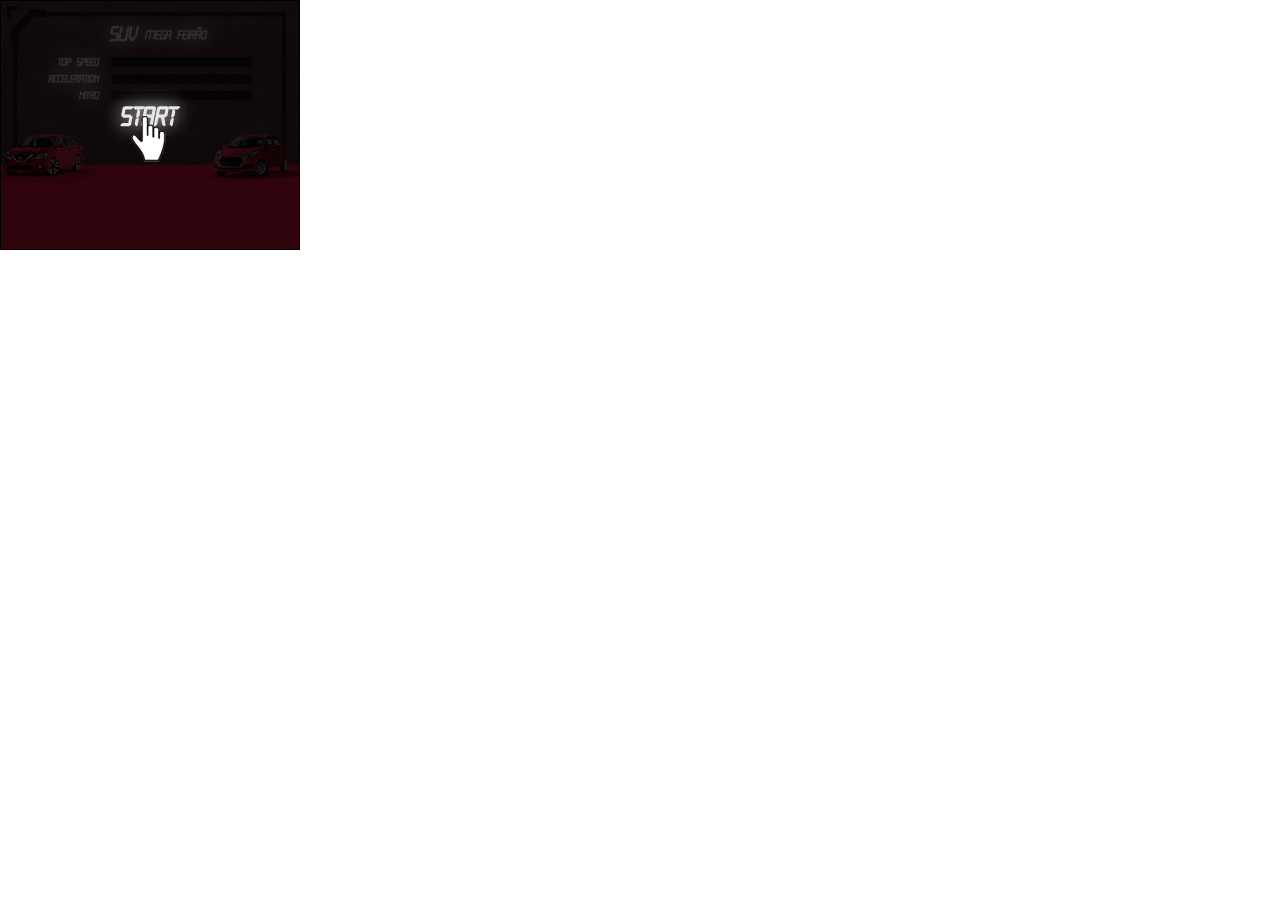
<file: galeria/standard/300x250/01_wbm.html>
<!DOCTYPE html>
<html>

<head>
    <meta charset="UTF-8">
    <meta name="apple-mobile-web-app-capable" content="yes">
    <meta name="viewport" content="minimum-scale=1,maximum-scale=1,width=device-width,user-scalable=no">
    <meta name="ad.size" content="width=300,height=250">

    <title>Gamers_WebMotors_app_300x250</title>
    <style>
        body {
            margin: 0;
            padding: 0
        }

        #clickArea {
            position: absolute;
            top: 0;
            left: 0;
            z-index: 999
        }

        #clickArea img {
            border: 0
        }

        #banner {
            -moz-box-sizing: border-box;
            -webkit-box-sizing: border-box;
            -webkit-user-select: none;
            -ms-user-select: none;
            user-select: none;
            box-sizing: border-box;
            overflow: hidden;
            position: relative;
            background-color: #fff;
            width: 300px;
            height: 250px;
            top: 0;
            left: 0;
            cursor: pointer
        }

        #banner:after {
            position: absolute;
            content: '';
            left: 0;
            top: 0;
            width: 100%;
            height: 100%;
            z-index: 900
        }

        #banner:before {
            position: absolute;
            content: '';
            left: 0;
            top: 0;
            width: calc(100% - 2px);
            height: calc(100% - 2px);
            z-index: 901;
            border: solid 1px #000
        }

        .pack_geral {
            position: absolute;
            width: 300px;
            height: 250px;
            opacity: 1
        }

        .s1_bg1 {
            background: url([data-uri]) no-repeat;
            position: absolute;
            left: 0;
            top: 0;
            width: 300px;
            height: 250px;
            opacity: 1
        }

        .s1_nome {
            background: url([data-uri]) no-repeat;
            position: absolute;
            left: 92px;
            top: 8px;
            width: 64px;
            height: 52px;
            opacity: 1
        }

        .s1_megafeirao {
            background: url([data-uri]) no-repeat;
            position: absolute;
            left: 127px;
            top: 10px;
            width: 98px;
            height: 48px;
            opacity: 1
        }

        .s1_info {
            background: url([data-uri]) no-repeat;
            position: absolute;
            left: 31px;
            top: 40px;
            width: 222px;
            height: 77px;
            opacity: 1
        }

        .s1_circulo {
            background: url([data-uri]) no-repeat;
            position: absolute;
            left: 26px;
            top: 169px;
            width: 240px;
            height: 51px;
            opacity: 0;
            transform: translate(0, -100px);
            -webkit-transform: translate(0, -100px)
        }

        .s1_circulo_fx {
            background: url([data-uri]) no-repeat;
            position: absolute;
            left: 26px;
            top: 169px;
            width: 240px;
            height: 51px;
            opacity: 0
        }

        .s1_maskcarro {
            position: absolute;
            left: 0;
            top: -90px;
            width: 303px;
            height: 165px;
            opacity: 1;
            overflow: hidden
        }

        .s1_carro {
            background: url([data-uri]) no-repeat;
            position: absolute;
            left: 0;
            top: 201px;
            width: 317px;
            height: 123px;
            opacity: 1
        }

        .s1_seta1 {
            background: url([data-uri]) no-repeat;
            position: absolute;
            left: 26px;
            top: 117px;
            width: 47px;
            height: 61px;
            opacity: 0;
            transform: translate(10px, 0);
            -webkit-transform: translate(10px, 0)
        }

        .s1_seta1_move {
            background: url([data-uri]) no-repeat;
            position: absolute;
            left: 26px;
            top: 117px;
            width: 47px;
            height: 61px;
            opacity: 0;
            transform: translate(34px, 0);
            -webkit-transform: translate(34px, 0)
        }

        .s1_seta2 {
            background: url([data-uri]) no-repeat;
            position: absolute;
            left: 35px;
            top: 119px;
            width: 45px;
            height: 58px;
            opacity: 0;
            transform: translate(10px, 0);
            -webkit-transform: translate(10px, 0)
        }

        .s1_seta3 {
            background: url([data-uri]) no-repeat;
            position: absolute;
            left: 45px;
            top: 120px;
            width: 42px;
            height: 56px;
            opacity: 0;
            transform: translate(10px, 0);
            -webkit-transform: translate(10px, 0)
        }

        .s1_seta4 {
            background: url([data-uri]) no-repeat;
            position: absolute;
            left: 203px;
            top: 121px;
            width: 42px;
            height: 56px;
            opacity: 0;
            transform: translate(-10px, 0);
            -webkit-transform: translate(-10px, 0)
        }

        .s1_seta5 {
            background: url([data-uri]) no-repeat;
            position: absolute;
            left: 209px;
            top: 120px;
            width: 45px;
            height: 58px;
            opacity: 0;
            transform: translate(-10px, 0);
            -webkit-transform: translate(-10px, 0)
        }

        .s1_seta6 {
            background: url([data-uri]) no-repeat;
            position: absolute;
            left: 216px;
            top: 118px;
            width: 48px;
            height: 61px;
            opacity: 0;
            transform: translate(-10px, 0);
            -webkit-transform: translate(-10px, 0)
        }

        .s1_bg_black {
            background-color: #000;
            position: absolute;
            left: 0;
            top: 0;
            width: 300px;
            height: 250px;
            opacity: .8
        }

        .s1_start {
            background: url([data-uri]) no-repeat;
            position: absolute;
            left: 103px;
            top: 88px;
            width: 93px;
            height: 56px;
            opacity: 1;
            transform: scale(1.5);
            -webkit-transform: scale(1.5)
        }

        .s1_mao {
            background: url([data-uri]) no-repeat;
            position: absolute;
            left: 131px;
            top: 116px;
            width: 35px;
            height: 46px;
            opacity: 1;
            transform: translate(0, 350px);
            -webkit-transform: translate(0, 350px)
        }

        .s1_barra1,
        .s1_barra2,
        .s1_barra3 {
            background: url([data-uri]) no-repeat
        }

        .s1_barra1 {
            position: absolute;
            left: 105px;
            top: 50px;
            width: 153px;
            height: 23px;
            opacity: 1;
            width: 0;
            -webkit-width: 0
        }

        .s1_barra2 {
            position: absolute;
            left: 105px;
            top: 67px;
            width: 152px;
            height: 23px;
            opacity: 1;
            width: 0;
            -webkit-width: 0
        }

        .s1_barra3 {
            position: absolute;
            left: 105px;
            top: 84px;
            width: 152px;
            height: 23px;
            opacity: 1;
            width: 0;
            -webkit-width: 0
        }

        .s1_txt1 {
            background: url([data-uri]) no-repeat;
            position: absolute;
            left: 13px;
            top: 212px;
            width: 152px;
            height: 14px;
            opacity: 0;
            transform: translate(-100px, 0);
            -webkit-transform: translate(-100px, 0)
        }

        .s1_txt2 {
            background: url([data-uri]) no-repeat;
            position: absolute;
            left: 33px;
            top: 230px;
            width: 111px;
            height: 11px;
            opacity: 0;
            transform: translate(-100px, 0);
            -webkit-transform: translate(-100px, 0)
        }

        .s1_logo_logo {
            background: url([data-uri]) no-repeat;
            position: absolute;
            left: 182px;
            top: 217px;
            width: 104px;
            height: 20px;
            opacity: 0
        }

        .s2_carro {
            background: url([data-uri]) no-repeat;
            position: absolute;
            left: 0;
            top: 117px;
            width: 346px;
            height: 116px;
            opacity: 0;
            transform: translate(400px, 0);
            -webkit-transform: translate(400px, 0)
        }

        .s2_letra1 {
            background: url([data-uri]) no-repeat;
            position: absolute;
            left: 80px;
            top: 13px;
            width: 35px;
            height: 42px;
            opacity: 0;
            transform: scale(1.3);
            -webkit-transform: scale(1.3)
        }

        .s2_letra2 {
            background: url([data-uri]) no-repeat;
            position: absolute;
            left: 89px;
            top: 13px;
            width: 34px;
            height: 42px;
            opacity: 0;
            transform: scale(1.3);
            -webkit-transform: scale(1.3)
        }

        .s2_letra3 {
            background: url([data-uri]) no-repeat;
            position: absolute;
            left: 98px;
            top: 13px;
            width: 37px;
            height: 42px;
            opacity: 0;
            transform: scale(1.3);
            -webkit-transform: scale(1.3)
        }

        .s2_letra4 {
            background: url([data-uri]) no-repeat;
            position: absolute;
            left: 107px;
            top: 13px;
            width: 37px;
            height: 41px;
            opacity: 0;
            transform: scale(1.3);
            -webkit-transform: scale(1.3)
        }

        .s2_letra5 {
            background: url([data-uri]) no-repeat;
            position: absolute;
            left: 117px;
            top: 14px;
            width: 37px;
            height: 40px;
            opacity: 0;
            transform: scale(1.3);
            -webkit-transform: scale(1.3)
        }

        .s2_seta1_move {
            background: url([data-uri]) no-repeat;
            position: absolute;
            left: 26px;
            top: 117px;
            width: 47px;
            height: 61px;
            opacity: 0;
            transform: translate(34px, 0);
            -webkit-transform: translate(34px, 0)
        }

        .s3_carro {
            background: url([data-uri]) no-repeat;
            position: absolute;
            left: 17px;
            top: 110px;
            width: 308px;
            height: 120px;
            opacity: 0;
            transform: translate(400px, 0);
            -webkit-transform: translate(400px, 0)
        }

        .s3_letra1 {
            background: url([data-uri]) no-repeat;
            position: absolute;
            left: 79px;
            top: 13px;
            width: 37px;
            height: 40px;
            opacity: 0;
            transform: scale(1.3);
            -webkit-transform: scale(1.3)
        }

        .s3_letra2 {
            background: url([data-uri]) no-repeat;
            position: absolute;
            left: 88px;
            top: 12px;
            width: 37px;
            height: 41px;
            opacity: 0;
            transform: scale(1.3);
            -webkit-transform: scale(1.3)
        }

        .s3_letra3 {
            background: url([data-uri]) no-repeat;
            position: absolute;
            left: 100px;
            top: 12px;
            width: 33px;
            height: 41px;
            opacity: 0;
            transform: scale(1.3);
            -webkit-transform: scale(1.3)
        }

        .s3_letra4 {
            background: url([data-uri]) no-repeat;
            position: absolute;
            left: 106px;
            top: 12px;
            width: 36px;
            height: 42px;
            opacity: 0;
            transform: scale(1.3);
            -webkit-transform: scale(1.3)
        }

        .s3_letra5 {
            background: url([data-uri]) no-repeat;
            position: absolute;
            left: 115px;
            top: 13px;
            width: 37px;
            height: 40px;
            opacity: 0;
            transform: scale(1.3);
            -webkit-transform: scale(1.3)
        }

        .s4_txt1 {
            background: url([data-uri]) no-repeat;
            position: absolute;
            left: 14px;
            top: 214px;
            width: 154px;
            height: 13px;
            opacity: 0;
            transform: translate(-300px, 0);
            -webkit-transform: translate(-300px, 0)
        }

        .s4_txt2 {
            background: url([data-uri]) no-repeat;
            position: absolute;
            left: 33px;
            top: 228px;
            width: 115px;
            height: 13px;
            opacity: 0;
            transform: translate(-300px, 0);
            -webkit-transform: translate(-300px, 0)
        }

        .s5_bg1 {
            background: url([data-uri]) no-repeat;
            position: absolute;
            left: 0;
            top: 0;
            width: 300px;
            height: 250px;
            opacity: 1;
            transform: translate(300px, 0);
            -webkit-transform: translate(300px, 0)
        }

        .s5_txt1 {
            background: url([data-uri]) no-repeat;
            position: absolute;
            left: 24px;
            top: 196px;
            width: 252px;
            height: 15px;
            opacity: 0;
            transform: translate(-300px, 0);
            -webkit-transform: translate(-300px, 0)
        }

        .s5_txt2 {
            background: url([data-uri]) no-repeat;
            position: absolute;
            left: 27px;
            top: 211px;
            width: 247px;
            height: 20px;
            opacity: 0;
            transform: translate(-300px, 0);
            -webkit-transform: translate(-300px, 0)
        }

        .s6_legal {
            background: url([data-uri]) no-repeat;
            position: absolute;
            left: 79px;
            top: 227px;
            width: 143px;
            height: 16px;
            opacity: 0
        }

        .s6_ctatxt1 {
            background: url([data-uri]) no-repeat;
            position: absolute;
            left: 98px;
            top: 196px;
            width: 106px;
            height: 10px;
            opacity: 0;
            transform: scale(1.5);
            -webkit-transform: scale(1.5)
        }

        .s6_ctabg1 {
            background: url([data-uri]) no-repeat;
            position: absolute;
            left: 63px;
            top: 174px;
            width: 176px;
            height: 56px;
            opacity: 0;
            transform: scale(.5);
            -webkit-transform: scale(.5)
        }

        .cta_mouseover {
            background: url([data-uri]) no-repeat;
            position: absolute;
            left: 63px;
            top: 174px;
            width: 176px;
            height: 56px;
            opacity: 0
        }

        .s1_mousecta {
            background-color: #fff;
            position: absolute;
            left: 63px;
            top: 174px;
            width: 176px;
            height: 56px;
            opacity: 0;
            z-index: 9999999
        }
    </style>
    <style>
        #banner:after {
            background: #000
        }

        #banner.cortina_out:after {
            opacity: 0;
            transition: all 1s ease;
            -webkit-transition: all 1s ease
        }

        .all_in {
            opacity: 1;
            transform: translate(0, 0) rotate(0) scale(1, 1) rotate(0);
            transition: all 1s ease-in-out;
            -webkit-transform: translate(0, 0) rotate(0) scale(1, 1) rotate(0);
            -webkit-transition: all 1s ease-in-out
        }

        .all_in_circulo {
            opacity: 1;
            transform: translate(0, 0) rotate(0) scale(1, 1) rotate(0);
            transition: opacity .3s, transform 1s ease-in-out;
            -webkit-transform: translate(0, 0) rotate(0) scale(1, 1) rotate(0);
            -webkit-transition: opacity .3s, transform 1s ease-in-out
        }

        .width_in_1A {
            opacity: 1;
            width: 134px;
            transition: all 1s linear;
            -webkit-width: 134px;
            -webkit-transition: all 1s linear
        }

        .width_in_1B {
            opacity: 1;
            width: 64px;
            transition: all 1s linear;
            -webkit-width: 64px;
            -webkit-transition: all 1s linear
        }

        .width_in_1C {
            opacity: 1;
            width: 60px;
            transition: all 1s linear;
            -webkit-width: 60px;
            -webkit-transition: all 1s linear
        }

        .width_in_2A {
            opacity: 1;
            width: 154px;
            transition: all 1s linear;
            -webkit-width: 154px;
            -webkit-transition: all 1s linear
        }

        .width_in_2B {
            opacity: 1;
            width: 54px;
            transition: all 1s linear;
            -webkit-width: 54px;
            -webkit-transition: all 1s linear
        }

        .width_in_2C {
            opacity: 1;
            width: 100px;
            transition: all 1s linear;
            -webkit-width: 100px;
            -webkit-transition: all 1s linear
        }

        .width_in_3A {
            opacity: 1;
            width: 90px;
            transition: all 1s linear;
            -webkit-width: 90px;
            -webkit-transition: all 1s linear
        }

        .width_in_3B {
            opacity: 1;
            width: 150px;
            transition: all 1s linear;
            -webkit-width: 150px;
            -webkit-transition: all 1s linear
        }

        .width_in_3C {
            opacity: 1;
            width: 120px;
            transition: all 1s linear;
            -webkit-width: 120px;
            -webkit-transition: all 1s linear
        }

        .txt_out {
            opacity: 0;
            transform: translate(300px, 0);
            transition: all 1s ease-in-out;
            -webkit-transform: translate(300px, 0);
            -webkit-transition: all 1s ease-in-out
        }

        .click {
            -webkit-animation: click .6s 1 linear forwards;
            animation: click .6s 1 linear forwards
        }

        @-webkit-keyframes click {
            0% {
                -webkit-transform: scale(1)
            }

            50% {
                -webkit-transform: scale(.8)
            }

            100% {
                -webkit-transform: scale(1)
            }
        }

        @keyframes click {
            0% {
                -webkit-transform: scale(1)
            }

            50% {
                -webkit-transform: scale(.8)
            }

            100% {
                -webkit-transform: scale(1)
            }
        }

        .all_out {
            opacity: 0;
            transform: translate(0, 0) rotate(0) scale(1, 1) rotate(0);
            transition: all 1s ease-in-out;
            -webkit-transform: translate(0, 0) rotate(0) scale(1, 1) rotate(0);
            -webkit-transition: all 1s ease-in-out
        }

        .circulo_fx {
            -webkit-animation: circulo_fx 2s infinite linear forwards;
            animation: circulo_fx 2s infinite linear forwards
        }

        @-webkit-keyframes circulo_fx {
            0% {
                -webkit-opacity: 0
            }

            50% {
                -webkit-opacity: 1
            }

            100% {
                -webkit-pacity: 0
            }
        }

        @keyframes circulo_fx {
            0% {
                opacity: 0
            }

            50% {
                opacity: 1
            }

            100% {
                opacity: 0
            }
        }

        .mask_ok {
            opacity: 1;
            transform: translate(0, 150px);
            transition: all 1s ease-in-out;
            -webkit-transform: translate(0, 150px);
            -webkit-transition: all 1s ease-in-out
        }

        .carro_ok {
            opacity: 1;
            transform: translate(0, -150px);
            transition: all 1s ease-in-out;
            -webkit-transform: translate(0, -150px);
            -webkit-transition: all 1s ease-in-out
        }

        .carro_out {
            opacity: 1;
            transform: translate(-300px, 150px);
            transition: all 1s ease-in-out;
            -webkit-transform: translate(-300px, 150px);
            -webkit-transition: all 1s ease-in-out
        }

        .carro_out_B {
            opacity: 1;
            transform: translate(-300px, 0);
            transition: all 1s ease-in-out;
            -webkit-transform: translate(-300px, 0);
            -webkit-transition: all 1s ease-in-out
        }

        .pack_move {
            opacity: 1;
            transform: translate(-300px, 0) rotate(0) scale(1, 1) rotate(0);
            transition: all .4s linear;
            -webkit-transform: translate(-300px, 0) rotate(0) scale(1, 1) rotate(0);
            -webkit-transition: all .4s linear
        }

        .pack_in {
            opacity: 1;
            transform: translate(0, 0) rotate(0) scale(1, 1) rotate(0);
            transition: all .4s linear;
            -webkit-transform: translate(0, 0) rotate(0) scale(1, 1) rotate(0);
            -webkit-transition: all .4s linear
        }
    </style>
</head>

<body>
        <div id="banner" class="banner">
            <div id="pack_geral" class="pack_geral">
                <div id="s1_bg1" class="s1_bg1"></div>
                <div id="s1_nome" class="s1_nome"></div>
                <div id="s1_megafeirao" class="s1_megafeirao"></div>
                <div id="s1_info" class="s1_info"></div>
                <div id="s1_circulo" class="s1_circulo"></div>
                <div id="s1_circulo_fx" class="s1_circulo_fx"></div>
                <div id="s1_seta1_move" class="s1_seta1_move"></div>
                <div id="s2_seta1_move" class="s2_seta1_move"></div>
                <div id="s1_maskcarro" class="s1_maskcarro">
                    <div id="s1_carro" class="s1_carro"></div>
                </div>
                <div id="s2_letra1" class="s2_letra1"></div>
                <div id="s2_letra2" class="s2_letra2"></div>
                <div id="s2_letra3" class="s2_letra3"></div>
                <div id="s2_letra4" class="s2_letra4"></div>
                <div id="s2_letra5" class="s2_letra5"></div>
                <div id="s2_carro" class="s2_carro"></div>
                <div id="s3_letra1" class="s3_letra1"></div>
                <div id="s3_letra2" class="s3_letra2"></div>
                <div id="s3_letra3" class="s3_letra3"></div>
                <div id="s3_letra4" class="s3_letra4"></div>
                <div id="s3_letra5" class="s3_letra5"></div>
                <div id="s3_carro" class="s3_carro"></div>
                <div id="s1_seta1" class="s1_seta1"></div>
                <div id="s1_seta2" class="s1_seta2"></div>
                <div id="s1_seta3" class="s1_seta3"></div>
                <div id="s1_seta4" class="s1_seta4"></div>
                <div id="s1_seta5" class="s1_seta5"></div>
                <div id="s1_seta6" class="s1_seta6"></div>
                <div id="s1_bg_black" class="s1_bg_black"></div>
                <div id="s1_start" class="s1_start"></div>
                <div id="s1_mao" class="s1_mao"></div>
                <div id="s1_barra1" class="s1_barra1"></div>
                <div id="s1_barra2" class="s1_barra2"></div>
                <div id="s1_barra3" class="s1_barra3"></div>
                <div id="s1_txt1" class="s1_txt1"></div>
                <div id="s1_txt2" class="s1_txt2"></div>
                <div id="s4_txt1" class="s4_txt1"></div>
                <div id="s4_txt2" class="s4_txt2"></div>
                <div id="s1_logo_logo" class="s1_logo_logo"></div>
            </div>
            <div id="s5_bg1" class="s5_bg1"></div>
            <div id="s5_txt1" class="s5_txt1"></div>
            <div id="s5_txt2" class="s5_txt2"></div>
            <div id="s6_legal" class="s6_legal"></div>
            <div id="s6_ctabg1" class="s6_ctabg1"></div>
            <div id="s6_ctatxt1" class="s6_ctatxt1"></div>
            <div id="cta_mouseover" class="cta_mouseover"></div>
            <div id="s1_mousecta" class="s1_mousecta"></div>
            <script type="text/javascript">
                var d = document,
                    el = function (t) {
                        return d.getElementById(t)
                    };
                setTimeout(function () {
                    el("banner").classList.add("cortina_out")
                }, 100), setTimeout(function () {
                    el("s1_bg1").classList.add("all_in")
                }, 100), setTimeout(function () {
                    el("s1_start").classList.add("all_in")
                }, 300), setTimeout(function () {
                    el("s1_mao").classList.add("all_in")
                }, 500), setTimeout(function () {
                    el("s1_mao").classList.add("click")
                }, 1500), setTimeout(function () {
                    el("s1_start").classList.add("click")
                }, 1500), setTimeout(function () {
                    el("s1_start").classList.add("all_out")
                }, 2e3), setTimeout(function () {
                    el("s1_mao").classList.add("all_out")
                }, 2e3), setTimeout(function () {
                    el("s1_bg_black").classList.add("all_out")
                }, 2e3), setTimeout(function () {
                    el("s1_circulo").classList.add("all_in_circulo")
                }, 2250), setTimeout(function () {
                    el("s1_carro").classList.add("carro_ok")
                }, 2300), setTimeout(function () {
                    el("s1_maskcarro").classList.add("mask_ok")
                }, 2300), setTimeout(function () {
                    el("s1_circulo_fx").classList.add("circulo_fx")
                }, 3e3), setTimeout(function () {
                    el("s1_seta1").classList.add("all_in")
                }, 3e3), setTimeout(function () {
                    el("s1_seta2").classList.add("all_in")
                }, 3050), setTimeout(function () {
                    el("s1_seta3").classList.add("all_in")
                }, 3100), setTimeout(function () {
                    el("s1_seta6").classList.add("all_in")
                }, 3e3), setTimeout(function () {
                    el("s1_seta5").classList.add("all_in")
                }, 3050), setTimeout(function () {
                    el("s1_seta4").classList.add("all_in")
                }, 3100), setTimeout(function () {
                    el("s1_barra1").classList.add("width_in_1A")
                }, 3100), setTimeout(function () {
                    el("s1_barra2").classList.add("width_in_1B")
                }, 3150), setTimeout(function () {
                    el("s1_barra3").classList.add("width_in_1C")
                }, 3200), setTimeout(function () {
                    el("s1_txt1").classList.add("all_in")
                }, 3200), setTimeout(function () {
                    el("s1_txt2").classList.add("all_in")
                }, 3300), setTimeout(function () {
                    el("s1_logo_logo").classList.add("all_in")
                }, 3300), setTimeout(function () {
                    el("s1_seta1_move").classList.add("all_in")
                }, 5e3), setTimeout(function () {
                    el("s1_maskcarro").classList.add("carro_out")
                }, 5600), setTimeout(function () {
                    el("s1_nome").classList.add("all_out")
                }, 5300), setTimeout(function () {
                    el("s2_carro").classList.add("all_in")
                }, 5600), setTimeout(function () {
                    el("s2_letra3").classList.add("all_in")
                }, 6e3), setTimeout(function () {
                    el("s2_letra1").classList.add("all_in")
                }, 6100), setTimeout(function () {
                    el("s2_letra4").classList.add("all_in")
                }, 6200), setTimeout(function () {
                    el("s2_letra5").classList.add("all_in")
                }, 6300), setTimeout(function () {
                    el("s2_letra2").classList.add("all_in")
                }, 6400), setTimeout(function () {
                    el("s1_barra1").classList.add("width_in_2A")
                }, 5600), setTimeout(function () {
                    el("s1_barra2").classList.add("width_in_2B")
                }, 5650), setTimeout(function () {
                    el("s1_barra3").classList.add("width_in_2C")
                }, 5700), setTimeout(function () {
                    el("s2_letra3").classList.add("all_out")
                }, 7800), setTimeout(function () {
                    el("s2_letra1").classList.add("all_out")
                }, 7800), setTimeout(function () {
                    el("s2_letra4").classList.add("all_out")
                }, 7800), setTimeout(function () {
                    el("s2_letra5").classList.add("all_out")
                }, 7800), setTimeout(function () {
                    el("s2_letra2").classList.add("all_out")
                }, 7800), setTimeout(function () {
                    el("s2_carro").classList.add("carro_out_B")
                }, 8e3), setTimeout(function () {
                    el("s2_seta1_move").classList.add("all_in")
                }, 7500), setTimeout(function () {
                    el("s3_carro").classList.add("all_in")
                }, 8e3), setTimeout(function () {
                    el("s3_letra3").classList.add("all_in")
                }, 8500), setTimeout(function () {
                    el("s3_letra1").classList.add("all_in")
                }, 8600), setTimeout(function () {
                    el("s3_letra4").classList.add("all_in")
                }, 8700), setTimeout(function () {
                    el("s3_letra5").classList.add("all_in")
                }, 8800), setTimeout(function () {
                    el("s3_letra2").classList.add("all_in")
                }, 8900), setTimeout(function () {
                    el("s1_barra1").classList.add("width_in_3A")
                }, 7800), setTimeout(function () {
                    el("s1_barra2").classList.add("width_in_3B")
                }, 7850), setTimeout(function () {
                    el("s1_barra3").classList.add("width_in_3C")
                }, 7900), setTimeout(function () {
                    el("s1_txt1").classList.add("txt_out")
                }, 7800), setTimeout(function () {
                    el("s1_txt2").classList.add("txt_out")
                }, 7900), setTimeout(function () {
                    el("s4_txt1").classList.add("all_in")
                }, 8100), setTimeout(function () {
                    el("s4_txt2").classList.add("all_in")
                }, 8200), setTimeout(function () {
                    el("pack_geral").classList.add("pack_move")
                }, 11e3), setTimeout(function () {
                    el("s5_bg1").classList.add("pack_in")
                }, 11e3), setTimeout(function () {
                    el("s5_txt1").classList.add("all_in")
                }, 11100), setTimeout(function () {
                    el("s5_txt2").classList.add("all_in")
                }, 11200), setTimeout(function () {
                    el("s5_txt1").classList.add("txt_out")
                }, 13700), setTimeout(function () {
                    el("s5_txt2").classList.add("txt_out")
                }, 13800), setTimeout(function () {
                    el("s6_ctabg1").classList.add("all_in")
                }, 14e3), setTimeout(function () {
                    el("s6_ctatxt1").classList.add("all_in")
                }, 14e3), setTimeout(function () {
                    el("s6_legal").classList.add("all_in")
                }, 14e3)

                
            </script>
            <script>
                var hitAreaD = document.querySelector("#s1_mousecta"),
                    cta = document.querySelector(".cta_mouseover");
                setTimeout(function () {
                    hitAreaD.addEventListener("mouseover", function () {
                        cta.className = "cta_mouseover", cta.style.opacity = 1, cta.style.transition =
                            "all .3s ease", hitAreaD.addEventListener("mouseover", function () {
                                cta.style.opacity = 1
                            })
                    }), hitAreaD.addEventListener("mouseout", function () {
                        cta.style.opacity = 0
                    })
                }, 14e3)
            </script>
        </div>
    </a></body>

</html>
</file>
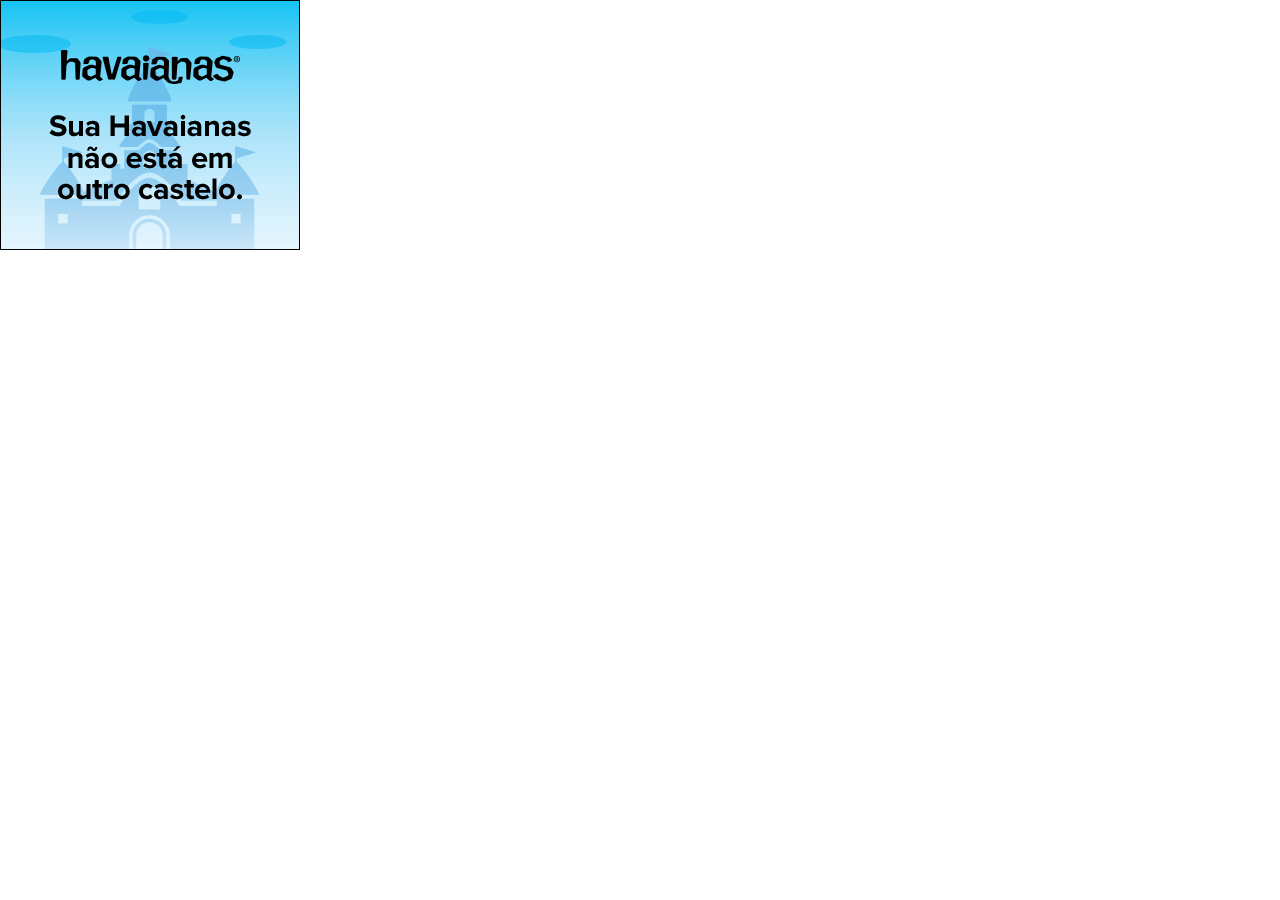
<file: galeria/standard/300x250/02_mario.html>
<!doctype html>
<html lang="en" dir="ltr">

<head>
	<title>example</title>
	<meta charset="utf-8">


	<meta name="ad.size" content="width=300,height=250">
	<style>
		@charset 'UTF-8';

		body {
			margin: 0;
			padding: 0
		}

		#hitArea {
			position: absolute;
			top: 0;
			left: 0;
			z-index: 999
		}

		#hitArea img {
			border: 0
		}

		#banner {
			-moz-box-sizing: border-box;
			-webkit-box-sizing: border-box;
			-webkit-user-select: none;
			-moz-user-select: none;
			-ms-user-select: none;
			user-select: none;
			box-sizing: border-box;
			overflow: hidden;
			position: relative;
			background-color: #fff;
			width: 300px;
			height: 250px;
			cursor: pointer
		}

		#banner:after {
			position: absolute;
			content: '';
			left: 0;
			top: 0;
			width: 100%;
			height: 100%;
			pointer-events: none
		}

		#banner:before {
			position: absolute;
			content: '';
			left: 0;
			top: 0;
			width: calc(100% - 2px);
			height: calc(100% - 2px);
			z-index: 901;
			border: solid 1px #000;
			pointer-events: none
		}

		.s1_bg1 {
			background: url([data-uri]) no-repeat;
			position: absolute;
			left: 0;
			top: 0;
			width: 300px;
			height: 250px
		}

		.s1_bg2 {
			background: url([data-uri]) no-repeat;
			position: absolute;
			left: 0;
			top: 0;
			width: 300px;
			height: 250px
		}

		.s1_castelo {
			background: url([data-uri]) no-repeat;
			position: absolute;
			left: 40px;
			top: 47px;
			width: 219px;
			height: 208px;
			opacity: .5019607843137255
		}

		.s1_nuvem3 {
			background: url([data-uri]) no-repeat;
			position: absolute;
			left: 229px;
			top: 35px;
			width: 57px;
			height: 14px;
			opacity: .5019607843137255
		}

		.s1_nuvem2 {
			background: url([data-uri]) no-repeat;
			position: absolute;
			left: 131px;
			top: 10px;
			width: 57px;
			height: 14px;
			opacity: .5019607843137255
		}

		.s1_nuvem1 {
			background: url([data-uri]) no-repeat;
			position: absolute;
			left: 0;
			top: 35px;
			width: 71px;
			height: 18px;
			opacity: .5019607843137255
		}

		.s1_txt4 {
			background: url([data-uri]) no-repeat;
			position: absolute;
			left: 58px;
			top: 178px;
			width: 184px;
			height: 22px
		}

		.s1_txt3 {
			background: url([data-uri]) no-repeat;
			position: absolute;
			left: 68px;
			top: 146px;
			width: 164px;
			height: 23px
		}

		.s1_txt2 {
			background: url([data-uri]) no-repeat;
			position: absolute;
			left: 49px;
			top: 114px;
			width: 202px;
			height: 23px
		}

		.s1_txt1 {
			background: url([data-uri]) no-repeat;
			position: absolute;
			left: 61px;
			top: 50px;
			width: 179px;
			height: 34px
		}

		.s2_bg2 {
			background: url([data-uri]) no-repeat;
			position: absolute;
			left: 0;
			top: 56px;
			width: 57px;
			height: 146px
		}

		.s2_bg4 {
			background: url([data-uri]) no-repeat;
			position: absolute;
			left: 48px;
			top: 21px;
			width: 144px;
			height: 183px
		}

		.s2_cano {
			background: url([data-uri]) no-repeat;
			position: absolute;
			left: 227px;
			top: 169px;
			width: 40px;
			height: 58px
		}

		.s2_bg1 {
			background: url([data-uri]) no-repeat;
			position: absolute;
			left: 0;
			top: 199px;
			width: 300px;
			height: 51px
		}

		.s2_bg3 {
			background: url([data-uri]) no-repeat;
			position: absolute;
			left: 22px;
			top: 111px;
			width: 270px;
			height: 94px
		}

		.s2_txt1 {
			background: url([data-uri]) no-repeat;
			position: absolute;
			left: 27px;
			top: 10px;
			width: 31px;
			height: 13px
		}

		.s2_txt2 {
			background: url([data-uri]) no-repeat;
			position: absolute;
			left: 257px;
			top: 9px;
			width: 37px;
			height: 14px
		}

		.s2_coin {
			background: url([data-uri]) no-repeat;
			position: absolute;
			left: 6px;
			top: 6px;
			width: 18px;
			height: 21px
		}

		.s3_bg1 {
			background: url([data-uri]) no-repeat;
			position: absolute;
			left: 0;
			top: 0;
			width: 300px;
			height: 250px
		}

		.s3_spiny2_corpo2 {
			background: url([data-uri]) no-repeat;
			position: absolute;
			left: 17px;
			top: 168px;
			width: 31px;
			height: 31px
		}

		.s3_spiny2_pata2 {
			background: url([data-uri]) no-repeat;
			position: absolute;
			left: 19px;
			top: 193px;
			width: 10px;
			height: 6px
		}

		.s3_spiny2_pata1 {
			background: url([data-uri]) no-repeat;
			position: absolute;
			left: 36px;
			top: 190px;
			width: 11px;
			height: 9px
		}

		.s3_spiny1_corpo1 {
			background: url([data-uri]) no-repeat;
			position: absolute;
			left: 53px;
			top: 17px;
			width: 31px;
			height: 31px
		}

		.s3_spiny1_pata2 {
			background: url([data-uri]) no-repeat;
			position: absolute;
			left: 72px;
			top: 42px;
			width: 10px;
			height: 6px
		}

		.s3_spiny1_pata1 {
			background: url([data-uri]) no-repeat;
			position: absolute;
			left: 54px;
			top: 39px;
			width: 11px;
			height: 9px
		}

		.s3_coin3 {
			background: url([data-uri]) no-repeat;
			position: absolute;
			left: 271px;
			top: 48px;
			width: 17px;
			height: 19px
		}

		.s3_coin2 {
			background: url([data-uri]) no-repeat;
			position: absolute;
			left: 252px;
			top: 48px;
			width: 17px;
			height: 19px
		}

		.s3_coin1 {
			background: url([data-uri]) no-repeat;
			position: absolute;
			left: 233px;
			top: 48px;
			width: 17px;
			height: 19px
		}

		.s3_cano2 {
			background: url([data-uri]) no-repeat;
			position: absolute;
			left: 0;
			top: 158px;
			width: 25px;
			height: 41px
		}

		.s3_cano1 {
			background: url([data-uri]) no-repeat;
			position: absolute;
			left: 227px;
			top: 0;
			width: 40px;
			height: 29px
		}

		.s4_bg1 {
			background: url([data-uri]) no-repeat;
			position: absolute;
			left: 0;
			top: 0;
			width: 300px;
			height: 250px
		}

		.s4_txt2 {
			background: url([data-uri]) no-repeat;
			position: absolute;
			left: 257px;
			top: 9px;
			width: 37px;
			height: 14px
		}

		.s4_txt1 {
			background: url([data-uri]) no-repeat;
			position: absolute;
			left: 27px;
			top: 10px;
			width: 31px;
			height: 13px
		}

		.s4_coin {
			background: url([data-uri]) no-repeat;
			position: absolute;
			left: 6px;
			top: 6px;
			width: 18px;
			height: 21px
		}

		.s4_cano {
			background: url([data-uri]) no-repeat;
			position: absolute;
			left: -34px;
			top: 158px;
			width: 59px;
			height: 41px
		}

		.s4_yoshi {
			background: url([data-uri]) no-repeat;
			position: absolute;
			left: 241px;
			top: 122px;
			width: 37px;
			height: 79px
		}

		.s4_olhoYoshi {
			background: url([data-uri]) no-repeat;
			position: absolute;
			left: 250px;
			top: 122px;
			width: 9px;
			height: 12px;
			z-index: 45
		}

		.s4_olhoYoshi2 {
			background: url([data-uri]) no-repeat;
			position: absolute;
			left: 259px;
			top: 122px;
			width: 9px;
			height: 12px;
			z-index: 46
		}

		.s4_star {
			background: url([data-uri]) no-repeat;
			position: absolute;
			left: 220px;
			top: 29px;
			width: 30px;
			height: 28px
		}

		.s4_blocos {
			background: url([data-uri]) no-repeat;
			position: absolute;
			left: 222px;
			top: 64px;
			width: 79px;
			height: 27px
		}

		.s4_chinelo {
			background: url([data-uri]) no-repeat;
			position: absolute;
			left: 53px;
			top: 4px;
			width: 156px;
			height: 204px
		}

		.s4_peach {
			background: url([data-uri]) no-repeat;
			position: absolute;
			left: 189px;
			top: 116px;
			width: 58px;
			height: 89px
		}

		.s5_bg1 {
			background: url([data-uri]) no-repeat;
			position: absolute;
			left: 0;
			top: 0;
			width: 300px;
			height: 250px
		}

		.s5_pack5 {
			background: url([data-uri]) no-repeat;
			position: absolute;
			left: 10px;
			top: 122px;
			width: 96px;
			height: 124px
		}

		.s5_pack4 {
			background: url([data-uri]) no-repeat;
			position: absolute;
			left: 204px;
			top: 111px;
			width: 84px;
			height: 125px
		}

		.s5_pack3 {
			background: url([data-uri]) no-repeat;
			position: absolute;
			left: 46px;
			top: 94px;
			width: 85px;
			height: 134px
		}

		.s5_pack2 {
			background: url([data-uri]) no-repeat;
			position: absolute;
			left: 176px;
			top: 93px;
			width: 71px;
			height: 130px
		}

		.s5_pack {
			background: url([data-uri]) no-repeat;
			position: absolute;
			left: 97px;
			top: 73px;
			width: 106px;
			height: 161px
		}

		.s5_legal {
			background: url([data-uri]) no-repeat;
			position: absolute;
			left: 291px;
			top: 2px;
			width: 6px;
			height: 128px
		}

		.s5_txt1 {
			background: url([data-uri]) no-repeat;
			position: absolute;
			left: 61px;
			top: 20px;
			width: 179px;
			height: 34px
		}

		.s5_ctabg {
			background: #00baf2;
			position: absolute;
			left: -3px;
			top: 215px;
			width: 304px;
			height: 36px
		}

		.s5_ctatxt {
			background: url([data-uri]) no-repeat;
			position: absolute;
			left: 85px;
			top: 226px;
			width: 132px;
			height: 14px
		}

		#banner:after {
			background: #000
		}

		#banner.cortina_out:after {
			opacity: 0;
			-webkit-transition: all 1s ease;
			transition: all 1s ease
		}

		.grupo_step1 {
			position: absolute;
			left: 0;
			top: 0;
			width: 300px;
			height: 250px
		}

		.s1_castelo {
			-webkit-transform: scale(1.5);
			transform: scale(1.5)
		}

		.s1_nuvem1 {
			-webkit-transform: translate(-80px, 0);
			transform: translate(-80px, 0)
		}

		.s1_nuvem2 {
			-webkit-transform: translate(-100px, 0);
			transform: translate(-100px, 0)
		}

		.s1_nuvem3 {
			-webkit-transform: translate(-50px, 0);
			transform: translate(-50px, 0)
		}

		.s1_txt1,
		.s1_txt2,
		.s1_txt3,
		.s1_txt4,
		.s1_txt5,
		.s1_txt6,
		.s1_txt7,
		.s1_txt8,
		.s1_txt9 {
			opacity: 0;
			-webkit-transform: translate(0, 40px) scale(.5);
			transform: translate(0, 40px) scale(.5)
		}

		.grupo_step2 {
			position: absolute;
			left: 0;
			top: 0;
			width: 300px;
			height: 250px
		}

		.s2_bg1 {
			-webkit-transform: translate(0, 100px) scale(1.5);
			transform: translate(0, 100px) scale(1.5)
		}

		.s2_bg3 {
			opacity: 0;
			-webkit-transform: translate(0, 0) scale(2);
			transform: translate(0, 0) scale(2)
		}

		.s2_bg2 {
			opacity: 0;
			-webkit-transform: translate(0, 0) scale(2.5);
			transform: translate(0, 0) scale(2.5)
		}

		.s2_bg4 {
			opacity: 0;
			-webkit-transform: translate(0, 0) scale(3);
			transform: translate(0, 0) scale(3)
		}

		.s2_cano {
			opacity: 0;
			-webkit-transform: translate(0, 100px);
			transform: translate(0, 100px)
		}

		.s2_txt1,
		.s2_txt2,
		.s2_txt3,
		.s2_txt4,
		.s2_txt5,
		.s2_txt6,
		.s2_txt7,
		.s2_txt8,
		.s2_txt9 {
			opacity: 0;
			-webkit-transform: translate(0, 40px) scale(.5);
			transform: translate(0, 40px) scale(.5)
		}

		.s2_coin {
			opacity: 0
		}

		.grupo_step3 {
			position: absolute;
			left: 0;
			top: 0;
			width: 300px;
			height: 250px
		}

		.s3_coin1,
		.s3_coin2,
		.s3_coin3 {
			opacity: 0
		}

		.s3_cano2 {
			opacity: 0;
			-webkit-transform: translate(-30px, 0);
			transform: translate(-30px, 0)
		}

		.grupo_spiny {
			position: absolute;
			left: 0;
			top: 0;
			width: 300px;
			height: 250px
		}

		.grupo_spiny {
			-webkit-transform: translate(0, 250px);
			transform: translate(0, 250px)
		}

		.grupo_spiny2_mask {
			position: absolute;
			overflow: hidden;
			opacity: 0;
			left: 24px;
			top: 0;
			width: 100px;
			height: 250px
		}

		.grupo_spiny2 {
			position: absolute;
			overflow: hidden;
			left: -50px;
			top: 0;
			width: 100px;
			height: 250px
		}

		.s4_bg1 {
			-webkit-transform: translate(-30px, 0);
			transform: translate(-30px, 0)
		}

		.grupo_step4 {
			position: absolute;
			left: 0;
			top: 0;
			width: 300px;
			height: 250px
		}

		.grupo_yoshi {
			position: absolute;
			left: 0;
			top: 0;
			width: 300px;
			height: 250px;
			-webkit-transform: translate(-300px, 0);
			transform: translate(-300px, 0)
		}

		.s4_olhoYoshi,
		.s4_olhoYoshi2 {
			opacity: 0
		}

		.s4_txt1,
		.s4_txt2,
		.s4_txt3,
		.s4_txt4,
		.s4_txt5,
		.s4_txt6,
		.s4_txt7,
		.s4_txt8,
		.s4_txt9 {
			opacity: 0;
			-webkit-transform: translate(0, 40px) scale(.5);
			transform: translate(0, 40px) scale(.5)
		}

		.s4_cano {
			opacity: 0;
			-webkit-transform: translate(-30px, 0);
			transform: translate(-30px, 0)
		}

		.s4_coin {
			opacity: 0
		}

		.grupo_mask {
			position: absolute;
			overflow: hidden;
			left: 0;
			top: 0;
			width: 300px;
			height: 64px
		}

		.s4_star {
			opacity: 0;
			-webkit-transform: translate(0, 30px);
			transform: translate(0, 30px)
		}

		.s5_bg1 {
			-webkit-transform: translate(-300px, 0);
			transform: translate(-300px, 0)
		}

		.s5_pack5 {
			opacity: 0;
			-webkit-transform-origin: 100% 100%;
			transform-origin: 100% 100%;
			-webkit-transform: rotate(60deg);
			transform: rotate(60deg)
		}

		.s5_pack4 {
			opacity: 0;
			-webkit-transform-origin: 0 100%;
			transform-origin: 0 100%;
			-webkit-transform: rotate(-60deg);
			transform: rotate(-60deg)
		}

		.s5_pack3 {
			opacity: 0;
			-webkit-transform-origin: 100% 100%;
			transform-origin: 100% 100%;
			-webkit-transform: rotate(60deg);
			transform: rotate(60deg)
		}

		.s5_pack2 {
			opacity: 0;
			-webkit-transform-origin: 0 100%;
			transform-origin: 0 100%;
			-webkit-transform: rotate(-60deg);
			transform: rotate(-60deg)
		}

		.s5_pack {
			-webkit-transform: translate(-300px, 0);
			transform: translate(-300px, 0)
		}

		.s5_legal {
			opacity: 0
		}

		.s5_txt1,
		.s5_txt2,
		.s5_txt3,
		.s5_txt4,
		.s5_txt5,
		.s5_txt6,
		.s5_txt7,
		.s5_txt8,
		.s5_txt9 {
			opacity: 0;
			-webkit-transform: translate(0, 40px) scale(.5);
			transform: translate(0, 40px) scale(.5)
		}

		.s5_ctabg {
			-webkit-transform: translate(0, 100px);
			transform: translate(0, 100px)
		}

		.s5_ctatxt {
			opacity: 0;
			-webkit-transform: translate(0, 40px) scale(.5);
			transform: translate(0, 40px) scale(.5)
		}

		.reset {
			opacity: 1;
			-webkit-transform: translate(0, 0) scale(1) rotate(0);
			transform: translate(0, 0) scale(1) rotate(0);
			-webkit-transition: all 1s cubic-bezier(.165, .84, .44, 1);
			transition: all 1s cubic-bezier(.165, .84, .44, 1)
		}

		.reset_nuvem {
			opacity: .5;
			-webkit-transform: translate(0, 0) scale(1) rotate(0);
			transform: translate(0, 0) scale(1) rotate(0);
			-webkit-transition: all 10s cubic-bezier(.165, .84, .44, 1);
			transition: all 10s cubic-bezier(.165, .84, .44, 1)
		}

		.reset_nuvem2 {
			opacity: .5;
			-webkit-transform: translate(0, 0) scale(1) rotate(0);
			transform: translate(0, 0) scale(1) rotate(0);
			-webkit-transition: all 5s cubic-bezier(.165, .84, .44, 1);
			transition: all 5s cubic-bezier(.165, .84, .44, 1)
		}

		.nuvem_out {
			-webkit-transform: translate(0, -60px);
			transform: translate(0, -60px);
			-webkit-transition: all 3s cubic-bezier(.73, .24, .17, .95);
			transition: all 3s cubic-bezier(.73, .24, .17, .95)
		}

		.castelo_move {
			-webkit-transform: translate(130px, 0) scale(.5);
			transform: translate(130px, 0) scale(.5);
			-webkit-transition: all 3s cubic-bezier(.73, .24, .17, .95);
			transition: all 3s cubic-bezier(.73, .24, .17, .95)
		}

		.txt_out {
			opacity: 0;
			-webkit-transform: translate(0, -200px);
			transform: translate(0, -200px);
			-webkit-transition: all .5s ease-in;
			transition: all .5s ease-in
		}

		.bg_move {
			-webkit-transform: translate(0, -250px) scale(1);
			transform: translate(0, -250px) scale(1);
			-webkit-transition: all 1.5s cubic-bezier(.73, .24, .17, .95);
			transition: all 1.5s cubic-bezier(.73, .24, .17, .95)
		}

		.reset_bg {
			opacity: 1;
			-webkit-transform: translate(0, 0) scale(1) rotate(0);
			transform: translate(0, 0) scale(1) rotate(0);
			-webkit-transition: all 1.5s cubic-bezier(.73, .24, .17, .95);
			transition: all 1.5s cubic-bezier(.73, .24, .17, .95)
		}

		.bg_move2 {
			-webkit-transform: translate(300px, 0) scale(1);
			transform: translate(300px, 0) scale(1);
			-webkit-transition: all 1.5s cubic-bezier(.73, .24, .17, .95);
			transition: all 1.5s cubic-bezier(.73, .24, .17, .95)
		}

		.spiny_moveA {
			opacity: 1;
			-webkit-transition: opacity .4s ease;
			transition: opacity .4s ease;
			-webkit-animation: spiny_moveA 5.5s 1 forwards ease-in-out;
			animation: spiny_moveA 5.5s 1 forwards ease-in-out
		}

		@-webkit-keyframes spiny_moveA {
			0% {
				-webkit-transform: translate(0, 0);
				transform: translate(0, 0)
			}

			25% {
				-webkit-transform: translate(-10px, 0);
				transform: translate(-10px, 0)
			}

			50% {
				-webkit-transform: translate(-20px, 0);
				transform: translate(-20px, 0)
			}

			75% {
				-webkit-transform: translate(-30px, 0);
				transform: translate(-30px, 0)
			}

			100% {
				-webkit-transform: translate(-40px, 0);
				transform: translate(-40px, 0)
			}
		}

		@keyframes spiny_moveA {
			0% {
				-webkit-transform: translate(0, 0);
				transform: translate(0, 0)
			}

			25% {
				-webkit-transform: translate(-10px, 0);
				transform: translate(-10px, 0)
			}

			50% {
				-webkit-transform: translate(-20px, 0);
				transform: translate(-20px, 0)
			}

			75% {
				-webkit-transform: translate(-30px, 0);
				transform: translate(-30px, 0)
			}

			100% {
				-webkit-transform: translate(-40px, 0);
				transform: translate(-40px, 0)
			}
		}

		.spiny_moveB {
			opacity: 1;
			-webkit-transition: opacity .4s ease;
			transition: opacity .4s ease;
			-webkit-animation: spiny_moveB 5.5s 1 forwards ease-in-out;
			animation: spiny_moveB 5.5s 1 forwards ease-in-out
		}

		@-webkit-keyframes spiny_moveB {
			0% {
				-webkit-transform: translate(0, 0) rotate(2deg);
				transform: translate(0, 0) rotate(2deg)
			}

			25% {
				-webkit-transform: translate(-10px, 0) rotate(-2deg);
				transform: translate(-10px, 0) rotate(-2deg)
			}

			50% {
				-webkit-transform: translate(-20px, 0) rotate(2deg);
				transform: translate(-20px, 0) rotate(2deg)
			}

			75% {
				-webkit-transform: translate(-30px, 0) rotate(-2deg);
				transform: translate(-30px, 0) rotate(-2deg)
			}

			100% {
				-webkit-transform: translate(-40px, 0) rotate(0);
				transform: translate(-40px, 0) rotate(0)
			}
		}

		@keyframes spiny_moveB {
			0% {
				-webkit-transform: translate(0, 0) rotate(2deg);
				transform: translate(0, 0) rotate(2deg)
			}

			25% {
				-webkit-transform: translate(-10px, 0) rotate(-2deg);
				transform: translate(-10px, 0) rotate(-2deg)
			}

			50% {
				-webkit-transform: translate(-20px, 0) rotate(2deg);
				transform: translate(-20px, 0) rotate(2deg)
			}

			75% {
				-webkit-transform: translate(-30px, 0) rotate(-2deg);
				transform: translate(-30px, 0) rotate(-2deg)
			}

			100% {
				-webkit-transform: translate(-40px, 0) rotate(0);
				transform: translate(-40px, 0) rotate(0)
			}
		}

		.spiny_moveC {
			opacity: 1;
			-webkit-transition: opacity .4s ease;
			transition: opacity .4s ease;
			-webkit-animation: spiny_moveC 5.5s 1 forwards ease-in-out;
			animation: spiny_moveC 5.5s 1 forwards ease-in-out
		}

		@-webkit-keyframes spiny_moveC {
			0% {
				-webkit-transform: translate(0, 0) rotate(1deg);
				transform: translate(0, 0) rotate(1deg)
			}

			25% {
				-webkit-transform: translate(-10px, 0) rotate(-1deg);
				transform: translate(-10px, 0) rotate(-1deg)
			}

			50% {
				-webkit-transform: translate(-20px, 0) rotate(1deg);
				transform: translate(-20px, 0) rotate(1deg)
			}

			75% {
				-webkit-transform: translate(-30px, 0) rotate(-1deg);
				transform: translate(-30px, 0) rotate(-1deg)
			}

			100% {
				-webkit-transform: translate(-40px, 0) rotate(0);
				transform: translate(-40px, 0) rotate(0)
			}
		}

		@keyframes spiny_moveC {
			0% {
				-webkit-transform: translate(0, 0) rotate(1deg);
				transform: translate(0, 0) rotate(1deg)
			}

			25% {
				-webkit-transform: translate(-10px, 0) rotate(-1deg);
				transform: translate(-10px, 0) rotate(-1deg)
			}

			50% {
				-webkit-transform: translate(-20px, 0) rotate(1deg);
				transform: translate(-20px, 0) rotate(1deg)
			}

			75% {
				-webkit-transform: translate(-30px, 0) rotate(-1deg);
				transform: translate(-30px, 0) rotate(-1deg)
			}

			100% {
				-webkit-transform: translate(-40px, 0) rotate(0);
				transform: translate(-40px, 0) rotate(0)
			}
		}

		.spiny_moveD {
			opacity: 1;
			-webkit-transition: opacity .4s ease;
			transition: opacity .4s ease;
			-webkit-animation: spiny_moveD 5.5s 1 forwards ease-in-out;
			animation: spiny_moveD 5.5s 1 forwards ease-in-out
		}

		@-webkit-keyframes spiny_moveD {
			0% {
				-webkit-transform: translate(0, 0);
				transform: translate(0, 0)
			}

			25% {
				-webkit-transform: translate(10px, 0);
				transform: translate(10px, 0)
			}

			50% {
				-webkit-transform: translate(20px, 0);
				transform: translate(20px, 0)
			}

			75% {
				-webkit-transform: translate(30px, 0);
				transform: translate(30px, 0)
			}

			100% {
				-webkit-transform: translate(40px, 0);
				transform: translate(40px, 0)
			}
		}

		@keyframes spiny_moveD {
			0% {
				-webkit-transform: translate(0, 0);
				transform: translate(0, 0)
			}

			25% {
				-webkit-transform: translate(10px, 0);
				transform: translate(10px, 0)
			}

			50% {
				-webkit-transform: translate(20px, 0);
				transform: translate(20px, 0)
			}

			75% {
				-webkit-transform: translate(30px, 0);
				transform: translate(30px, 0)
			}

			100% {
				-webkit-transform: translate(40px, 0);
				transform: translate(40px, 0)
			}
		}

		.spiny_moveE {
			opacity: 1;
			-webkit-transition: opacity .4s ease;
			transition: opacity .4s ease;
			-webkit-animation: spiny_moveE 5.5s 1 forwards ease-in-out;
			animation: spiny_moveE 5.5s 1 forwards ease-in-out
		}

		@-webkit-keyframes spiny_moveE {
			0% {
				-webkit-transform: translate(0, 0) rotate(-2deg);
				transform: translate(0, 0) rotate(-2deg)
			}

			25% {
				-webkit-transform: translate(10px, 0) rotate(2deg);
				transform: translate(10px, 0) rotate(2deg)
			}

			50% {
				-webkit-transform: translate(20px, 0) rotate(-2deg);
				transform: translate(20px, 0) rotate(-2deg)
			}

			75% {
				-webkit-transform: translate(30px, 0) rotate(2deg);
				transform: translate(30px, 0) rotate(2deg)
			}

			100% {
				-webkit-transform: translate(40px, 0) rotate(0);
				transform: translate(40px, 0) rotate(0)
			}
		}

		@keyframes spiny_moveE {
			0% {
				-webkit-transform: translate(0, 0) rotate(-2deg);
				transform: translate(0, 0) rotate(-2deg)
			}

			25% {
				-webkit-transform: translate(10px, 0) rotate(2deg);
				transform: translate(10px, 0) rotate(2deg)
			}

			50% {
				-webkit-transform: translate(20px, 0) rotate(-2deg);
				transform: translate(20px, 0) rotate(-2deg)
			}

			75% {
				-webkit-transform: translate(30px, 0) rotate(2deg);
				transform: translate(30px, 0) rotate(2deg)
			}

			100% {
				-webkit-transform: translate(40px, 0) rotate(0);
				transform: translate(40px, 0) rotate(0)
			}
		}

		.spiny_moveF {
			opacity: 1;
			-webkit-transition: opacity .4s ease;
			transition: opacity .4s ease;
			-webkit-animation: spiny_moveF 5.5s 1 forwards ease-in-out;
			animation: spiny_moveF 5.5s 1 forwards ease-in-out
		}

		@-webkit-keyframes spiny_moveF {
			0% {
				-webkit-transform: translate(0, 0) rotate(-1deg);
				transform: translate(0, 0) rotate(-1deg)
			}

			25% {
				-webkit-transform: translate(10px, 0) rotate(1deg);
				transform: translate(10px, 0) rotate(1deg)
			}

			50% {
				-webkit-transform: translate(20px, 0) rotate(-1deg);
				transform: translate(20px, 0) rotate(-1deg)
			}

			75% {
				-webkit-transform: translate(30px, 0) rotate(1deg);
				transform: translate(30px, 0) rotate(1deg)
			}

			100% {
				-webkit-transform: translate(40px, 0) rotate(0);
				transform: translate(40px, 0) rotate(0)
			}
		}

		@keyframes spiny_moveF {
			0% {
				-webkit-transform: translate(0, 0) rotate(-1deg);
				transform: translate(0, 0) rotate(-1deg)
			}

			25% {
				-webkit-transform: translate(10px, 0) rotate(1deg);
				transform: translate(10px, 0) rotate(1deg)
			}

			50% {
				-webkit-transform: translate(20px, 0) rotate(-1deg);
				transform: translate(20px, 0) rotate(-1deg)
			}

			75% {
				-webkit-transform: translate(30px, 0) rotate(1deg);
				transform: translate(30px, 0) rotate(1deg)
			}

			100% {
				-webkit-transform: translate(40px, 0) rotate(0);
				transform: translate(40px, 0) rotate(0)
			}
		}

		.pisca {
			opacity: 1;
			-webkit-animation: pisca 2.3s 12 forwards ease-in-out;
			animation: pisca 2.3s 12 forwards ease-in-out
		}

		@-webkit-keyframes pisca {

			0%,
			19% {
				opacity: 0
			}

			20%,
			24% {
				opacity: 1
			}

			25%,
			39% {
				opacity: 0
			}

			40%,
			44% {
				opacity: 1
			}

			100%,
			45% {
				opacity: 0
			}
		}

		@keyframes pisca {

			0%,
			19% {
				opacity: 0
			}

			20%,
			24% {
				opacity: 1
			}

			25%,
			39% {
				opacity: 0
			}

			40%,
			44% {
				opacity: 1
			}

			100%,
			45% {
				opacity: 0
			}
		}

		.coin_move {
			opacity: 1;
			-webkit-transition: opacity .4s ease;
			transition: opacity .4s ease;
			-webkit-animation: coin_move 2s 12 forwards ease-in-out;
			animation: coin_move 2s 12 forwards ease-in-out
		}

		@-webkit-keyframes coin_move {
			0% {
				-webkit-transform: translate(0, 0);
				transform: translate(0, 0)
			}

			25% {
				-webkit-transform: translate(0, 6px);
				transform: translate(0, 6px)
			}

			50% {
				-webkit-transform: translate(0, 0);
				transform: translate(0, 0)
			}

			75% {
				-webkit-transform: translate(0, 6px);
				transform: translate(0, 6px)
			}

			100% {
				-webkit-transform: translate(0, 0);
				transform: translate(0, 0)
			}
		}

		@keyframes coin_move {
			0% {
				-webkit-transform: translate(0, 0);
				transform: translate(0, 0)
			}

			25% {
				-webkit-transform: translate(0, 6px);
				transform: translate(0, 6px)
			}

			50% {
				-webkit-transform: translate(0, 0);
				transform: translate(0, 0)
			}

			75% {
				-webkit-transform: translate(0, 6px);
				transform: translate(0, 6px)
			}

			100% {
				-webkit-transform: translate(0, 0);
				transform: translate(0, 0)
			}
		}
	</style>

</head>

<body>
	<div id="banner">

		<!-- START -->

		<!-- ########## STEP1 ########## -->
		<div class="s4_bg1"></div>
		<div class="grupo_step1">
			<div class="s1_bg1"></div>
			<div class="s1_bg2"></div>
			<div class="s1_castelo"></div>
			<div class="s1_nuvem3"></div>
			<div class="s1_nuvem2"></div>
			<div class="s1_nuvem1"></div>
			<div class="s1_txt4"></div>
			<div class="s1_txt3"></div>
			<div class="s1_txt2"></div>
			<div class="s1_txt1"></div>
		</div>

		<!-- ########## STEP2 ########## -->
		<div class="grupo_step2">
			<div class="s2_bg2"></div>
			<div class="s2_bg4"></div>
			<div class="s2_cano"></div>
			<div class="s2_bg1"></div>
			<div class="s2_bg3"></div>
			<div class="s2_txt1"></div>
			<div class="s2_txt2"></div>
			<div class="s2_coin"></div>
		</div>

		<!-- ########## STEP3 ########## -->

		<div class="grupo_step3">
			<div class="grupo_spiny">
				<div class="s3_bg1"></div>
				<div class="s3_spiny1_corpo1"></div>
				<div class="s3_spiny1_pata2"></div>
				<div class="s3_spiny1_pata1"></div>

				<div class="grupo_spiny2_mask">
					<div class="grupo_spiny2">
						<div class="s3_spiny2_corpo2"></div>
						<div class="s3_spiny2_pata2"></div>
						<div class="s3_spiny2_pata1"></div>
					</div>
				</div>

				<div class="s3_cano1"></div>
			</div>

			<div class="s3_coin3"></div>
			<div class="s3_coin2"></div>
			<div class="s3_coin1"></div>
			<div class="s3_cano2"></div>

		</div>
		<!-- ########## STEP4 ########## -->
		<div class="grupo_step4">

			<div class="grupo_yoshi">
				<div class="s4_blocos"></div>
				<div class="s4_chinelo"></div>
				<div class="s4_peach"></div>
				<div class="s4_yoshi"></div>
				<div class="s4_olhoYoshi"></div>
				<div class="s4_olhoYoshi2"></div>
			</div>

			<div class="grupo_mask">
				<div class="s4_star"></div>
			</div>

			<div class="s4_txt2"></div>
			<div class="s4_txt1"></div>
			<div class="s4_coin"></div>
			<div class="s4_cano"></div>
		</div>

		<!-- ########## STEP5 ########## -->
		<div class="s5_bg1"></div>
		<div class="s5_pack5"></div>
		<div class="s5_pack4"></div>
		<div class="s5_pack3"></div>
		<div class="s5_pack2"></div>
		<div class="s5_pack"></div>
		<div class="s5_legal"></div>
		<div class="s5_txt1"></div>
		<div class="s5_ctabg"></div>
		<div class="s5_ctatxt"></div>

		<!-- END -->

	</div>
	<script>
		function t() {
			var t = 0,
				n = [],
				e = this;
			this.animationElements = function (s, a, i) {
				for (var m = 0; m < a.length; m++)
					for (var _ = document.querySelectorAll(a[m][0]), o = 0; o < _.length; o++) t += 1e3 * a[m][1], _[o]
						.st = _[o].st || [], _[o].st.push(setTimeout(function (t, n) {
							if ("LOOPING" == n) e.clearAnimation(".all");
							else
								for (var s = n.split(" "), a = 0; a < s.length; a++) t.classList.add(s[a]);
							"STOP_HERE" != n && "LOOPING" != n || !i || i()
						}.bind(null, _[o], s), t)), _[o].cl = _[o].className.split(" ")[0], n.push(_[o])
			}, this.clearAnimation = function (e) {
				t = 0;
				for (var s = 0; s < n.length; s++)
					if (e == n[s] || ".all" == e) {
						n[s].className = n[s].cl;
						for (var a = 0; a < n[s].st.length; a++) clearTimeout(n[s].st[a])
					}
			}
		}
		var n = function (t) {
				return document.querySelector(t)
			},
			e = new t,
			s = function () {
				e.animationElements("cortina_out", [
					["#banner", .1]
				]), e.animationElements("reset", [
					[".s1_castelo", .1]
				]), e.animationElements("reset_nuvem", [
					[".s1_nuvem3", .1]
				]), e.animationElements("reset_nuvem", [
					[".s1_nuvem1", 0]
				]), e.animationElements("reset_nuvem2", [
					[".s1_nuvem2", 0]
				]), e.animationElements("reset", [
					[".s1_txt1", .2],
					[".s1_txt2", .1],
					[".s1_txt3", .1],
					[".s1_txt4", .1],
					[".s1_txt5", .1],
					[".s1_txt6", .1],
					[".s1_txt7", .1],
					[".s1_txt8", .1],
					[".s1_txt9", .1]
				]), e.animationElements("castelo_move", [
					[".s1_castelo", 2]
				]), e.animationElements("nuvem_out", [
					[".s1_nuvem1", 0],
					[".s1_nuvem2", 0],
					[".s1_nuvem3", 0]
				]), e.animationElements("txt_out", [
					[".s1_txt1", .1],
					[".s1_txt2", .05],
					[".s1_txt3", .05],
					[".s1_txt4", .05],
					[".s1_txt5", .05],
					[".s1_txt6", .05],
					[".s1_txt7", .05],
					[".s1_txt8", .05],
					[".s1_txt9", .05]
				]), e.animationElements("reset", [
					[".s2_bg1", .7]
				]), e.animationElements("reset", [
					[".s2_bg4", .1]
				]), e.animationElements("reset", [
					[".s2_bg2", .1]
				]), e.animationElements("reset", [
					[".s2_bg3", .1]
				]), e.animationElements("reset", [
					[".s2_cano", .2]
				]), e.animationElements("reset", [
					[".s2_txt1", .5],
					[".s2_txt2", .1],
					[".s2_txt3", .1],
					[".s2_txt4", .1],
					[".s2_txt5", .1],
					[".s2_txt6", .1],
					[".s2_txt7", .1],
					[".s2_txt8", .1],
					[".s2_txt9", .1]
				]), e.animationElements("coin_move", [
					[".s2_coin", 0]
				]), e.animationElements("reset", [
					[".s5_ctabg", 0]
				]), e.animationElements("reset", [
					[".s5_ctatxt", .1]
				]), e.animationElements("bg_move", [
					[".grupo_step2", 2.5]
				]), e.animationElements("bg_move", [
					[".grupo_step1", 0]
				]), e.animationElements("reset_bg", [
					[".grupo_spiny", 0]
				]), e.animationElements("spiny_moveA", [
					[".s3_spiny1_corpo1", .3]
				]), e.animationElements("spiny_moveB", [
					[".s3_spiny1_pata1", .2]
				]), e.animationElements("spiny_moveC", [
					[".s3_spiny1_pata2", -.3]
				]), e.animationElements("reset", [
					[".s3_cano1", 0]
				]), e.animationElements("coin_move", [
					[".s3_coin1", 1]
				]), e.animationElements("coin_move", [
					[".s3_coin2", .1]
				]), e.animationElements("coin_move", [
					[".s3_coin3", .1]
				]), e.animationElements("reset", [
					[".s3_cano2", 0]
				]), e.animationElements("reset", [
					[".grupo_spiny2_mask", 0]
				]), e.animationElements("spiny_moveD", [
					[".s3_spiny2_corpo2", .1]
				]), e.animationElements("spiny_moveE", [
					[".s3_spiny2_pata1", .2]
				]), e.animationElements("spiny_moveF", [
					[".s3_spiny2_pata2", -.3]
				]), e.animationElements("bg_move2", [
					[".grupo_step3", 3]
				]), e.animationElements("reset_bg", [
					[".grupo_yoshi", 0]
				]), e.animationElements("reset", [
					[".s4_bg1", .6]
				]), e.animationElements("pisca", [
					[".s4_olhoYoshi", 0]
				]), e.animationElements("pisca", [
					[".s4_olhoYoshi2", 0]
				]), e.animationElements("reset", [
					[".s4_cano", .8]
				]), e.animationElements("reset", [
					[".s4_txt1", .5],
					[".s4_txt2", .1],
					[".s4_txt3", .1],
					[".s4_txt4", .1],
					[".s4_txt5", .1],
					[".s4_txt6", .1],
					[".s4_txt7", .1],
					[".s4_txt8", .1],
					[".s4_txt9", .1]
				]), e.animationElements("coin_move", [
					[".s4_coin", .1]
				]), e.animationElements("reset", [
					[".s4_star", 0]
				]), e.animationElements("coin_move", [
					[".s4_star", 1]
				]), e.animationElements("bg_move2", [
					[".grupo_step4", 2.5]
				]), e.animationElements("reset_bg", [
					[".s5_bg1", 0]
				]), e.animationElements("reset", [
					[".s5_pack", .6]
				]), e.animationElements("reset", [
					[".s5_txt1", .5],
					[".s5_txt2", .1],
					[".s5_txt3", .1],
					[".s5_txt4", .1],
					[".s5_txt5", .1],
					[".s5_txt6", .1],
					[".s5_txt7", .1],
					[".s5_txt8", .1],
					[".s5_txt9", .1]
				]), e.animationElements("reset", [
					[".s5_legal", .1]
				]), e.animationElements("reset", [
					[".s5_pack", -.2],
					[".s5_pack2", .1],
					[".s5_pack3", .1],
					[".s5_pack4", .1],
					[".s5_pack5", .1],
					[".s5_pack6", .1],
					[".s5_pack7", .1],
					[".s5_pack8", .1],
					[".s5_pack9", .1]
				])
			},
			a = function (t) {
				window.open("%%CLICK_URL_ESC%%%%DEST_URL%%")
			};
		document.addEventListener("DOMContentLoaded", function (t) {
			s()
		});
	</script>

</body>

</html>
</file>
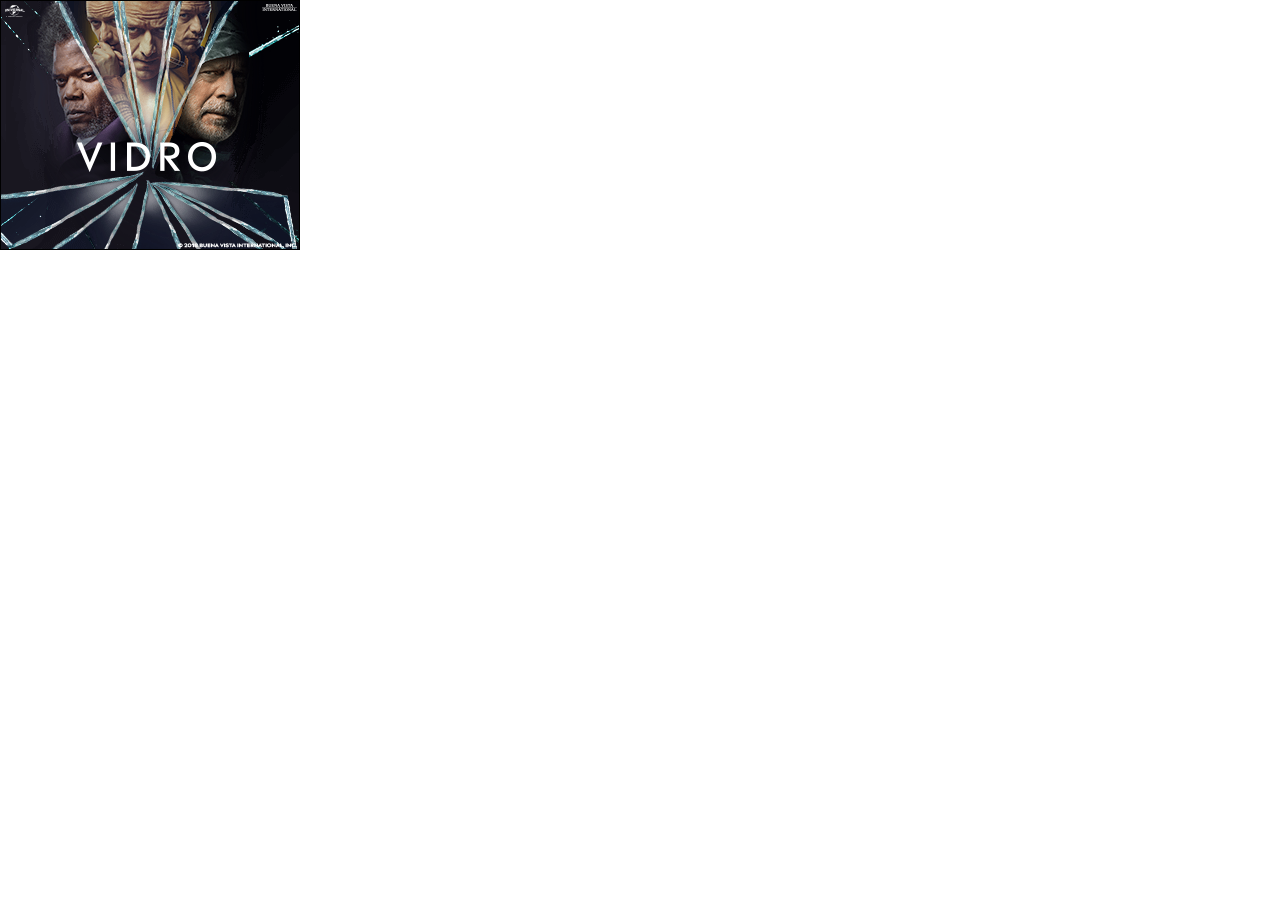
<file: galeria/standard/300x250/03_Glass.html>
<!doctype html>
<html lang="en" dir="ltr">
<head>
<title>example</title>
<meta charset="utf-8">


<meta name="ad.size" content="width=300,height=250">
<style>@charset 'UTF-8';body{margin:0;padding:0}#hitArea{position:absolute;top:0;left:0;z-index:999}#hitArea img{border:0}#banner{-moz-box-sizing:border-box;-webkit-box-sizing:border-box;-webkit-user-select:none;-moz-user-select:none;-ms-user-select:none;user-select:none;box-sizing:border-box;overflow:hidden;position:relative;background-color:#fff;width:300px;height:250px;cursor:pointer}#banner:after{position:absolute;content:'';left:0;top:0;width:100%;height:100%;pointer-events:none}#banner:before{position:absolute;content:'';left:0;top:0;width:calc(100% - 2px);height:calc(100% - 2px);z-index:901;border:solid 1px #000;pointer-events:none}.s1_bg1{background:url([data-uri]) no-repeat;position:absolute;left:0;top:0;width:300px;height:250px}.s1_personagem5{background:url([data-uri]) no-repeat;position:absolute;left:0;top:0;width:300px;height:250px}.s1_personagem4{background:url([data-uri]) no-repeat;position:absolute;left:0;top:0;width:300px;height:250px}.s1_personagem3{background:url([data-uri]) no-repeat;position:absolute;left:56px;top:0;width:94px;height:193px}.s1_personagem2{background:url([data-uri]) no-repeat;position:absolute;left:142px;top:0;width:95px;height:205px}.s1_personagem1{background:url([data-uri]) no-repeat;position:absolute;left:0;top:0;width:300px;height:250px}.s1_img4{background:url([data-uri]) no-repeat;position:absolute;left:249px;top:19px;width:51px;height:39px}.s1_img3{background:url([data-uri]) no-repeat;position:absolute;left:0;top:0;width:71px;height:250px}.s1_img2{background:url([data-uri]) no-repeat;position:absolute;left:0;top:0;width:300px;height:250px}.s1_img1{background:url([data-uri]) no-repeat;position:absolute;left:54px;top:30px;width:246px;height:219px}.s1_txt2{background:url([data-uri]) no-repeat;position:absolute;left:56px;top:178px;width:188px;height:13px}.s1_txt1_A,.s1_txt1_B{background:url([data-uri]) no-repeat;position:absolute;left:81px;top:142px;width:139px;height:30px}.s1_vidro8{background:url([data-uri]) no-repeat;position:absolute;left:-43px;top:168px;width:195px;height:97px}.s1_vidro7{background:url([data-uri]) no-repeat;position:absolute;left:29px;top:178px;width:129px;height:107px}.s1_vidro6{background:url([data-uri]) no-repeat;position:absolute;left:117px;top:175px;width:96px;height:108px}.s1_vidro5{background:url([data-uri]) no-repeat;position:absolute;left:145px;top:163px;width:128px;height:159px}.s1_vidro4{background:url([data-uri]) no-repeat;position:absolute;left:145px;top:141px;width:154px;height:119px}.s1_vidro3{background:url([data-uri]) no-repeat;position:absolute;left:113px;top:-19px;width:137px;height:198px}.s1_vidro2{background:url([data-uri]) no-repeat;position:absolute;left:83px;top:-43px;width:106px;height:211px}.s1_vidro1{background:url([data-uri]) no-repeat;position:absolute;left:37px;top:-64px;width:111px;height:224px}.s2_bg1{background:url([data-uri]) no-repeat;position:absolute;left:0;top:0;width:300px;height:250px}.s2_ctabg2{background:url([data-uri]) no-repeat;position:absolute;left:39px;top:196px;width:220px;height:40px}.s2_ctabg1{background:url([data-uri]) no-repeat;position:absolute;left:39px;top:198px;width:220px;height:38px}.s2_ctatxt1{background:url([data-uri]) no-repeat;position:absolute;left:48px;top:208px;width:201px;height:17px}.s1_txtlegal{background:url([data-uri]) no-repeat;position:absolute;left:5px;top:4px;width:292px;height:244px}#banner:after{background:#000}#banner.cortina_out:after{opacity:0;-webkit-transition:all 1s ease;transition:all 1s ease}.s1_tilt{background:#fff;position:absolute;left:0;top:0;width:300px;height:250px}.s1_bg2{background:#fff;position:absolute;left:0;top:0;width:300px;height:250px;opacity:0}.s1_personagem1{-webkit-transform-origin:50%0%;transform-origin:50%0%;-webkit-transform:scale(1.8);transform:scale(1.8)}.s1_personagem2{-webkit-transform-origin:50%0%;transform-origin:50%0%;-webkit-transform:translate(0 ,0) scale(1.5);transform:translate(0 ,0) scale(1.5)}.s1_personagem3{-webkit-transform-origin:50%0%;transform-origin:50%0%;-webkit-transform:translate(0 ,0) scale(1.5);transform:translate(0 ,0) scale(1.5)}.s1_personagem4{-webkit-transform-origin:50%0%;transform-origin:50%0%;-webkit-transform:translate(50px ,0) scale(1.3);transform:translate(50px ,0) scale(1.3)}.s1_personagem5{-webkit-transform-origin:50%0%;transform-origin:50%0%;-webkit-transform:translate(-50px ,0) scale(1.3);transform:translate(-50px ,0) scale(1.3)}.s1_img1{-webkit-transform-origin:100% 0;transform-origin:100% 0;-webkit-transform:translate(80px ,-65px) scale(1.5);transform:translate(80px ,-65px) scale(1.5)}.s1_img2{-webkit-transform-origin:50%50%;transform-origin:50%50%;-webkit-transform:scale(1.5);transform:scale(1.5)}.s1_img3{-webkit-transform-origin:0%0%;transform-origin:0%0%;-webkit-transform:scale(1.5);transform:scale(1.5)}.s1_img4{-webkit-transform-origin:100% 0;transform-origin:100% 0;-webkit-transform:translate(80px ,-65px) scale(1.5);transform:translate(80px ,-65px) scale(1.5)}.s1_grupo_txt1_A{position:absolute;overflow:hidden;left:0;top:0;width:150px;height:250px}.s1_txt1_A{left:77px;top:142px;width:139px;height:30px;-webkit-transform:translate(250px ,0);transform:translate(250px ,0)}.s1_grupo_txt1_B{position:absolute;overflow:hidden;left:150px;top:0;width:150px;height:250px}.s1_txt1_B{left:77px;top:142px;width:139px;height:30px;-webkit-transform:translate(-250px ,0);transform:translate(-250px ,0)}.s1_grupo_txt2{position:absolute;overflow:hidden;left:0;top:170px;width:300px;height:250px}.s1_txt2{left:56px;top:5px;width:188px;height:13px;-webkit-transform:translate(0 ,-100px);transform:translate(0 ,-100px)}.s1_vidro1{-webkit-transform:translate(-20px ,-35px) scale(.5) rotate(-30deg);transform:translate(-20px ,-35px) scale(.5) rotate(-30deg)}.s1_vidro2{-webkit-transform:translate(85px ,-65px) scale(.25) rotate(-50deg);transform:translate(85px ,-65px) scale(.25) rotate(-50deg)}.s1_vidro3{-webkit-transform:translate(55px ,-18px) scale(.4) rotate(40deg);transform:translate(55px ,-18px) scale(.4) rotate(40deg)}.s1_vidro4{-webkit-transform:translate(65px ,0) scale(.4) rotate(20deg);transform:translate(65px ,0) scale(.4) rotate(20deg)}.s1_vidro5{-webkit-transform:translate(-25px ,-45px) scale(.3) rotate(45deg);transform:translate(-25px ,-45px) scale(.3) rotate(45deg)}.s1_vidro6{-webkit-transform:translate(0 ,50px) scale(.3) rotate(45deg);transform:translate(0 ,50px) scale(.3) rotate(45deg)}.s1_vidro7{-webkit-transform:translate(-25px ,10px) scale(.5) rotate(0);transform:translate(-25px ,10px) scale(.5) rotate(0)}.s1_vidro8{-webkit-transform:translate(-70px ,-40px) scale(.5) rotate(0);transform:translate(-70px ,-40px) scale(.5) rotate(0)}.s2_bg1{display:none}.s2_ctabg1{-webkit-transform-origin:0 50%;transform-origin:0 50%;opacity:0;-webkit-transform:translate(-30px,0) scale(.1,1);transform:translate(-30px,0) scale(.1,1);overflow:hidden}.cta_fx1{background-color:#fff;position:absolute;left:0;top:0;width:25px;height:37px;opacity:.2;-webkit-transform:translate(250px,0) skew(-25deg);transform:translate(250px,0) skew(-25deg)}.s2_grupo_ctatxt1{position:absolute;overflow:hidden;left:48px;top:208px;width:201px;height:17px}.s2_ctatxt1{left:0;top:0;width:201px;height:17px;-webkit-transform:translate(0 ,50px);transform:translate(0 ,50px)}.s2_ctabg1_fx{background:#fff;position:absolute;left:39px;top:198px;width:220px;height:38px;opacity:0}.s2_ctabg2{display:none}.s1_txtlegal{opacity:0}.reset{opacity:1;-webkit-transform:translate(0 ,0) scale(1);transform:translate(0 ,0) scale(1);-webkit-transition:all 6s cubic-bezier(.165,.84,.44,1);transition:all 6s cubic-bezier(.165,.84,.44,1)}.mask_inA{opacity:1;background-position:0 0;-webkit-transform:translate(0,0) scale(1) rotate(0);transform:translate(0,0) scale(1) rotate(0);-webkit-transition:all 1s cubic-bezier(.18,.68,.42,.98);transition:all 1s cubic-bezier(.18,.68,.42,.98)}.mask_inB{opacity:1;background-position:0 0;-webkit-transform:translate(-150px,0) scale(1) rotate(0);transform:translate(-150px,0) scale(1) rotate(0);-webkit-transition:all 1s cubic-bezier(.18,.68,.42,.98);transition:all 1s cubic-bezier(.18,.68,.42,.98)}.mask_inC{opacity:1;background-position:0 0;-webkit-transform:translate(0,0) scale(1) rotate(0);transform:translate(0,0) scale(1) rotate(0);-webkit-transition:all .7s cubic-bezier(.18,.68,.42,.98);transition:all .7s cubic-bezier(.18,.68,.42,.98)}.display{display:block}.txt_in{width:201px;-webkit-transition:all .4s cubic-bezier(.6,.15,.1,.85);transition:all .4s cubic-bezier(.6,.15,.1,.85)}.cta_in{opacity:1;-webkit-transform:translate(0,0) scale(1,1);transform:translate(0,0) scale(1,1);-webkit-transition:opacity .3s ease-out,-webkit-transform 1s cubic-bezier(.19,1,.22,1);transition:opacity .3s ease-out,-webkit-transform 1s cubic-bezier(.19,1,.22,1);transition:opacity .3s ease-out,transform 1s cubic-bezier(.19,1,.22,1);transition:opacity .3s ease-out,transform 1s cubic-bezier(.19,1,.22,1),-webkit-transform 1s cubic-bezier(.19,1,.22,1)}.cta_fx{-webkit-transform:translate(-30px,0) scale(1) rotate(0) skew(-25deg);transform:translate(-30px,0) scale(1) rotate(0) skew(-25deg);-webkit-transition:all 2s cubic-bezier(.5,.18,.3,1);transition:all 2s cubic-bezier(.5,.18,.3,1)}.white_in{-webkit-animation:white_in .4s forwards;animation:white_in .4s forwards}@-webkit-keyframes white_in{0%{opacity:0;-webkit-animation-timing-function:ease-out;animation-timing-function:ease-out}50%{opacity:.7;-webkit-animation-timing-function:ease-in-out;animation-timing-function:ease-in-out}100%{opacity:0}}@keyframes white_in{0%{opacity:0;-webkit-animation-timing-function:ease-out;animation-timing-function:ease-out}50%{opacity:.7;-webkit-animation-timing-function:ease-in-out;animation-timing-function:ease-in-out}100%{opacity:0}}.tilt_in{-webkit-animation:tilt_in .2s forwards;animation:tilt_in .2s forwards}@-webkit-keyframes tilt_in{0%{-webkit-transform:translate(0 ,0);transform:translate(0 ,0);-webkit-animation-timing-function:ease-out;animation-timing-function:ease-out}25%{-webkit-transform:translate(2px ,2px);transform:translate(2px ,2px);-webkit-animation-timing-function:ease-out;animation-timing-function:ease-out}50%{-webkit-transform:translate(-2px ,-2px);transform:translate(-2px ,-2px);-webkit-animation-timing-function:ease-out;animation-timing-function:ease-out}75%{-webkit-transform:translate(1px ,1px);transform:translate(1px ,1px);-webkit-animation-timing-function:ease-out;animation-timing-function:ease-out}100%{-webkit-transform:translate(0 ,0);transform:translate(0 ,0);-webkit-animation-timing-function:ease-out;animation-timing-function:ease-out}}@keyframes tilt_in{0%{-webkit-transform:translate(0 ,0);transform:translate(0 ,0);-webkit-animation-timing-function:ease-out;animation-timing-function:ease-out}25%{-webkit-transform:translate(2px ,2px);transform:translate(2px ,2px);-webkit-animation-timing-function:ease-out;animation-timing-function:ease-out}50%{-webkit-transform:translate(-2px ,-2px);transform:translate(-2px ,-2px);-webkit-animation-timing-function:ease-out;animation-timing-function:ease-out}75%{-webkit-transform:translate(1px ,1px);transform:translate(1px ,1px);-webkit-animation-timing-function:ease-out;animation-timing-function:ease-out}100%{-webkit-transform:translate(0 ,0);transform:translate(0 ,0);-webkit-animation-timing-function:ease-out;animation-timing-function:ease-out}}</style>

</head>
<body>
<div id="banner">

<!-- START -->
	
	<!-- ########## STEP1 ########## -->

	<div class="s1_tilt">
		<div class="s1_bg1"></div>
		<div class="s1_personagem5"></div>
		<div class="s1_personagem4"></div>
		<div class="s1_personagem3"></div>
		<div class="s1_personagem2"></div>
		<div class="s1_personagem1"></div>
		<div class="s1_img4"></div>
		<div class="s1_img3"></div>
		<div class="s1_img2"></div>
		<div class="s1_img1"></div>
		<div class="s1_vidro8"></div>
		<div class="s1_vidro7"></div>
		<div class="s1_vidro6"></div>
		<div class="s1_vidro5"></div>
		<div class="s1_vidro4"></div>
		<div class="s1_vidro3"></div>
		<div class="s1_vidro2"></div>
		<div class="s1_vidro1"></div>

		<div class="s1_bg2"></div>
	</div>
	<!-- ########## STEP2 ########## -->

	<div class="s2_bg1"></div>

		<div class="s2_ctabg1">
			<div class="cta_fx1"></div>
		</div>

		<div class="s1_grupo_txt1_A">
			<div class="s1_txt1_A"></div>
		</div>	

		<div class="s1_grupo_txt1_B">
			<div class="s1_txt1_B"></div>
		</div>	


		<div class="s1_grupo_txt2">
			<div class="s1_txt2"></div>
		</div>	


		<div class="s2_grupo_ctatxt1">
			<div class="s2_ctatxt1"></div>
		</div>	

		<div class="s2_tilt">
			<div class="s2_ctabg1_fx"></div>
			<div class="s2_ctabg2"></div>
		</div>

	<div class="s1_txtlegal"></div>
<!-- END -->

</div><script>function n(){var n=0,t=[],e=this;this.animationElements=function(i,s,a){for(var m=0;m<s.length;m++)for(var o=document.querySelectorAll(s[m][0]),l=0;l<o.length;l++)n+=1e3*s[m][1],o[l].st=o[l].st||[],o[l].st.push(setTimeout(function(n,t){if("LOOPING"==t)e.clearAnimation(".all");else for(var i=t.split(" "),s=0;s<i.length;s++)n.classList.add(i[s]);"STOP_HERE"!=t&&"LOOPING"!=t||!a||a()}.bind(null,o[l],i),n)),o[l].cl=o[l].className.split(" ")[0],t.push(o[l])},this.clearAnimation=function(e){n=0;for(var i=0;i<t.length;i++)if(e==t[i]||".all"==e){t[i].className=t[i].cl;for(var s=0;s<t[i].st.length;s++)clearTimeout(t[i].st[s])}}}var t=function(n){return document.querySelector(n)},e=new n,i=function(){e.animationElements("cortina_out",[["#banner",.1]]),e.animationElements("reset",[[".s1_personagem1",.1],[".s1_personagem2",0],[".s1_personagem3",0],[".s1_personagem4",0],[".s1_personagem5",0]]),e.animationElements("reset",[[".s1_vidro1",.1],[".s1_vidro2",0],[".s1_vidro3",0],[".s1_vidro4",0],[".s1_vidro5",0],[".s1_vidro6",0],[".s1_vidro7",0],[".s1_vidro8",0]]),e.animationElements("reset",[[".s1_txtlegal",.1]]),e.animationElements("reset",[[".s1_img1",.1]]),e.animationElements("reset",[[".s1_img2",.1]]),e.animationElements("reset",[[".s1_img3",.1]]),e.animationElements("reset",[[".s1_img4",.1]]),e.animationElements("mask_inA",[[".s1_txt1_A",0]]),e.animationElements("mask_inB",[[".s1_txt1_B",0]]),e.animationElements("mask_inA",[[".s1_txt2",.3]]),e.animationElements("white_in",[[".s1_bg2",4]]),e.animationElements("tilt_in",[[".s1_tilt",0]]),e.animationElements("display",[[".s2_bg1",.3]]),e.animationElements("cta_in",[[".s2_ctabg1",.15]]),e.animationElements("mask_inC",[[".s2_ctatxt1",.2]]),e.animationElements("cta_fx",[[".cta_fx1",1.5]]),e.animationElements("white_in",[[".s2_ctabg1_fx",1.2]]),e.animationElements("display",[[".s2_ctabg2",.2]]),e.animationElements("tilt_in",[[".s2_tilt",0]])},s=function(n){window.open("%%CLICK_URL_ESC%%%%DEST_URL%%")};document.addEventListener("DOMContentLoaded",function(n){i()});</script>

</body>
</html>
</file>
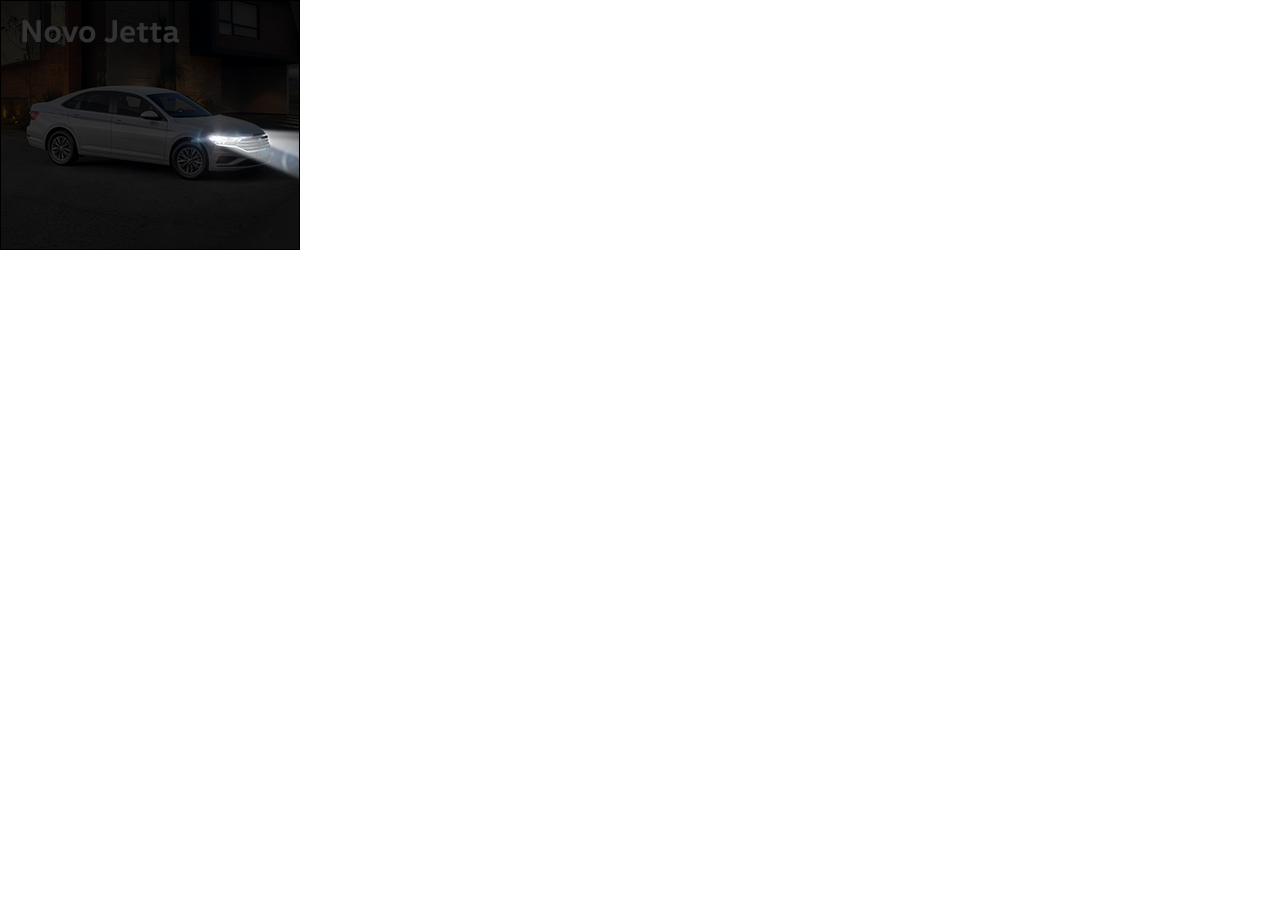
<file: galeria/standard/300x250/05_jeta.html>
<!doctype html>
<html lang="en" dir="ltr">
<head>
<title>example</title>
<meta charset="utf-8">


<meta name="ad.size" content="width=300,height=250">
<style>@charset 'UTF-8';body{margin:0;padding:0}#hitArea{position:absolute;top:0;left:0;z-index:999}#hitArea img{border:0}#banner{-moz-box-sizing:border-box;-webkit-box-sizing:border-box;-webkit-user-select:none;-moz-user-select:none;-ms-user-select:none;user-select:none;box-sizing:border-box;overflow:hidden;position:relative;background-color:#fff;width:300px;height:250px;cursor:pointer}#banner:after{position:absolute;content:'';left:0;top:0;width:100%;height:100%;pointer-events:none}#banner:before{position:absolute;content:'';left:0;top:0;width:calc(100% - 2px);height:calc(100% - 2px);z-index:901;border:solid 1px #000;pointer-events:none}.s1_bg1,.s1_bg1_B,.s1_bg1_C{background:url([data-uri]) no-repeat;position:absolute;left:0;top:0;width:300px;height:250px}.s1_bg2{background:#000;border:1px solid #000;position:absolute;left:0;top:0;width:300px;height:250px}.s1_bg3{background:#fff;position:absolute;left:0;top:0;width:300px;height:250px}.s1_flare{background:url([data-uri]) no-repeat;position:absolute;left:163px;top:93px;width:176px;height:106px}.s1_luz{background:url([data-uri]) no-repeat;position:absolute;left:203px;top:126px;width:155px;height:73px}.s1_txt22{background:url([data-uri]) no-repeat;position:absolute;left:212px;top:55px;width:3px;height:3px}.s1_txt21{background:url([data-uri]) no-repeat;position:absolute;left:206px;top:48px;width:7px;height:10px}.s1_txt20{background:url([data-uri]) no-repeat;position:absolute;left:200px;top:50px;width:7px;height:8px}.s1_txt19{background:url([data-uri]) no-repeat;position:absolute;left:193px;top:50px;width:6px;height:8px}.s1_txt18{background:url([data-uri]) no-repeat;position:absolute;left:186px;top:51px;width:6px;height:6px}.s1_txt17{background:url([data-uri]) no-repeat;position:absolute;left:176px;top:50px;width:7px;height:8px}.s1_txt16{background:url([data-uri]) no-repeat;position:absolute;left:170px;top:51px;width:7px;height:6px}.s1_txt15{background:url([data-uri]) no-repeat;position:absolute;left:164px;top:50px;width:7px;height:8px}.s1_txt14{background:url([data-uri]) no-repeat;position:absolute;left:153px;top:50px;width:10px;height:7px}.s1_txt13{background:url([data-uri]) no-repeat;position:absolute;left:143px;top:50px;width:6px;height:8px}.s1_txt12{background:url([data-uri]) no-repeat;position:absolute;left:136px;top:51px;width:6px;height:7px}.s1_txt11{background:url([data-uri]) no-repeat;position:absolute;left:129px;top:50px;width:6px;height:10px}.s1_txt10{background:url([data-uri]) no-repeat;position:absolute;left:119px;top:50px;width:7px;height:8px}.s1_txt9{background:url([data-uri]) no-repeat;position:absolute;left:117px;top:48px;width:3px;height:9px}.s1_txt8{background:url([data-uri]) no-repeat;position:absolute;left:109px;top:50px;width:6px;height:10px}.s1_txt7{background:url([data-uri]) no-repeat;position:absolute;left:102px;top:50px;width:8px;height:8px}.s1_txt6{background:url([data-uri]) no-repeat;position:absolute;left:99px;top:48px;width:4px;height:10px}.s1_txt5{background:url([data-uri]) no-repeat;position:absolute;left:92px;top:50px;width:6px;height:8px}.s1_txt4{background:url([data-uri]) no-repeat;position:absolute;left:84px;top:50px;width:7px;height:7px}.s1_txt3{background:url([data-uri]) no-repeat;position:absolute;left:79px;top:50px;width:6px;height:8px}.s1_txt2{background:url([data-uri]) no-repeat;position:absolute;left:72px;top:50px;width:6px;height:8px}.s1_txt1{background:url([data-uri]) no-repeat;position:absolute;left:66px;top:48px;width:7px;height:9px}.s2_txt1{background:url([data-uri]) no-repeat;position:absolute;left:20px;top:48px;width:159px;height:15px}.s2_cta2{background:url([data-uri]) no-repeat;position:absolute;left:33px;top:215px;width:120px;height:16px}.s2_cta1{background:url([data-uri]) no-repeat;position:absolute;left:21px;top:218px;width:8px;height:8px}.s1_logo1{background:url([data-uri]) no-repeat;position:absolute;left:237px;top:187px;width:44px;height:44px}#banner:after{background:#000}#banner.cortina_out:after{opacity:0;-webkit-transition:all 1s ease;transition:all 1s ease}.grupo_bg{position:absolute;left:0;top:0;width:300px;height:250px;-webkit-transform:scale(1.2);transform:scale(1.2)}.s1_bg1_B{opacity:1;-webkit-transform:skew(-15deg) translate(-330px ,0) scale(1.04);transform:skew(-15deg) translate(-330px ,0) scale(1.04)}.grupo_mask_B{position:absolute;overflow:hidden;left:0;top:0;width:60px;height:300px;background-color:grey;-webkit-transform:skew(15deg) translate(330px ,0);transform:skew(15deg) translate(330px ,0)}.s1_bg1_C{opacity:1;-webkit-transform:skew(-15deg) translate(-330px ,0) scale(1.2);transform:skew(-15deg) translate(-330px ,0) scale(1.2)}.grupo_mask_C{position:absolute;overflow:hidden;left:0;top:0;width:80px;height:300px;background-color:grey;-webkit-transform:skew(15deg) translate(330px ,0);transform:skew(15deg) translate(330px ,0)}.s1_bg2{opacity:1}.s1_bg3{opacity:0}.s1_luz{opacity:0}.s1_flash{background:url([data-uri]) no-repeat;position:absolute;left:70px;top:25px;width:300px;height:250px;opacity:0;-webkit-transform:scale(.2) rotate(10deg);transform:scale(.2) rotate(10deg)}.s1_flare{opacity:0}.s1_txt1,.s1_txt10,.s1_txt11,.s1_txt12,.s1_txt13,.s1_txt14,.s1_txt15,.s1_txt16,.s1_txt17,.s1_txt18,.s1_txt19,.s1_txt2,.s1_txt20,.s1_txt21,.s1_txt22,.s1_txt3,.s1_txt4,.s1_txt5,.s1_txt6,.s1_txt7,.s1_txt8,.s1_txt9{opacity:0}.s2_txt1{background-position:0 -300px}.s2_cta2{opacity:0;-webkit-transform:translate(-150px,0);transform:translate(-150px,0)}.s2_cta1{opacity:0;-webkit-transform:translate(-150px,0);transform:translate(-150px,0)}.s1_logo1{opacity:0;-webkit-transition:all .3s ease;transition:all .3s ease}.reset{opacity:1;-webkit-transform:translate(0 ,0) scale(1);transform:translate(0 ,0) scale(1);-webkit-transition:all .7s cubic-bezier(.73,.24,.17,.95);transition:all .7s cubic-bezier(.73,.24,.17,.95)}.bg_in{opacity:.8;-webkit-transition:all 1s cubic-bezier(.165,.84,.44,1);transition:all 1s cubic-bezier(.165,.84,.44,1)}.alpha_in{opacity:.2;-webkit-transition:all 1s cubic-bezier(.165,.84,.44,1);transition:all 1s cubic-bezier(.165,.84,.44,1)}.alpha_in2{opacity:1;-webkit-transition:all 1s cubic-bezier(.165,.84,.44,1);transition:all 1s cubic-bezier(.165,.84,.44,1)}.bg_out{opacity:0;-webkit-transition:all 2s cubic-bezier(.18,.68,.42,.98);transition:all 2s cubic-bezier(.18,.68,.42,.98)}.mask_in{opacity:1;background-position:0 0;-webkit-transform:translate(0,0) scale(1) rotate(0);transform:translate(0,0) scale(1) rotate(0);-webkit-transition:all .5s cubic-bezier(.18,.68,.42,.98);transition:all .5s cubic-bezier(.18,.68,.42,.98)}.reset_skewA{-webkit-transform:skew(15deg) translate(-100px ,0);transform:skew(15deg) translate(-100px ,0);-webkit-transition:all 8s cubic-bezier(.18,.68,.42,.98);transition:all 8s cubic-bezier(.18,.68,.42,.98)}.reset_skewB{-webkit-transform:skew(-15deg) translate(100px ,0) scale(1.02);transform:skew(-15deg) translate(100px ,0) scale(1.02);-webkit-transition:all 8s cubic-bezier(.18,.68,.42,.98);transition:all 8s cubic-bezier(.18,.68,.42,.98)}.reset_skewC{-webkit-transform:skew(15deg) translate(-150px ,0);transform:skew(15deg) translate(-150px ,0);-webkit-transition:all 4s cubic-bezier(.18,.68,.42,.98);transition:all 4s cubic-bezier(.18,.68,.42,.98)}.reset_skewD{-webkit-transform:skew(-15deg) translate(150px ,0) scale(1.08);transform:skew(-15deg) translate(150px ,0) scale(1.08);-webkit-transition:all 4s cubic-bezier(.18,.68,.42,.98);transition:all 4s cubic-bezier(.18,.68,.42,.98)}.reset_all{-webkit-transform:scale(1);transform:scale(1);-webkit-transition:all 3s cubic-bezier(.18,.68,.42,.98);transition:all 3s cubic-bezier(.18,.68,.42,.98)}.white_in{-webkit-animation:white_in .4s forwards;animation:white_in .4s forwards}@-webkit-keyframes white_in{0%{opacity:0;-webkit-animation-timing-function:ease-out;animation-timing-function:ease-out}50%{opacity:.7;-webkit-animation-timing-function:ease-in-out;animation-timing-function:ease-in-out}100%{opacity:0}}@keyframes white_in{0%{opacity:0;-webkit-animation-timing-function:ease-out;animation-timing-function:ease-out}50%{opacity:.7;-webkit-animation-timing-function:ease-in-out;animation-timing-function:ease-in-out}100%{opacity:0}}.blink_in{-webkit-animation:blink_in .4s forwards;animation:blink_in .4s forwards}@-webkit-keyframes blink_in{0%{opacity:0;-webkit-animation-timing-function:ease-out;animation-timing-function:ease-out}20%{opacity:.4;-webkit-animation-timing-function:ease-in-out;animation-timing-function:ease-in-out}40%{opacity:.1;-webkit-animation-timing-function:ease-in-out;animation-timing-function:ease-in-out}60%{opacity:.8;-webkit-animation-timing-function:ease-in-out;animation-timing-function:ease-in-out}80%{opacity:.6;-webkit-animation-timing-function:ease-in-out;animation-timing-function:ease-in-out}100%{opacity:1}}@keyframes blink_in{0%{opacity:0;-webkit-animation-timing-function:ease-out;animation-timing-function:ease-out}20%{opacity:.4;-webkit-animation-timing-function:ease-in-out;animation-timing-function:ease-in-out}40%{opacity:.1;-webkit-animation-timing-function:ease-in-out;animation-timing-function:ease-in-out}60%{opacity:.8;-webkit-animation-timing-function:ease-in-out;animation-timing-function:ease-in-out}80%{opacity:.6;-webkit-animation-timing-function:ease-in-out;animation-timing-function:ease-in-out}100%{opacity:1}}.blink_outB{-webkit-animation:blink_outB .4s forwards;animation:blink_outB .4s forwards}@-webkit-keyframes blink_outB{0%{opacity:1;-webkit-animation-timing-function:ease-out;animation-timing-function:ease-out}100%{opacity:0}}@keyframes blink_outB{0%{opacity:1;-webkit-animation-timing-function:ease-out;animation-timing-function:ease-out}100%{opacity:0}}.blink_outA{-webkit-animation:blink_outA .4s forwards;animation:blink_outA .4s forwards}@-webkit-keyframes blink_outA{0%{opacity:1;-webkit-animation-timing-function:ease-out;animation-timing-function:ease-out}20%{opacity:.4;-webkit-animation-timing-function:ease-in-out;animation-timing-function:ease-in-out}40%{opacity:.1;-webkit-animation-timing-function:ease-in-out;animation-timing-function:ease-in-out}60%{opacity:.8;-webkit-animation-timing-function:ease-in-out;animation-timing-function:ease-in-out}80%{opacity:.6;-webkit-animation-timing-function:ease-in-out;animation-timing-function:ease-in-out}100%{opacity:0}}@keyframes blink_outA{0%{opacity:1;-webkit-animation-timing-function:ease-out;animation-timing-function:ease-out}20%{opacity:.4;-webkit-animation-timing-function:ease-in-out;animation-timing-function:ease-in-out}40%{opacity:.1;-webkit-animation-timing-function:ease-in-out;animation-timing-function:ease-in-out}60%{opacity:.8;-webkit-animation-timing-function:ease-in-out;animation-timing-function:ease-in-out}80%{opacity:.6;-webkit-animation-timing-function:ease-in-out;animation-timing-function:ease-in-out}100%{opacity:0}}.cta_move{opacity:1;-webkit-animation:cta_move .7s forwards;animation:cta_move .7s forwards}@-webkit-keyframes cta_move{0%{-webkit-transform:translate(0,0);transform:translate(0,0);-webkit-animation-timing-function:ease-out;animation-timing-function:ease-out}25%{-webkit-transform:translate(-5px,0);transform:translate(-5px,0);-webkit-animation-timing-function:ease-in-out;animation-timing-function:ease-in-out}50%{-webkit-transform:translate(0,0);transform:translate(0,0);-webkit-animation-timing-function:ease-out;animation-timing-function:ease-out}75%{-webkit-transform:translate(-5px,0);transform:translate(-5px,0);-webkit-animation-timing-function:ease-in-out;animation-timing-function:ease-in-out}100%{-webkit-transform:translate(0,0);transform:translate(0,0)}}@keyframes cta_move{0%{-webkit-transform:translate(0,0);transform:translate(0,0);-webkit-animation-timing-function:ease-out;animation-timing-function:ease-out}25%{-webkit-transform:translate(-5px,0);transform:translate(-5px,0);-webkit-animation-timing-function:ease-in-out;animation-timing-function:ease-in-out}50%{-webkit-transform:translate(0,0);transform:translate(0,0);-webkit-animation-timing-function:ease-out;animation-timing-function:ease-out}75%{-webkit-transform:translate(-5px,0);transform:translate(-5px,0);-webkit-animation-timing-function:ease-in-out;animation-timing-function:ease-in-out}100%{-webkit-transform:translate(0,0);transform:translate(0,0)}}</style>

</head>
<body>
<div id="banner">

<!-- START -->
	
	<!-- ########## STEP1 ########## -->

	<div class="grupo_bg">

		<div class="s1_bg1"></div>
			<div class="grupo_mask_B">
				<div class="s1_bg1_B"></div>
			</div>
			<div class="grupo_mask_C">
				<div class="s1_bg1_C"></div>
			</div>


	<div class="s1_bg2"></div>
	<div class="s1_bg3"></div>
	<div class="s1_flare"></div>
	<div class="s1_flash"></div>
	<div class="s1_luz"></div>
	<div class="s1_txt22"></div>
	<div class="s1_txt21"></div>
	<div class="s1_txt20"></div>
	<div class="s1_txt19"></div>
	<div class="s1_txt18"></div>
	<div class="s1_txt17"></div>
	<div class="s1_txt16"></div>
	<div class="s1_txt15"></div>
	<div class="s1_txt14"></div>
	<div class="s1_txt13"></div>
	<div class="s1_txt12"></div>
	<div class="s1_txt11"></div>
	<div class="s1_txt10"></div>
	<div class="s1_txt9"></div>
	<div class="s1_txt8"></div>
	<div class="s1_txt7"></div>
	<div class="s1_txt6"></div>
	<div class="s1_txt5"></div>
	<div class="s1_txt4"></div>
	<div class="s1_txt3"></div>
	<div class="s1_txt2"></div>
	<div class="s1_txt1"></div>

	<!-- ########## STEP2 ########## -->

	<div class="s2_txt1"></div>
	<div class="s2_cta2"></div>
	<div class="s2_cta1"></div>
	<div class="s1_logo1"></div>
	</div>
<!-- END -->

</div><script>function t(){var t=0,s=[],n=this;this.animationElements=function(e,_,a){for(var i=0;i<_.length;i++)for(var l=document.querySelectorAll(_[i][0]),o=0;o<l.length;o++)t+=1e3*_[i][1],l[o].st=l[o].st||[],l[o].st.push(setTimeout(function(t,s){if("LOOPING"==s)n.clearAnimation(".all");else for(var e=s.split(" "),_=0;_<e.length;_++)t.classList.add(e[_]);"STOP_HERE"!=s&&"LOOPING"!=s||!a||a()}.bind(null,l[o],e),t)),l[o].cl=l[o].className.split(" ")[0],s.push(l[o])},this.clearAnimation=function(n){t=0;for(var e=0;e<s.length;e++)if(n==s[e]||".all"==n){s[e].className=s[e].cl;for(var _=0;_<s[e].st.length;_++)clearTimeout(s[e].st[_])}}}var s=function(t){return document.querySelector(t)},n=new t,e=function(){n.animationElements("cortina_out",[["#banner",.1]]),n.animationElements("reset",[[".s1_luz",.1]]),n.animationElements("alpha_in",[[".s1_flash",0]]),n.animationElements("alpha_in2",[[".s1_flare",0]]),n.animationElements("white_in",[[".s1_bg3",.1]]),n.animationElements("bg_in",[[".s1_bg2",0]]),n.animationElements("reset_skewA",[[".grupo_mask_B",0]]),n.animationElements("reset_skewB",[[".s1_bg1_B",0]]),n.animationElements("reset_all",[[".grupo_bg",0]]),n.animationElements("reset_skewC",[[".grupo_mask_C",1]]),n.animationElements("reset_skewD",[[".s1_bg1_C",0]]),n.animationElements("bg_out",[[".s1_bg2",.2]]),n.animationElements("bg_out",[[".s1_flash",.1]]),n.animationElements("bg_out",[[".s1_flare",0]]),n.animationElements("bg_out",[[".s1_luz",.2]]),n.animationElements("reset",[[".s1_logo1",0]]),n.animationElements("blink_in",[[".s1_txt1",-.5],[".s1_txt21",.05],[".s1_txt15",.05],[".s1_txt7",.05],[".s1_txt2",.05],[".s1_txt18",.05],[".s1_txt10",.05],[".s1_txt3",.05],[".s1_txt20",.05],[".s1_txt5",.05],[".s1_txt12",.05],[".s1_txt8",.05],[".s1_txt4",-.5],[".s1_txt16",.05],[".s1_txt11",.05],[".s1_txt9",.05],[".s1_txt19",.05],[".s1_txt14",.05],[".s1_txt17",.05],[".s1_txt6",.05],[".s1_txt22",.05],[".s1_txt13",.05]]),n.animationElements("blink_outA",[[".s1_txt1",2.5],[".s1_txt21",.05],[".s1_txt15",.05],[".s1_txt7",.05],[".s1_txt2",.05],[".s1_txt18",.05],[".s1_txt10",.05],[".s1_txt3",.05],[".s1_txt20",.05],[".s1_txt5",.05],[".s1_txt12",.05],[".s1_txt8",.05],[".s1_txt4",-.5],[".s1_txt16",.05],[".s1_txt11",.05],[".s1_txt9",.05],[".s1_txt19",.05],[".s1_txt14",.05],[".s1_txt17",.05],[".s1_txt6",.05],[".s1_txt22",.05],[".s1_txt13",.05]]),n.animationElements("mask_in",[[".s2_txt1",0]]),n.animationElements("reset",[[".s2_cta2",0]]),n.animationElements("reset",[[".s2_cta1",.1]]),n.animationElements("cta_move",[[".s2_cta1",.8]])},_=function(t){window.open("%%CLICK_URL_ESC%%%%DEST_URL%%")};document.addEventListener("DOMContentLoaded",function(t){e()});</script>

</body>
</html>
</file>
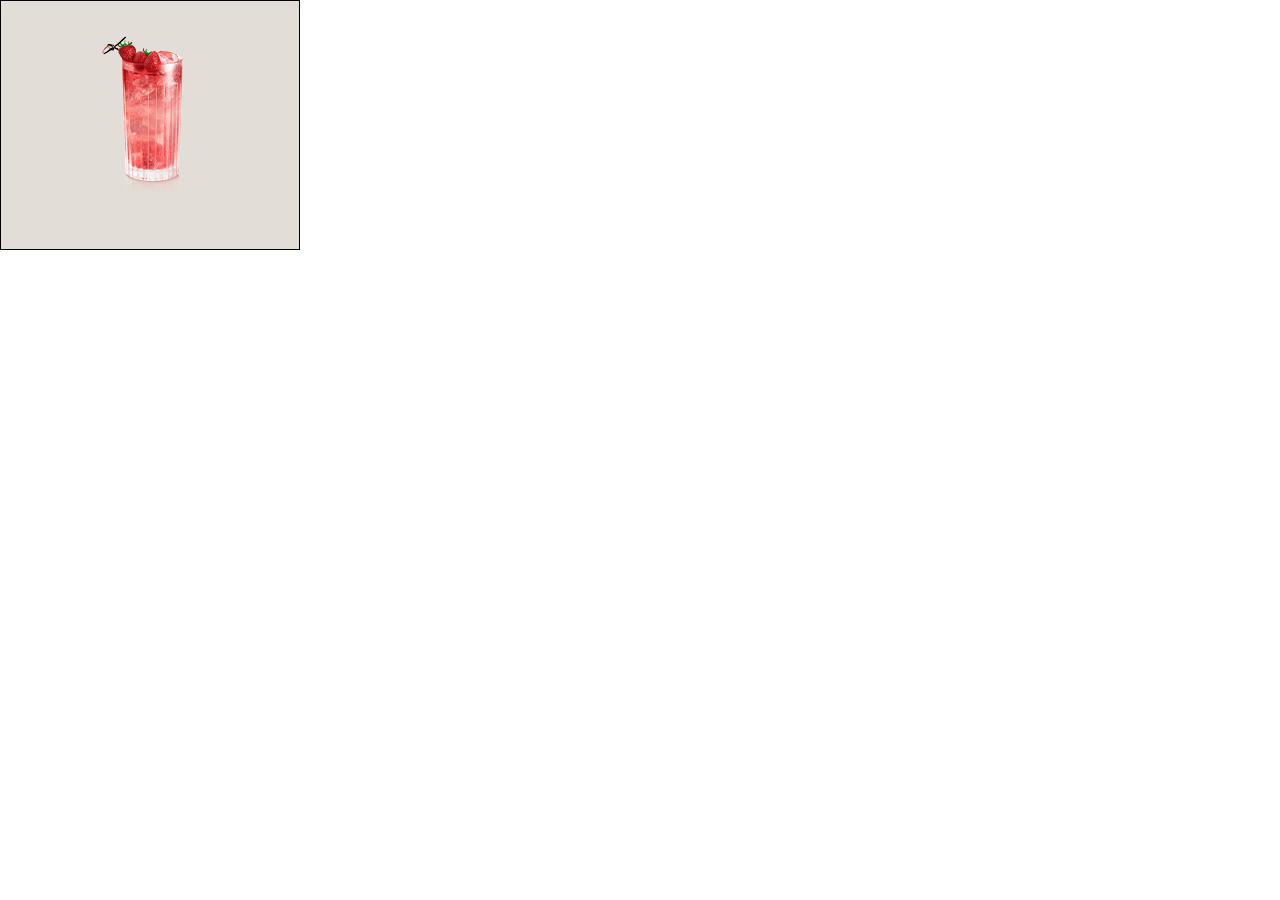
<file: galeria/standard/300x250/06_Sminorf.html>
<!DOCTYPE html>
<html>

<head>
    <meta charset="UTF-8">
    <meta name="apple-mobile-web-app-capable" content="yes">
    <meta name="viewport" content="minimum-scale=1,maximum-scale=1,width=device-width,user-scalable=no">
    <meta name="ad.size" content="width=300,height=250">

    <title>Smirnoff_Caipiroska_morango_300x250</title>
    <style>
        body {
            margin: 0;
            padding: 0
        }

        #clickArea {
            position: absolute;
            top: 0;
            left: 0;
            z-index: 999
        }

        #clickArea img {
            border: 0
        }

        #banner {
            -moz-box-sizing: border-box;
            -webkit-box-sizing: border-box;
            -webkit-user-select: none;
            -ms-user-select: none;
            user-select: none;
            box-sizing: border-box;
            overflow: hidden;
            position: relative;
            background-color: #fff;
            width: 300px;
            height: 250px;
            top: 0;
            left: 0;
            cursor: pointer
        }

        #banner:after {
            position: absolute;
            content: '';
            left: 0;
            top: 0;
            width: 100%;
            height: 100%;
            z-index: 900
        }

        #banner:before {
            position: absolute;
            content: '';
            left: 0;
            top: 0;
            width: calc(100% - 2px);
            height: calc(100% - 2px);
            z-index: 901;
            border: solid 1px #000
        }

        .s3_copo {
            background: url([data-uri]) no-repeat;
            position: absolute;
            left: 0;
            top: 0;
            width: 300px;
            height: 250px;
            opacity: 0;
            transform: scale(1.3);
            -webkit-transform: scale(1.3)
        }

        .s3_garrafa_mask {
            position: absolute;
            overflow: hidden;
            left: 0;
            top: 0;
            width: 300px;
            height: 250px;
            transform: translate(300px, 0);
            -webkit-transform: translate(300px, 0)
        }

        .s3_garrafa {
            background: url([data-uri]) no-repeat;
            position: absolute;
            width: 300px;
            height: 250px;
            transform: translate(-300px, 0);
            -webkit-transform: translate(-300px, 0)
        }

        .s3_pack_mask {
            position: absolute;
            overflow: hidden;
            left: 0;
            top: 0;
            width: 300px;
            height: 250px;
            transform: translate(300px, 0);
            -webkit-transform: translate(300px, 0)
        }

        .s3_pack {
            background: url([data-uri]) no-repeat;
            position: absolute;
            width: 300px;
            height: 250px;
            transform: translate(-300px, 0);
            -webkit-transform: translate(-300px, 0)
        }

        .s3_txt1 {
            background: url([data-uri]) no-repeat;
            position: absolute;
            left: 62px;
            top: 15px;
            width: 176px;
            height: 9px
        }

        .s3_txt1:before,
        .s3_txt2:before,
        .s3_txt3:before,
        .s3_txt4:before,
        .s3_txt5:before,
        .s3_txt6:before,
        .s3_txt7:before,
        .s3_txt8:before,
        .s3_txt9:before {
            background-color: #ffb5ac;
            position: absolute;
            content: '';
            left: 0;
            top: 0;
            width: 99.9%;
            height: 99.9%;
            -webkit-transform-origin: 0 50%;
            transform-origin: 0 50%
        }

        .s3_txt1:after,
        .s3_txt2:after,
        .s3_txt3:after,
        .s3_txt4:after,
        .s3_txt5:after,
        .s3_txt6:after,
        .s3_txt7:after,
        .s3_txt8:after,
        .s3_txt9:after {
            background-color: #cd222b;
            position: absolute;
            content: '';
            left: 0;
            top: 0;
            width: 99.9%;
            height: 99.9%;
            -webkit-transform-origin: 0 50%;
            transform-origin: 0 50%
        }

        .s3_txt1,
        .s3_txt2,
        .s3_txt3,
        .s3_txt4,
        .s3_txt5,
        .s3_txt6,
        .s3_txt7,
        .s3_txt8,
        .s3_txt9 {
            opacity: 0;
            -webkit-transform-origin: 100% 50%;
            transform-origin: 100% 50%;
            -webkit-transform: scale(.01, 1);
            transform: scale(.01, 1)
        }

        .s3_logo {
            background: url([data-uri]) no-repeat;
            position: absolute;
            left: 66px;
            top: 58px;
            width: 173px;
            height: 101px;
            opacity: 0
        }

        .s3_linha {
            background: url([data-uri]) no-repeat;
            position: absolute;
            left: 95px;
            top: 103px;
            width: 134px;
            height: 50px;
            width: 0%;
            -webkit-width: 0
        }

        .s3_jeito1_mask {
            position: absolute;
            overflow: hidden;
            left: 15px;
            top: 193px;
            width: 269px;
            height: 9px;
            opacity: 1
        }

        .s3_jeito1 {
            background: url([data-uri]) no-repeat;
            position: absolute;
            width: 269px;
            height: 9px;
            opacity: 1;
            transform: translate(0, -50px);
            -webkit-transform: translate(0, -50px)
        }

        .s3_legal {
            background: url([data-uri]) no-repeat;
            position: absolute;
            left: 46px;
            top: 239px;
            width: 211px;
            height: 8px;
            opacity: 0
        }

        .s3_cta {
            background: url([data-uri]) no-repeat;
            position: absolute;
            left: 113px;
            top: 211px;
            width: 74px;
            height: 21px;
            opacity: 0;
            transform: scale(1.3);
            -webkit-transform: scale(1.3)
        }
    </style>
    <style>
        #banner:after {
            background: #000
        }

        #banner.cortina_out:after {
            opacity: 0;
            transition: all 1s ease;
            -webkit-transition: all 1s ease
        }

        .all_in {
            opacity: 1;
            transform: translate(0, 0) rotate(0) scale(1, 1) rotate(0);
            transition: all 1s ease-in-out;
            -webkit-transform: translate(0, 0) rotate(0) scale(1, 1) rotate(0);
            -webkit-transition: all 1s ease-in-out
        }

        .linha_in {
            opacity: 1;
            width: 100%;
            transition: all 1s ease-in-out;
            -webkit-width: 100%;
            -webkit-transition: all 1s ease-in-out
        }

        .mask_in {
            opacity: 1;
            transform: translate(0, 0) rotate(0) scale(1, 1) rotate(0);
            transition: all 2s ease-in-out;
            -webkit-transform: translate(0, 0) rotate(0) scale(1, 1) rotate(0);
            -webkit-transition: all 2s ease-in-out
        }

        .display_in {
            display: block
        }

        .copo_out {
            opacity: 1;
            width: 0;
            transition: all 1s linear;
            -webkit-width: 0;
            -webkit-transition: all 1s linear
        }

        .txt_in {
            opacity: 1;
            -webkit-transform: translate(0, 0) scale(1);
            transform: translate(0, 0) scale(1);
            -webkit-transition: opacity .2s ease, -webkit-transform .8s cubic-bezier(.18, .37, .29, .99);
            transition: opacity .2s ease, -webkit-transform .8s cubic-bezier(.18, .37, .29, .99);
            transition: opacity .2s ease, transform .8s cubic-bezier(.18, .37, .29, .99);
            transition: opacity .2s ease, transform .8s cubic-bezier(.18, .37, .29, .99), -webkit-transform .8s cubic-bezier(.18, .37, .29, .99)
        }

        .txt_after:after,
        .txt_before:before {
            opacity: 0;
            -webkit-transform: translate(0, 0) scale(.01, 1);
            transform: translate(0, 0) scale(.01, 1);
            -webkit-transition: opacity .2s .4s ease, -webkit-transform .4s cubic-bezier(.74, .2, .26, .82);
            transition: opacity .2s .4s ease, -webkit-transform .4s cubic-bezier(.74, .2, .26, .82);
            transition: opacity .2s .4s ease, transform .4s cubic-bezier(.74, .2, .26, .82);
            transition: opacity .2s .4s ease, transform .4s cubic-bezier(.74, .2, .26, .82), -webkit-transform .4s cubic-bezier(.74, .2, .26, .82)
        }
    </style>
</head>

<body>
        <div id="banner" class="banner">
            <div id="s3_copo" class="s3_copo"></div>
            <div id="s3_garrafa_mask" class="s3_garrafa_mask">
                <div id="s3_garrafa" class="s3_garrafa"></div>
            </div>
            <div id="s3_pack_mask" class="s3_pack_mask">
                <div id="s3_pack" class="s3_pack"></div>
            </div>
            <div id="s3_txt1" class="s3_txt1"></div>
            <div id="s3_logo" class="s3_logo"></div>
            <div id="s3_linha" class="s3_linha"></div>
            <div id="s3_jeito1_mask" class="s3_jeito1_mask">
                <div id="s3_jeito1" class="s3_jeito1"></div>
            </div>
            <div id="s3_cta" class="s3_cta"></div>
            <div id="s3_legal" class="s3_legal"></div>
            <script type="text/javascript">
                var d = document,
                    el = function (t) {
                        return d.getElementById(t)
                    };
                setTimeout(function () {
                    el("banner").classList.add("cortina_out")
                }, 100), setTimeout(function () {
                    el("s3_copo").classList.add("all_in")
                }, 300), setTimeout(function () {
                    el("s3_txt1").classList.add("txt_in")
                }, 1e3), setTimeout(function () {
                    el("s3_txt1").classList.add("txt_after")
                }, 1300), setTimeout(function () {
                    el("s3_txt1").classList.add("txt_before")
                }, 1600), setTimeout(function () {
                    el("s3_logo").classList.add("all_in")
                }, 1600), setTimeout(function () {
                    el("s3_linha").classList.add("linha_in")
                }, 2100), setTimeout(function () {
                    el("s3_jeito1").classList.add("all_in")
                }, 2100), setTimeout(function () {
                    el("s3_cta").classList.add("all_in")
                }, 3100), setTimeout(function () {
                    el("s3_garrafa_mask").classList.add("mask_in")
                }, 3300), setTimeout(function () {
                    el("s3_garrafa").classList.add("mask_in")
                }, 3300), setTimeout(function () {
                    el("s3_pack_mask").classList.add("mask_in")
                }, 4e3), setTimeout(function () {
                    el("s3_pack").classList.add("mask_in")
                }, 4e3), setTimeout(function () {
                    el("s3_legal").classList.add("all_in")
                }, 3100)
            </script>
        </div>
    </a></body>

</html>
</file>
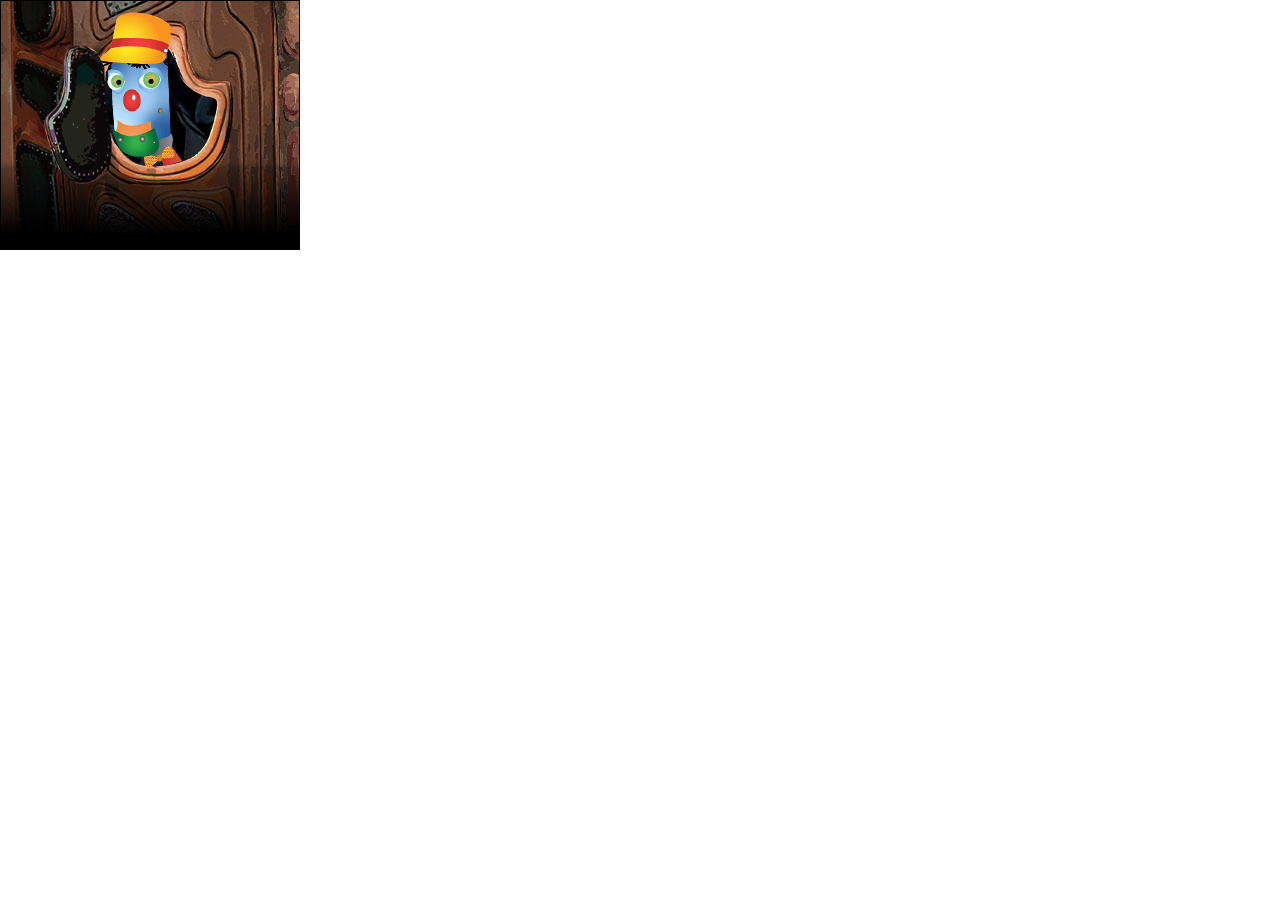
<file: galeria/standard/300x250/07_castelo3.html>
<!DOCTYPE html>
<html>

<head>
    <meta charset="UTF-8">
    <meta name="apple-mobile-web-app-capable" content="yes">
    <meta name="viewport" content="minimum-scale=1,maximum-scale=1,width=device-width,user-scalable=no">
    <meta name="ad.size" content="width=300,height=250">

    <title>300x250</title>
    <style>
        body {
            margin: 0;
            padding: 0
        }

        #clickArea {
            position: absolute;
            top: 0;
            left: 0;
            z-index: 999
        }

        #clickArea img {
            border: 0
        }

        #banner {
            -moz-box-sizing: border-box;
            -webkit-box-sizing: border-box;
            -webkit-user-select: none;
            -ms-user-select: none;
            user-select: none;
            box-sizing: border-box;
            overflow: hidden;
            position: relative;
            background-color: #fff;
            width: 300px;
            height: 250px;
            top: 0;
            left: 0;
            cursor: pointer
        }

        #banner:after {
            position: absolute;
            content: '';
            left: 0;
            top: 0;
            width: 100%;
            height: 100%;
            z-index: 900
        }

        #banner:before {
            position: absolute;
            content: '';
            left: 0;
            top: 0;
            width: calc(100% - 2px);
            height: calc(100% - 2px);
            z-index: 901;
            border: solid 1px #000
        }

        .s1_bg1 {
            background: url([data-uri]) no-repeat;
            position: absolute;
            left: 0;
            top: 0;
            width: 300px;
            height: 250px
        }

        .s1_porta_fechada {
            background: url([data-uri]) no-repeat;
            position: absolute;
            left: 92px;
            top: 24px;
            width: 139px;
            height: 158px
        }

        .s1_porta_aberta {
            background: url([data-uri]) no-repeat;
            position: absolute;
            left: 44px;
            top: 23px;
            width: 187px;
            height: 161px;
            opacity: 0
        }

        .s1_porteiro_fechado {
            background: url([data-uri]) no-repeat;
            position: absolute;
            left: 100px;
            top: 12px;
            width: 82px;
            height: 156px;
            transform-origin: 100% 100%;
            opacity: 0;
            transform: scale(.5)
        }

        .s1_porteiro_aberto {
            background: url([data-uri]) no-repeat;
            position: absolute;
            left: 100px;
            top: 12px;
            width: 82px;
            height: 155px;
            transform-origin: 100% 100%;
            opacity: 0;
            transform: scale(.5)
        }

        .s1_txt1 {
            background: url([data-uri]) no-repeat;
            position: absolute;
            left: 27px;
            top: 200px;
            width: 30px;
            height: 19px;
            opacity: 0;
            transform: translate(0, 30px)
        }

        .s1_txt2 {
            background: url([data-uri]) no-repeat;
            position: absolute;
            left: 62px;
            top: 199px;
            width: 178px;
            height: 20px;
            opacity: 0;
            transform: translate(0, 30px)
        }

        .s1_txt3 {
            background: url([data-uri]) no-repeat;
            position: absolute;
            left: 245px;
            top: 200px;
            width: 31px;
            height: 19px;
            opacity: 0;
            transform: translate(0, 30px)
        }

        .s2_bg {
            background: url([data-uri]) no-repeat;
            position: absolute;
            left: 0;
            top: 0;
            width: 300px;
            height: 250px;
            opacity: 0;
            transform: scale(1.4)
        }

        .s2_castelo {
            background: url([data-uri]) no-repeat;
            position: absolute;
            left: 8px;
            top: 14px;
            width: 194px;
            height: 236px;
            transform: translate(0, 300px)
        }

        .s2_txt1 {
            background: url([data-uri]) no-repeat;
            position: absolute;
            left: 107px;
            top: 125px;
            width: 167px;
            height: 18px;
            opacity: 0;
            transform: translate(0, 30px)
        }

        .s2_cta {
            background: url([data-uri]) no-repeat;
            position: absolute;
            left: 195px;
            top: 205px;
            width: 85px;
            height: 30px;
            opacity: 0;
            transform: scale(1.4)
        }

        .s2_legal {
            background: url([data-uri]) no-repeat;
            position: absolute;
            left: 105px;
            top: 151px;
            width: 170px;
            height: 82px;
            opacity: 0
        }
    </style>
    <style>
        #banner:after {
            background: #000
        }

        #banner.cortina_out:after {
            opacity: 0;
            transition: all 1s ease;
            -webkit-transition: all 1s ease
        }

        .all_in {
            opacity: 1;
            transform: translate(0, 0) rotate(0) scale(1, 1) rotate(0);
            transition: all 1s ease-in-out;
            -webkit-transform: translate(0, 0) rotate(0) scale(1, 1) rotate(0);
            -webkit-transition: all 1s ease-in-out
        }

        .opac {
            -webkit-animation: opac 2s linear 2 forwards;
            animation: opac 2s linear 2 forwards
        }

        @keyframes opac {
            0% {
                opacity: 1
            }

            20% {
                opacity: 0
            }

            23% {
                opacity: 1
            }

            26% {
                opacity: 0
            }

            29% {
                opacity: 1
            }

            80% {
                opacity: 1
            }

            83% {
                opacity: 0
            }

            86% {
                opacity: 1
            }

            89% {
                opacity: 0
            }

            100% {
                opacity: 1
            }
        }

        .heartbeat {
            -webkit-animation: heartbeat 1.5s ease-in-out 3 both;
            animation: heartbeat 1.5s ease-in-out 3 both
        }

        @-webkit-keyframes heartbeat {
            from {
                -webkit-transform: scale(1);
                transform: scale(1);
                -webkit-transform-origin: center center;
                transform-origin: center center;
                -webkit-animation-timing-function: ease-out;
                animation-timing-function: ease-out
            }

            10% {
                -webkit-transform: scale(.91);
                transform: scale(.91);
                -webkit-animation-timing-function: ease-in;
                animation-timing-function: ease-in
            }

            17% {
                -webkit-transform: scale(.98);
                transform: scale(.98);
                -webkit-animation-timing-function: ease-out;
                animation-timing-function: ease-out
            }

            33% {
                -webkit-transform: scale(.87);
                transform: scale(.87);
                -webkit-animation-timing-function: ease-in;
                animation-timing-function: ease-in
            }

            45% {
                -webkit-transform: scale(1);
                transform: scale(1);
                -webkit-animation-timing-function: ease-out;
                animation-timing-function: ease-out
            }
        }

        @keyframes heartbeat {
            from {
                -webkit-transform: scale(1);
                transform: scale(1);
                -webkit-transform-origin: center center;
                transform-origin: center center;
                -webkit-animation-timing-function: ease-out;
                animation-timing-function: ease-out
            }

            10% {
                -webkit-transform: scale(.91);
                transform: scale(.91);
                -webkit-animation-timing-function: ease-in;
                animation-timing-function: ease-in
            }

            17% {
                -webkit-transform: scale(.98);
                transform: scale(.98);
                -webkit-animation-timing-function: ease-out;
                animation-timing-function: ease-out
            }

            33% {
                -webkit-transform: scale(.87);
                transform: scale(.87);
                -webkit-animation-timing-function: ease-in;
                animation-timing-function: ease-in
            }

            45% {
                -webkit-transform: scale(1);
                transform: scale(1);
                -webkit-animation-timing-function: ease-out;
                animation-timing-function: ease-out
            }
        }

        .all_out {
            opacity: 0;
            transition: all 1s ease-in-out;
            -webkit-transition: all 1s ease-in-out
        }
    </style>
</head>

<body>
        <div id="banner" class="banner">
            <div id="s1_bg1" class="s1_bg1"></div>
            <div id="s1_porta_fechada" class="s1_porta_fechada"></div>
            <div id="s1_porta_aberta" class="s1_porta_aberta"></div>
            <div id="s1_porteiro_fechado" class="s1_porteiro_fechado"></div>
            <div id="s1_porteiro_aberto" class="s1_porteiro_aberto"></div>
            <div id="s1_txt1" class="s1_txt1"></div>
            <div id="s1_txt2" class="s1_txt2"></div>
            <div id="s1_txt3" class="s1_txt3"></div>
            <div id="s2_bg" class="s2_bg"></div>
            <div id="s2_castelo" class="s2_castelo"></div>
            <div id="s2_txt1" class="s2_txt1"></div>
            <div id="s2_cta" class="s2_cta"></div>
            <div id="s2_legal" class="s2_legal"></div>
            <script type="text/javascript">
                //Timeline
                var d = document;
                var el = function (e) {
                    return d.querySelector(e)
                }

                function Point_Animation() {
                    var e, t = 0,
                        n = [],
                        i = document.createElement("div");

                    function o(e) {
                        if (".all" == e) {
                            t = 0;
                            for (var i = 0; i < n.length; i++) {
                                for (var o = document.querySelectorAll("." + n[i][0]), r = 0; r < o.length; r++) o[r]
                                    .classList.remove(n[i][1]);
                                clearTimeout(n[i][2])
                            }
                        } else
                            for (var l = 0; l < n.length; l++)
                                if (n[l][0] == e.replace(".", "")) {
                                    var a = document.querySelectorAll("." + n[l][0]);
                                    for (r = 0; r < a.length; r++) a[r].classList.remove(n[l][1])
                                }
                    }
                    i.setAttribute("style",
                            "margin:2px;width:95px;height:auto;background-color:#000000;color:white;z-index:9999;position:relative;text-align:center;top:0px;left:0px;opacity: 0.5;border-radius: 10px;font-size: 10px;line-height: 50px;"
                        ), i.innerHTML = "<span>DEBUG:</span>", i.querySelector("span").setAttribute("style",
                            "position: absolute;font-size: 9px;color: #fff;top: -16px;left: 31px;"), this
                        .animationElements = function (r, l, a) {
                            for (var s = 0, c = 0; c < l.length; c++) document.querySelector(l[c][0]) ? (t += 1e3 * l[c]
                                [1], e = l[c][0].replace(".", ""), window["timer" + c] = t, window["clear_" + e] =
                                setTimeout((function () {
                                    if ("STOP_HERE" == r && a && a(), "LOOPING" == r) o(".all"), a && a();
                                    else
                                        for (var e = s; e == s; s++) {
                                            window["elementMoment" + e] = l[e][0];
                                            for (var t = document.querySelectorAll(window["elementMoment" +
                                                    e]), n = 0; n < t.length; n++) t[n].classList.add(r)
                                        }
                                }), window["timer" + c]), n.push([e, r, window["clear_" + e]])) : (i.innerHTML = i
                                .innerHTML + l[c][0] + ": error<br>", document.body.appendChild(i))
                        }, this.animationControlTime = function (e) {
                            var t = 1,
                                n = document.createElement("div");
                            n.setAttribute("style",
                                    "width:95px;height:40px;background-color:#B50707;color:white;z-index:9999;position:relative;text-align:center;top:0px;left:0px;opacity: 0.5;border-radius: 50px;font-size: 22px;line-height: 50px;"
                                ), n.innerHTML = "<span>Timer animation:</span>", n.querySelector("span")
                                .setAttribute("style",
                                    "position: absolute;font-size: 9px;color: #fff;top: -16px;left: 9px;"), document
                                .body.appendChild(n);
                            var i = setInterval((function () {
                                var o, r = t.toString();
                                1 == r.length ? o = "0." + r.substr(0, 1) : 2 == r.length ? o = r.substr(0,
                                        1) + "." + r.substr(1, 1) : 3 == r.length && (o = r.substr(0, 1) + r
                                        .substr(1, 1) + "." + r.substr(2, 1)), n.innerHTML = o +
                                    "<span>Timer animation:</span>s", n.querySelector("span").setAttribute(
                                        "style",
                                        "position: absolute;font-size: 9px;color: #fff;top: -16px;left: 9px;"
                                    ), t++, el(e).addEventListener("transitionend", (function (e) {
                                        clearInterval(i)
                                    }), !1), el(e).addEventListener("webkitTransitionEnd", (function (e) {
                                        clearInterval(i)
                                    }), !1), el(e).addEventListener("oTransitionEnd", (function (e) {
                                        clearInterval(i)
                                    }), !1), el(e).addEventListener("animationend", (function (e) {
                                        clearInterval(i)
                                    }), !1), el(e).addEventListener("webkitAnimationEnd", (function (e) {
                                        clearInterval(i)
                                    }), !1), el(e).addEventListener("MSAnimationEnd", (function (e) {
                                        clearInterval(i)
                                    }), !1)
                            }), 100)
                        }, this.clearAnimation = o
                }
                let timeline = new Point_Animation();
                //Timeline


                animaBanner();

                function animaBanner() {
                    timeline.animationElements("cortina_out", [
                        [".banner", .3]
                    ]);


                    timeline.animationElements("all_in", [
                        [".s1_bg1", 0]
                    ]);
                    timeline.animationElements("all_in", [
                        [".s1_porta_fechada", 0]
                    ]);


                    timeline.animationElements("all_in", [
                        [".s1_porta_aberta", .5]
                    ]);
                    timeline.animationElements("all_out", [
                        [".s1_porta_fechada", 0]
                    ]);


                    timeline.animationElements("all_in", [
                        [".s1_porteiro_aberto", 0.1]
                    ]);
                    timeline.animationElements("all_in", [
                        [".s1_porteiro_fechado", 0]
                    ]);

                    timeline.animationElements("opac", [
                        [".s1_porteiro_aberto", 1.5]
                    ]);

                    timeline.animationElements("all_in", [
                        [".s1_txt1", 0.1]
                    ]);


                    timeline.animationElements("all_in", [
                        [".s1_txt2", 1]
                    ]);
                    timeline.animationElements("all_in", [
                        [".s1_txt3", 2]
                    ]);


                    timeline.animationElements("all_in", [
                        [".s2_bg", 3]
                    ]);
                    timeline.animationElements("all_in", [
                        [".s2_castelo", 0.5]
                    ]);
                    timeline.animationElements("all_in", [
                        [".s2_txt1", 0.5]
                    ]);
                    timeline.animationElements("all_in", [
                        [".s2_cta", 1]
                    ]);
                    timeline.animationElements("all_in", [
                        [".s2_legal", 1]
                    ]);
                    timeline.animationElements("heartbeat", [
                        [".s2_cta", 1.5]
                    ]);


                    //Chama looping
                    timeline.animationElements("STOP_HERE", [
                        [".s1_bg1", 3]
                    ], function () {
                        loopingBanner(0); // Qtd de loop esperada
                    });
                    // Chama looping

                }


                //Looping Banner
                var count = 0;

                function loopingBanner(loop) {
                    if (count < loop) {
                        timeline.clearAnimation(".all");
                        animaBanner();
                        count++;
                    }
                }
                //Looping Banner







                //Teste tempo
                //timeline.animationControlTime(".s3_ctabg");
                //Teste tempo
            </script>
            <script>
                var hitAreaD = document.querySelector("#s1_mousecta")
            </script>
        </div>
    </a></body>

</html>
</file>
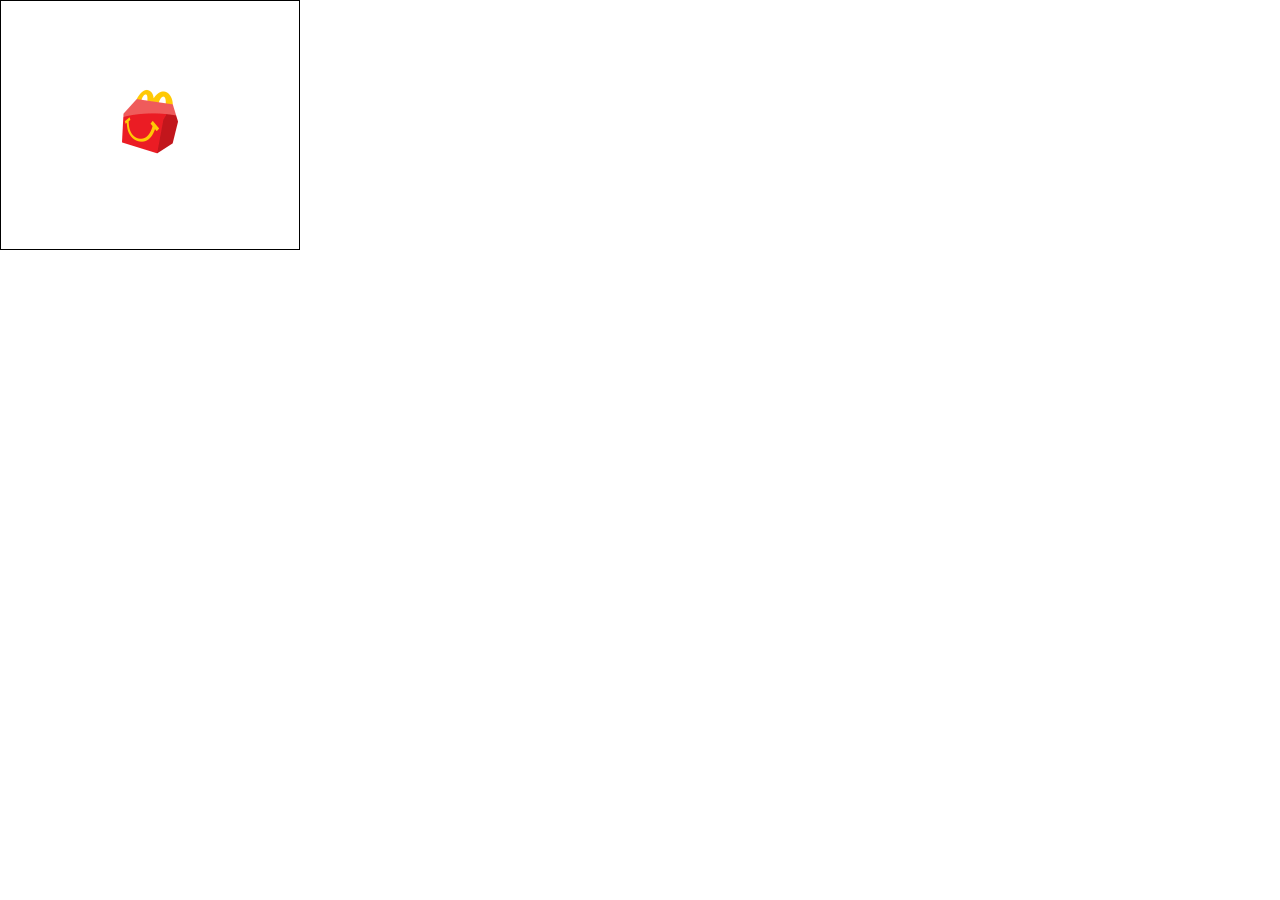
<file: galeria/standard/300x250/08_mc.html>
<!doctype html>
<html lang="en" dir="ltr">

<head>
	<title>example</title>
	<meta charset="utf-8">


	<meta name="ad.size" content="width=300,height=250">
	<style>
		@charset 'UTF-8';

		body {
			margin: 0;
			padding: 0
		}

		#hitArea {
			position: absolute;
			top: 0;
			left: 0;
			z-index: 999
		}

		#hitArea img {
			border: 0
		}

		#banner {
			-moz-box-sizing: border-box;
			-webkit-box-sizing: border-box;
			-webkit-user-select: none;
			-moz-user-select: none;
			-ms-user-select: none;
			user-select: none;
			box-sizing: border-box;
			overflow: hidden;
			position: relative;
			background-color: #fff;
			width: 300px;
			height: 250px;
			cursor: pointer
		}

		#banner:after {
			position: absolute;
			content: '';
			left: 0;
			top: 0;
			width: 100%;
			height: 100%;
			pointer-events: none
		}

		#banner:before {
			position: absolute;
			content: '';
			left: 0;
			top: 0;
			width: calc(100% - 2px);
			height: calc(100% - 2px);
			z-index: 901;
			border: solid 1px #000;
			pointer-events: none
		}

		.s1_bg1 {
			background: url([data-uri]) no-repeat;
			position: absolute;
			left: 0;
			top: 0;
			width: 300px;
			height: 250px
		}

		.s1_bg2 {
			background: url([data-uri]);
			position: absolute;
			left: 0;
			top: 17px;
			width: 150px;
			height: 233px
		}

		.s1_bg3 {
			background: url([data-uri]);
			position: absolute;
			left: 156px;
			top: 0;
			width: 144px;
			height: 228px;
			opacity: .25098039215686274
		}

		.s1_circulo {
			background: #fff;
			position: absolute;
			left: 250px;
			top: 193px;
			width: 98px;
			height: 98px
		}

		.s1_logo1 {
			background: url([data-uri]) no-repeat;
			position: absolute;
			left: 33px;
			top: 182px;
			width: 103px;
			height: 16px
		}

		.s1_logo2 {
			background: url([data-uri]) no-repeat;
			position: absolute;
			left: 175px;
			top: 168px;
			width: 87px;
			height: 43px
		}

		.s1_txt5 {
			background: url([data-uri]) no-repeat;
			position: absolute;
			left: 51px;
			top: 83px;
			width: 199px;
			height: 72px
		}

		.s1_txt4 {
			background: url([data-uri]) no-repeat;
			position: absolute;
			left: 119px;
			top: 55px;
			width: 114px;
			height: 37px
		}

		.s1_txt3 {
			background: url([data-uri]) no-repeat;
			position: absolute;
			left: 57px;
			top: 55px;
			width: 65px;
			height: 38px
		}

		.s1_txt2 {
			background: url([data-uri]) no-repeat;
			position: absolute;
			left: 149px;
			top: 37px;
			width: 88px;
			height: 19px
		}

		.s1_txt1 {
			background: url([data-uri]) no-repeat;
			position: absolute;
			left: 51px;
			top: 37px;
			width: 97px;
			height: 19px
		}

		.s1_img1 {
			background: url([data-uri]) no-repeat;
			position: absolute;
			left: 0;
			top: 0;
			width: 300px;
			height: 250px
		}

		.s2_txt5 {
			background: url([data-uri]) no-repeat;
			position: absolute;
			left: 169px;
			top: 187px;
			width: 49px;
			height: 19px
		}

		.s2_txt4 {
			background: url([data-uri]) no-repeat;
			position: absolute;
			left: 81px;
			top: 184px;
			width: 85px;
			height: 22px
		}

		.s2_txt3 {
			background: url([data-uri]) no-repeat;
			position: absolute;
			left: 192px;
			top: 165px;
			width: 48px;
			height: 21px
		}

		.s2_txt2 {
			background: url([data-uri]) no-repeat;
			position: absolute;
			left: 145px;
			top: 165px;
			width: 43px;
			height: 24px
		}

		.s2_txt1 {
			background: url([data-uri]) no-repeat;
			position: absolute;
			left: 53px;
			top: 165px;
			width: 88px;
			height: 20px
		}

		.s2_pack1 {
			background: url([data-uri]) no-repeat;
			position: absolute;
			left: 31px;
			top: 59px;
			width: 110px;
			height: 96px
		}

		.s2_pack2 {
			background: url([data-uri]) no-repeat;
			position: absolute;
			left: 183px;
			top: 64px;
			width: 90px;
			height: 90px
		}

		.s2_txtlegal1 {
			background: url([data-uri]) no-repeat;
			position: absolute;
			left: 3px;
			top: 223px;
			width: 208px;
			height: 24px
		}

		.s3_bg2 {
			background: #fff;
			position: absolute;
			left: 149px;
			top: -1px;
			width: 152px;
			height: 252px
		}

		.s3_bg1 {
			background: #fff;
			position: absolute;
			right: 150px;
			top: -1px;
			width: 152px;
			height: 252px
		}

		.s3_circulo {
			background: #fff;
			position: absolute;
			left: 107px;
			top: 78px;
			width: 87px;
			height: 87px
		}

		.s3_img1 {
			background: url([data-uri]) no-repeat;
			position: absolute;
			left: 123px;
			top: 93px;
			width: 52px;
			height: 57px
		}

		.s3_txtlegal1 {
			background: url([data-uri]) no-repeat;
			position: absolute;
			left: 3px;
			top: 223px;
			width: 208px;
			height: 24px
		}

		.s3_txt1 {
			background: url([data-uri]) no-repeat;
			position: absolute;
			left: 37px;
			top: 174px;
			width: 226px;
			height: 10px
		}

		#banner:after {
			background: #000
		}

		#banner.cortina_out:after {
			opacity: 0;
			-webkit-transition: all 1s ease;
			transition: all 1s ease
		}

		.s1_circulo {
			opacity: 1;
			border-radius: 50px;
			-webkit-transform-origin: 100% 100%;
			transform-origin: 100% 100%;
			-webkit-transform: translate(150px, 100px) scale(6);
			transform: translate(150px, 100px) scale(6)
		}

		.s1_img1 {
			opacity: 1
		}

		.s1_logo1,
		.s1_logo2 {
			opacity: 0
		}

		.s1_txt1,
		.s1_txt2,
		.s1_txt3,
		.s1_txt4,
		.s1_txt5,
		.s1_txt6,
		.s1_txt7,
		.s1_txt8,
		.s1_txt9 {
			opacity: 0;
			-webkit-transform: scale(.5);
			transform: scale(.5)
		}

		.s2_txt1,
		.s2_txt2,
		.s2_txt3,
		.s2_txt4,
		.s2_txt5,
		.s2_txt6,
		.s2_txt7,
		.s2_txt8,
		.s2_txt9 {
			opacity: 0;
			-webkit-transform: scale(.5);
			transform: scale(.5)
		}

		.s2_grupo_pack1 {
			position: absolute;
			overflow: hidden;
			left: 0;
			top: 0;
			width: 150px;
			height: 250px
		}

		.s2_pack1 {
			position: absolute;
			left: 31px;
			top: 59px;
			width: 110px;
			height: 96px;
			-webkit-transform: translate(150px, 0);
			transform: translate(150px, 0)
		}

		.s2_grupo_pack2 {
			position: absolute;
			overflow: hidden;
			left: 150px;
			top: 0;
			width: 150px;
			height: 250px
		}

		.s2_pack2 {
			left: 33px;
			top: 64px;
			width: 90px;
			height: 90px;
			-webkit-transform: translate(-150px, 0);
			transform: translate(-150px, 0)
		}

		.s2_txtlegal1 {
			opacity: 0
		}

		.s3_bg2 {
			opacity: 1;
			-webkit-transform-origin: 0 50%;
			transform-origin: 0 50%;
			-webkit-transform: translate(150px, 0);
			transform: translate(150px, 0)
		}

		.s3_bg1 {
			opacity: 1;
			-webkit-transform-origin: 100% 50%;
			transform-origin: 100% 50%;
			-webkit-transform: translate(-150px, 0);
			transform: translate(-150px, 0)
		}

		.s3_circulo {
			opacity: 0;
			-webkit-transform-origin: 50% 50%;
			transform-origin: 50% 50%;
			-webkit-transform: scale(.5);
			transform: scale(.5);
			border-radius: 50px
		}

		.s3_img1 {
			opacity: 0;
			-webkit-transform: scale(.5);
			transform: scale(.5)
		}

		.s3_txtlegal1 {
			opacity: 0
		}

		.s3_txt1,
		.s3_txt2,
		.s3_txt3,
		.s3_txt4,
		.s3_txt5,
		.s3_txt6,
		.s3_txt7,
		.s3_txt8,
		.s3_txt9 {
			opacity: 0;
			-webkit-transform: scale(.5);
			transform: scale(.5)
		}

		.s1_bg2 {
			-webkit-animation: bg_move_a 2.5s 12 linear forwards;
			animation: bg_move_a 2.5s 12 linear forwards
		}

		@-webkit-keyframes bg_move_a {
			0% {
				background-position: 0 0
			}

			100% {
				background-position: -149px 0
			}
		}

		@keyframes bg_move_a {
			0% {
				background-position: 0 0
			}

			100% {
				background-position: -149px 0
			}
		}

		.s1_bg3 {
			-webkit-animation: bg_move_b 2.5s 12 linear forwards;
			animation: bg_move_b 2.5s 12 linear forwards
		}

		@-webkit-keyframes bg_move_b {
			0% {
				background-position: 0 0
			}

			100% {
				background-position: 145px 0
			}
		}

		@keyframes bg_move_b {
			0% {
				background-position: 0 0
			}

			100% {
				background-position: 145px 0
			}
		}

		.reset {
			opacity: 1;
			-webkit-transform: translate(0, 0) scale(1) rotate(0);
			transform: translate(0, 0) scale(1) rotate(0);
			-webkit-transition: all 1s cubic-bezier(.165, .84, .44, 1);
			transition: all 1s cubic-bezier(.165, .84, .44, 1)
		}

		.reset_2 {
			opacity: 1;
			-webkit-transform: translate(0, 0) scale(1) rotate(0);
			transform: translate(0, 0) scale(1) rotate(0);
			-webkit-transition: all .8s cubic-bezier(.73, .24, .17, .95);
			transition: all .8s cubic-bezier(.73, .24, .17, .95)
		}

		.reset_up {
			opacity: 1;
			-webkit-transform: translate(0, 0) scale(1) rotate(0);
			transform: translate(0, 0) scale(1) rotate(0);
			-webkit-transition: all .5s cubic-bezier(.165, .84, .44, 1.3);
			transition: all .5s cubic-bezier(.165, .84, .44, 1.3)
		}

		.reset_img1 {
			opacity: 1;
			left: 128px;
			top: 103px;
			-webkit-transform: scale(.7);
			transform: scale(.7);
			-webkit-transition: all .8s cubic-bezier(.73, .24, .17, .95);
			transition: all .8s cubic-bezier(.73, .24, .17, .95)
		}

		.reset_bg {
			opacity: 1;
			-webkit-transform: translate(0, 0) scale(1) rotate(0);
			transform: translate(0, 0) scale(1) rotate(0);
			-webkit-transition: .4s cubic-bezier(.9, .1, .75, .75);
			transition: .4s cubic-bezier(.9, .1, .75, .75)
		}

		.reset_bg2 {
			opacity: 1;
			width: 5px;
			-webkit-transition: .3s cubic-bezier(.25, .25, 0, 1);
			transition: .3s cubic-bezier(.25, .25, 0, 1)
		}

		.bounce_in {
			opacity: 1;
			-webkit-transform: translate(0, 0) scale(1, 1);
			transform: translate(0, 0) scale(1, 1);
			-webkit-transition: all .8s cubic-bezier(0, 1.57, .76, .92);
			transition: all .8s cubic-bezier(0, 1.57, .76, .92)
		}

		.bounce_in2 {
			opacity: 1;
			-webkit-transform: translate(0, 0) scale(1, 1);
			transform: translate(0, 0) scale(1, 1);
			-webkit-transition: all .8s cubic-bezier(0, 1.57, .76, .92);
			transition: all .8s cubic-bezier(0, 1.57, .76, .92)
		}

		.txt_out {
			-webkit-transform: translate(0, -200px);
			transform: translate(0, -200px);
			-webkit-transition: all .5s ease-in;
			transition: all .5s ease-in
		}

		.logo_move1 {
			opacity: 1;
			left: 20px;
			top: 27px;
			-webkit-transform-origin: 50% 50%;
			transform-origin: 50% 50%;
			-webkit-transform: scale(.9);
			transform: scale(.9);
			-webkit-transition: all .7s cubic-bezier(.73, .24, .17, .95);
			transition: all .7s cubic-bezier(.73, .24, .17, .95)
		}

		.logo_move2 {
			opacity: 1;
			left: 175px;
			top: 16px;
			-webkit-transform: scale(.9);
			transform: scale(.9);
			-webkit-transition: all .7s cubic-bezier(.73, .24, .17, .95);
			transition: all .7s cubic-bezier(.73, .24, .17, .95)
		}

		.mask_in {
			opacity: 1;
			background-position: 0 0;
			-webkit-transform: translate(0, 0) scale(1) rotate(0);
			transform: translate(0, 0) scale(1) rotate(0);
			-webkit-transition: all .5s cubic-bezier(.18, .68, .42, .98);
			transition: all .5s cubic-bezier(.18, .68, .42, .98)
		}

		.all_out {
			opacity: 0;
			-webkit-transition: all .05s ease;
			transition: all .05s ease
		}

		.txt_in {
			-webkit-animation: txt_in 1s 2 ease forwards;
			animation: txt_in 1s 2 ease forwards
		}

		@-webkit-keyframes txt_in {
			0% {
				-webkit-transform: scale(1.1);
				transform: scale(1.1);
				opacity: 1
			}

			100% {
				-webkit-transform: scale(1);
				transform: scale(1);
				opacity: 1
			}
		}

		@keyframes txt_in {
			0% {
				-webkit-transform: scale(1.1);
				transform: scale(1.1);
				opacity: 1
			}

			100% {
				-webkit-transform: scale(1);
				transform: scale(1);
				opacity: 1
			}
		}

		.bounce_move {
			opacity: 1;
			-webkit-transition: opacity .4s ease;
			transition: opacity .4s ease;
			-webkit-animation: bounce_move 2s 1 forwards ease-in-out;
			animation: bounce_move 2s 1 forwards ease-in-out
		}

		@-webkit-keyframes bounce_move {
			0% {
				-webkit-transform: scale(1);
				transform: scale(1)
			}

			20% {
				-webkit-transform: scale(1.1);
				transform: scale(1.1)
			}

			60% {
				-webkit-transform: scale(1);
				transform: scale(1)
			}

			80% {
				-webkit-transform: scale(1.1);
				transform: scale(1.1)
			}

			100% {
				-webkit-transform: scale(1);
				transform: scale(1)
			}
		}

		@keyframes bounce_move {
			0% {
				-webkit-transform: scale(1);
				transform: scale(1)
			}

			20% {
				-webkit-transform: scale(1.1);
				transform: scale(1.1)
			}

			60% {
				-webkit-transform: scale(1);
				transform: scale(1)
			}

			80% {
				-webkit-transform: scale(1.1);
				transform: scale(1.1)
			}

			100% {
				-webkit-transform: scale(1);
				transform: scale(1)
			}
		}

		.sprite_in {
			-webkit-animation: sprite_in steps(20) .7s forwards;
			animation: sprite_in steps(20) .7s forwards
		}

		@-webkit-keyframes sprite_in {
			0% {
				background-position: 0 0
			}

			100% {
				background-position: 100% 100%
			}
		}

		@keyframes sprite_in {
			0% {
				background-position: 0 0
			}

			100% {
				background-position: 100% 100%
			}
		}
	</style>

</head>

<body>
	<div id="banner">

		<!-- START -->

		<!-- ########## STEP1 ########## -->

		<div class="s1_bg1"></div>
		<div class="s1_bg2"></div>
		<div class="s1_bg3"></div>
		<div class="s1_circulo"></div>
		<div class="s1_logo1"></div>
		<div class="s1_logo2"></div>
		<div class="s1_txt5"></div>
		<div class="s1_txt4"></div>
		<div class="s1_txt3"></div>
		<div class="s1_txt2"></div>
		<div class="s1_txt1"></div>
		<div class="s1_img1"></div>

		<!-- ########## STEP2 ########## -->

		<div class="s2_txt5"></div>
		<div class="s2_txt4"></div>
		<div class="s2_txt3"></div>

		<div class="s2_txt2"></div>
		<div class="s2_txt1"></div>

		<div class="s2_grupo_pack1">
			<div class="s2_pack1"></div>
		</div>

		<div class="s2_grupo_pack2">
			<div class="s2_pack2"></div>
		</div>

		<div class="s2_txtlegal1"></div>

		<!-- ########## STEP3 ########## -->

		<div class="s3_bg2"></div>
		<div class="s3_bg1"></div>
		<div class="s3_circulo"></div>
		<div class="s3_img1"></div>
		<div class="s3_txtlegal1"></div>
		<div class="s3_txt1"></div>
		<!-- END -->

	</div>
	<script>
		function t() {
			var t = 0,
				n = [],
				s = this;
			this.animationElements = function (e, _, a) {
				for (var i = 0; i < _.length; i++)
					for (var o = document.querySelectorAll(_[i][0]), m = 0; m < o.length; m++) t += 1e3 * _[i][1], o[m]
						.st = o[m].st || [], o[m].st.push(setTimeout(function (t, n) {
							if ("LOOPING" == n) s.clearAnimation(".all");
							else
								for (var e = n.split(" "), _ = 0; _ < e.length; _++) t.classList.add(e[_]);
							"STOP_HERE" != n && "LOOPING" != n || !a || a()
						}.bind(null, o[m], e), t)), o[m].cl = o[m].className.split(" ")[0], n.push(o[m])
			}, this.clearAnimation = function (s) {
				t = 0;
				for (var e = 0; e < n.length; e++)
					if (s == n[e] || ".all" == s) {
						n[e].className = n[e].cl;
						for (var _ = 0; _ < n[e].st.length; _++) clearTimeout(n[e].st[_])
					}
			}
		}
		var n = function (t) {
				return document.querySelector(t)
			},
			s = new t,
			e = function () {
				s.animationElements("cortina_out", [
					["#banner", .1]
				]), s.animationElements("sprite_in", [
					[".s1_img1", .2]
				]), s.animationElements("reset_2", [
					[".s1_circulo", 1]
				]), s.animationElements("reset_img1", [
					[".s1_img1", 0]
				]), s.animationElements("bounce_in", [
					[".s1_txt1", .4],
					[".s1_txt2", .1],
					[".s1_txt3", .1],
					[".s1_txt4", .1],
					[".s1_txt5", .1],
					[".s1_txt6", .1],
					[".s1_txt7", .1],
					[".s1_txt8", .1],
					[".s1_txt9", .1]
				]), s.animationElements("reset_2", [
					[".s1_logo1", .3]
				]), s.animationElements("reset_2", [
					[".s1_logo2", 0]
				]), s.animationElements("txt_out", [
					[".s1_txt1", 3],
					[".s1_txt2", .05],
					[".s1_txt3", .05],
					[".s1_txt4", .05],
					[".s1_txt5", .05],
					[".s1_txt6", .05],
					[".s1_txt7", .05],
					[".s1_txt8", .05],
					[".s1_txt9", .05]
				]), s.animationElements("logo_move1", [
					[".s1_logo1", .2]
				]), s.animationElements("logo_move2", [
					[".s1_logo2", 0]
				]), s.animationElements("mask_in", [
					[".s2_pack1", .3]
				]), s.animationElements("mask_in", [
					[".s2_pack2", 0]
				]), s.animationElements("bounce_in", [
					[".s2_txt1", .4],
					[".s2_txt2", .1],
					[".s2_txt3", .1],
					[".s2_txt4", .1],
					[".s2_txt5", .1],
					[".s2_txt6", .1],
					[".s2_txt7", .1],
					[".s2_txt8", .1],
					[".s2_txt9", .1]
				]), s.animationElements("reset", [
					[".s2_txtlegal1", .2]
				]), s.animationElements("reset_bg", [
					[".s3_bg1", 3]
				]), s.animationElements("reset_bg", [
					[".s3_bg2", 0]
				]), s.animationElements("reset_bg2", [
					[".s3_bg1", .5]
				]), s.animationElements("all_out", [
					[".s2_txt1", 0],
					[".s2_txt2", 0],
					[".s2_txt3", 0],
					[".s2_txt4", 0],
					[".s2_txt5", 0],
					[".s2_txt6", 0],
					[".s2_txt7", 0],
					[".s2_txt8", 0],
					[".s2_txt9", 0]
				]), s.animationElements("all_out", [
					[".s2_pack1", 0]
				]), s.animationElements("all_out", [
					[".s2_pack2", 0]
				]), s.animationElements("all_out", [
					[".s1_logo1", 0]
				]), s.animationElements("all_out", [
					[".s1_logo2", 0]
				]), s.animationElements("all_out", [
					[".s2_txtlegal1", 0]
				]), s.animationElements("all_out", [
					[".s1_img1", 0]
				]), s.animationElements("all_out", [
					[".s1_circulo", 0]
				]), s.animationElements("reset_bg2", [
					[".s3_bg2", 0]
				]), s.animationElements("bounce_move", [
					[".s3_circulo", .3]
				]), s.animationElements("bounce_move", [
					[".s3_img1", .1]
				]), s.animationElements("reset", [
					[".s3_txtlegal1", .2]
				]), s.animationElements("bounce_in", [
					[".s3_txt1", .3],
					[".s3_txt2", .1],
					[".s3_txt3", .1],
					[".s3_txt4", .1],
					[".s3_txt5", .1],
					[".s3_txt6", .1],
					[".s3_txt7", .1],
					[".s3_txt8", .1],
					[".s3_txt9", .1]
				]), s.animationElements("LOOPING", [
					["#banner .s3_txt1", 3.5]
				], function () {
					s.animationElements("cortina_out", [
						["#banner", .1]
					]), s.animationElements("sprite_in", [
						[".s1_img1", .1]
					]), s.animationElements("reset_2", [
						[".s1_circulo", 1]
					]), s.animationElements("reset_img1", [
						[".s1_img1", 0]
					]), s.animationElements("bounce_in", [
						[".s1_txt1", .2],
						[".s1_txt2", .1],
						[".s1_txt3", .1],
						[".s1_txt4", .1],
						[".s1_txt5", .1],
						[".s1_txt6", .1],
						[".s1_txt7", .1],
						[".s1_txt8", .1],
						[".s1_txt9", .1]
					]), s.animationElements("reset_2", [
						[".s1_logo1", .3]
					]), s.animationElements("reset_2", [
						[".s1_logo2", 0]
					]), s.animationElements("txt_out", [
						[".s1_txt1", 3],
						[".s1_txt2", .05],
						[".s1_txt3", .05],
						[".s1_txt4", .05],
						[".s1_txt5", .05],
						[".s1_txt6", .05],
						[".s1_txt7", .05],
						[".s1_txt8", .05],
						[".s1_txt9", .05]
					]), s.animationElements("logo_move1", [
						[".s1_logo1", .2]
					]), s.animationElements("logo_move2", [
						[".s1_logo2", 0]
					]), s.animationElements("mask_in", [
						[".s2_pack1", .3]
					]), s.animationElements("mask_in", [
						[".s2_pack2", 0]
					]), s.animationElements("bounce_in", [
						[".s2_txt1", .4],
						[".s2_txt2", .1],
						[".s2_txt3", .1],
						[".s2_txt4", .1],
						[".s2_txt5", .1],
						[".s2_txt6", .1],
						[".s2_txt7", .1],
						[".s2_txt8", .1],
						[".s2_txt9", .1]
					]), s.animationElements("reset", [
						[".s2_txtlegal1", .2]
					]), s.animationElements("reset_bg", [
						[".s3_bg1", 3]
					]), s.animationElements("reset_bg", [
						[".s3_bg2", 0]
					]), s.animationElements("reset_bg2", [
						[".s3_bg1", .5]
					]), s.animationElements("all_out", [
						[".s2_txt1", 0],
						[".s2_txt2", 0],
						[".s2_txt3", 0],
						[".s2_txt4", 0],
						[".s2_txt5", 0],
						[".s2_txt6", 0],
						[".s2_txt7", 0],
						[".s2_txt8", 0],
						[".s2_txt9", 0]
					]), s.animationElements("all_out", [
						[".s2_pack1", 0]
					]), s.animationElements("all_out", [
						[".s2_pack2", 0]
					]), s.animationElements("all_out", [
						[".s1_logo1", 0]
					]), s.animationElements("all_out", [
						[".s1_logo2", 0]
					]), s.animationElements("all_out", [
						[".s2_txtlegal1", 0]
					]), s.animationElements("all_out", [
						[".s1_img1", 0]
					]), s.animationElements("all_out", [
						[".s1_circulo", 0]
					]), s.animationElements("reset_bg2", [
						[".s3_bg2", 0]
					]), s.animationElements("bounce_move", [
						[".s3_circulo", .3]
					]), s.animationElements("bounce_move", [
						[".s3_img1", .1]
					]), s.animationElements("reset", [
						[".s3_txtlegal1", .2]
					]), s.animationElements("bounce_in", [
						[".s3_txt1", .3],
						[".s3_txt2", .1],
						[".s3_txt3", .1],
						[".s3_txt4", .1],
						[".s3_txt5", .1],
						[".s3_txt6", .1],
						[".s3_txt7", .1],
						[".s3_txt8", .1],
						[".s3_txt9", .1]
					])
				})
			},
			_ = function (t) {
				window.open("%%CLICK_URL_ESC%%%%DEST_URL%%")
			};
		document.addEventListener("DOMContentLoaded", function (t) {
			e()
		});
	</script>

</body>

</html>
</file>
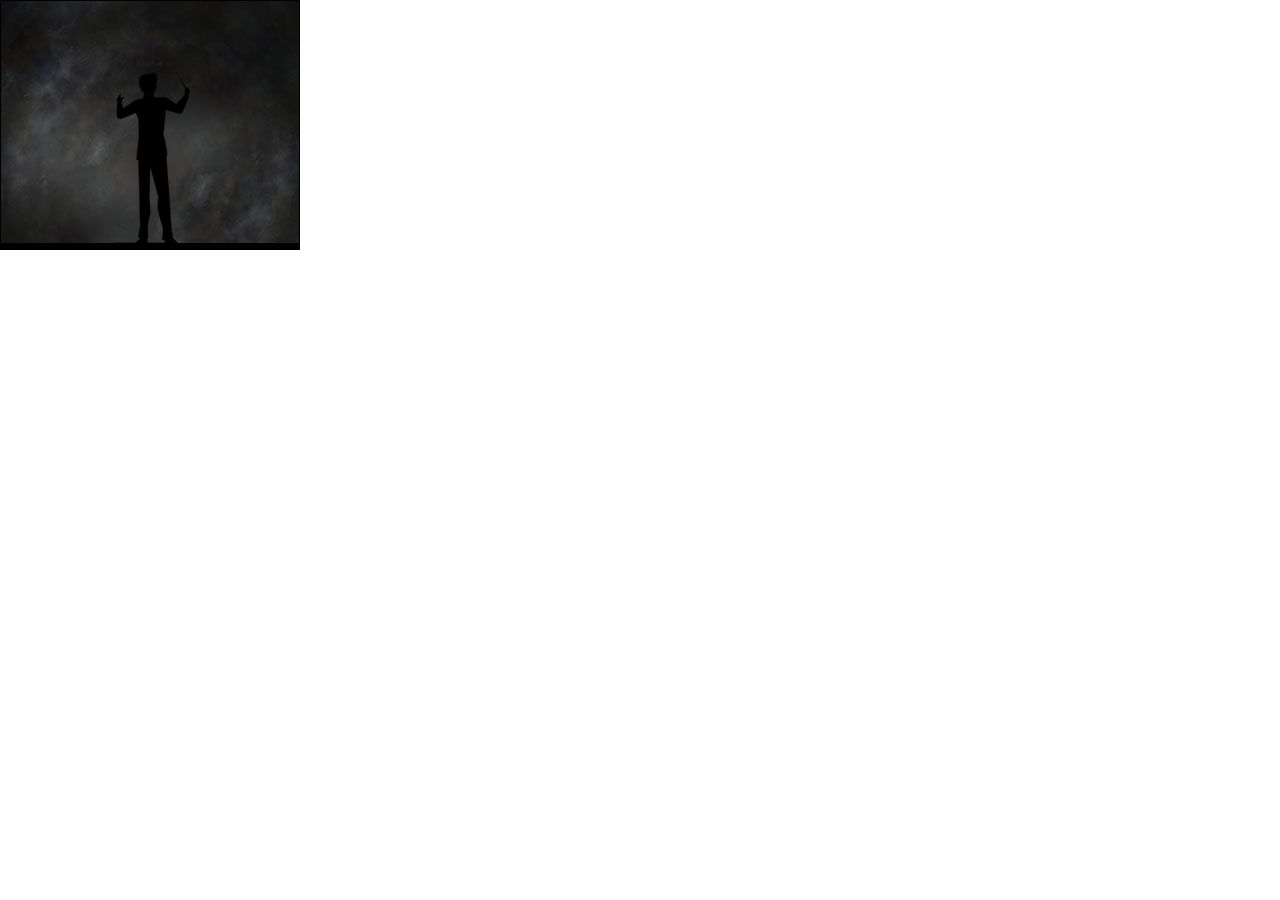
<file: galeria/standard/300x250/09_lotr.html>
<!DOCTYPE html>
<html>

<head>
    <meta charset="UTF-8">
    <meta name="apple-mobile-web-app-capable" content="yes">
    <meta name="viewport" content="minimum-scale=1,maximum-scale=1,width=device-width,user-scalable=no">
    <meta name="ad.size" content="width=300,height=250">

    <title>300x250</title>
    <style>
        body {
            margin: 0;
            padding: 0
        }

        #clickArea {
            position: absolute;
            top: 0;
            left: 0;
            z-index: 999
        }

        #clickArea img {
            border: 0
        }

        #banner {
            -moz-box-sizing: border-box;
            -webkit-box-sizing: border-box;
            -webkit-user-select: none;
            -ms-user-select: none;
            user-select: none;
            box-sizing: border-box;
            overflow: hidden;
            position: relative;
            background-color: #fff;
            width: 300px;
            height: 250px;
            top: 0;
            left: 0;
            cursor: pointer
        }

        #banner:after {
            position: absolute;
            content: '';
            left: 0;
            top: 0;
            width: 100%;
            height: 100%;
            z-index: 900
        }

        #banner:before {
            position: absolute;
            content: '';
            left: 0;
            top: 0;
            width: calc(100% - 2px);
            height: calc(100% - 2px);
            z-index: 901;
            border: solid 1px #000
        }

        .s1_bg1 {
            background: url([data-uri]) no-repeat;
            position: absolute;
            left: 0;
            top: 0;
            width: 300px;
            height: 250px
        }

        .s1_roda_comp {
            position: absolute;
            left: 0;
            top: 0;
            width: 300px;
            height: 250px
        }

        .s1_roda {
            background: url([data-uri]) no-repeat;
            position: absolute;
            left: 45px;
            top: 23px;
            width: 209px;
            height: 204px;
            opacity: 0
        }

        .s1_anel {
            background: url([data-uri]) no-repeat;
            position: absolute;
            left: 0;
            top: 71px;
            width: 300px;
            height: 179px;
            transform: translate(0, 250px)
        }

        .s1_olho {
            background: url([data-uri]) no-repeat;
            position: absolute;
            left: 0;
            top: 0;
            width: 300px;
            height: 250px;
            opacity: 0
        }

        .s2_bg {
            background: url([data-uri]) no-repeat;
            position: absolute;
            left: 0;
            top: 0;
            width: 300px;
            height: 250px;
            opacity: 0
        }

        .s2_orquestra {
            background: url([data-uri]) no-repeat;
            position: absolute;
            left: 0;
            top: 166px;
            width: 300px;
            height: 84px;
            opacity: 0;
            transform: translate(0, 250px)
        }

        .s2_titulo {
            background: url([data-uri]) no-repeat;
            position: absolute;
            left: 23px;
            top: 12px;
            width: 252px;
            height: 71px;
            opacity: 0;
            transform: scale(1.4)
        }

        .s2_txt {
            background: url([data-uri]) no-repeat;
            position: absolute;
            left: 14px;
            top: 85px;
            width: 123px;
            height: 120px;
            opacity: 0
        }

        .s2_ctabg {
            background: url([data-uri]) no-repeat;
            position: absolute;
            left: 175px;
            top: 130px;
            width: 110px;
            height: 31px;
            transform: scale(.00001, 1)
        }

        .s2_ctatxt {
            background: url([data-uri]) no-repeat;
            position: absolute;
            left: 184px;
            top: 142px;
            width: 91px;
            height: 6px;
            opacity: 0;
            transform: scale(.5)
        }

        .s2_legal {
            background: url([data-uri]) no-repeat;
            position: absolute;
            left: 13px;
            top: 224px;
            width: 275px;
            height: 22px;
            opacity: 0
        }
    </style>
    <style>
        #banner:after {
            background: #000
        }

        #banner.cortina_out:after {
            opacity: 0;
            transition: all 1s ease;
            -webkit-transition: all 1s ease
        }

        .all_in {
            opacity: 1;
            transform: translate(0, 0) rotate(0) scale(1, 1) rotate(0);
            transition: all 1s ease-in-out;
            -webkit-transform: translate(0, 0) rotate(0) scale(1, 1) rotate(0);
            -webkit-transition: all 1s ease-in-out
        }

        .letras_gira {
            -webkit-animation: letras_gira 30s linear infinite forwards;
            animation: letras_gira 30s linear infinite forwards
        }

        @keyframes letras_gira {
            0% {
                transform: rotate(0)
            }

            100% {
                transform: rotate(360deg)
            }
        }

        .olho_pisca {
            -webkit-animation: olho_pisca 1s linear 1s forwards;
            animation: olho_pisca 1s linear 1s forwards
        }

        @keyframes olho_pisca {
            0% {
                opacity: 0
            }

            25% {
                opacity: 1
            }

            75% {
                opacity: 1
            }

            100% {
                opacity: 0
            }
        }

        .olho_pisca2 {
            -webkit-animation: olho_pisca2 1s linear 1s forwards;
            animation: olho_pisca2 1s linear 1s forwards
        }

        @keyframes olho_pisca2 {
            0% {
                opacity: 0
            }

            25% {
                opacity: 1
            }

            75% {
                opacity: 1
            }

            100% {
                opacity: 0
            }
        }

        .all_in2 {
            opacity: 1;
            transform: translate(0, 0) rotate(0) scale(1, 1) rotate(0);
            transition: all 2s ease-in-out;
            -webkit-transform: translate(0, 0) rotate(0) scale(1, 1) rotate(0);
            -webkit-transition: all 2s ease-in-out
        }

        .all_out {
            opacity: 0;
            transition: all 1s ease-in-out;
            -webkit-transition: all 1s ease-in-out
        }
    </style>
</head>

<body>
        <div id="banner" class="banner">
            <div id="s1_bg1" class="s1_bg1"></div>
            <div id="s1_olho" class="s1_olho"></div>
            <div id="s1_roda_comp" class="s1_roda_comp">
                <div id="s1_roda" class="s1_roda"></div>
            </div>
            <div id="s1_anel" class="s1_anel"></div>
            <div id="s2_bg" class="s2_bg"></div>
            <div id="s2_orquestra" class="s2_orquestra"></div>
            <div id="s2_titulo" class="s2_titulo"></div>
            <div id="s2_txt" class="s2_txt"></div>
            <div id="s2_ctabg" class="s2_ctabg"></div>
            <div id="s2_ctatxt" class="s2_ctatxt"></div>
            <div id="s2_legal" class="s2_legal"></div>
            <script type="text/javascript">
                //Timeline
                var d = document;
                var el = function (e) {
                    return d.querySelector(e)
                }

                function Point_Animation() {
                    var e, t = 0,
                        n = [],
                        i = document.createElement("div");

                    function o(e) {
                        if (".all" == e) {
                            t = 0;
                            for (var i = 0; i < n.length; i++) {
                                for (var o = document.querySelectorAll("." + n[i][0]), r = 0; r < o.length; r++) o[r]
                                    .classList.remove(n[i][1]);
                                clearTimeout(n[i][2])
                            }
                        } else
                            for (var l = 0; l < n.length; l++)
                                if (n[l][0] == e.replace(".", "")) {
                                    var a = document.querySelectorAll("." + n[l][0]);
                                    for (r = 0; r < a.length; r++) a[r].classList.remove(n[l][1])
                                }
                    }
                    i.setAttribute("style",
                            "margin:2px;width:95px;height:auto;background-color:#000000;color:white;z-index:9999;position:relative;text-align:center;top:0px;left:0px;opacity: 0.5;border-radius: 10px;font-size: 10px;line-height: 50px;"
                        ), i.innerHTML = "<span>DEBUG:</span>", i.querySelector("span").setAttribute("style",
                            "position: absolute;font-size: 9px;color: #fff;top: -16px;left: 31px;"), this
                        .animationElements = function (r, l, a) {
                            for (var s = 0, c = 0; c < l.length; c++) document.querySelector(l[c][0]) ? (t += 1e3 * l[c]
                                [1], e = l[c][0].replace(".", ""), window["timer" + c] = t, window["clear_" + e] =
                                setTimeout((function () {
                                    if ("STOP_HERE" == r && a && a(), "LOOPING" == r) o(".all"), a && a();
                                    else
                                        for (var e = s; e == s; s++) {
                                            window["elementMoment" + e] = l[e][0];
                                            for (var t = document.querySelectorAll(window["elementMoment" +
                                                    e]), n = 0; n < t.length; n++) t[n].classList.add(r)
                                        }
                                }), window["timer" + c]), n.push([e, r, window["clear_" + e]])) : (i.innerHTML = i
                                .innerHTML + l[c][0] + ": error<br>", document.body.appendChild(i))
                        }, this.animationControlTime = function (e) {
                            var t = 1,
                                n = document.createElement("div");
                            n.setAttribute("style",
                                    "width:95px;height:40px;background-color:#B50707;color:white;z-index:9999;position:relative;text-align:center;top:0px;left:0px;opacity: 0.5;border-radius: 50px;font-size: 22px;line-height: 50px;"
                                ), n.innerHTML = "<span>Timer animation:</span>", n.querySelector("span")
                                .setAttribute("style",
                                    "position: absolute;font-size: 9px;color: #fff;top: -16px;left: 9px;"), document
                                .body.appendChild(n);
                            var i = setInterval((function () {
                                var o, r = t.toString();
                                1 == r.length ? o = "0." + r.substr(0, 1) : 2 == r.length ? o = r.substr(0,
                                        1) + "." + r.substr(1, 1) : 3 == r.length && (o = r.substr(0, 1) + r
                                        .substr(1, 1) + "." + r.substr(2, 1)), n.innerHTML = o +
                                    "<span>Timer animation:</span>s", n.querySelector("span").setAttribute(
                                        "style",
                                        "position: absolute;font-size: 9px;color: #fff;top: -16px;left: 9px;"
                                    ), t++, el(e).addEventListener("transitionend", (function (e) {
                                        clearInterval(i)
                                    }), !1), el(e).addEventListener("webkitTransitionEnd", (function (e) {
                                        clearInterval(i)
                                    }), !1), el(e).addEventListener("oTransitionEnd", (function (e) {
                                        clearInterval(i)
                                    }), !1), el(e).addEventListener("animationend", (function (e) {
                                        clearInterval(i)
                                    }), !1), el(e).addEventListener("webkitAnimationEnd", (function (e) {
                                        clearInterval(i)
                                    }), !1), el(e).addEventListener("MSAnimationEnd", (function (e) {
                                        clearInterval(i)
                                    }), !1)
                            }), 100)
                        }, this.clearAnimation = o
                }
                let timeline = new Point_Animation();
                //Timeline


                animaBanner();

                function animaBanner() {
                    timeline.animationElements("cortina_out", [
                        [".banner", .3]
                    ]);


                    timeline.animationElements("all_in", [
                        [".s1_bg1", 0]
                    ]);
                    timeline.animationElements("letras_gira", [
                        [".s1_roda_comp", 0]
                    ]);
                    timeline.animationElements("all_in2", [
                        [".s1_anel", 0]
                    ]);
                    timeline.animationElements("all_in2", [
                        [".s1_roda", 1]
                    ]);
                    timeline.animationElements("olho_pisca", [
                        [".s1_olho", 0]
                    ]);


                    timeline.animationElements("olho_pisca2", [
                        [".s1_olho", 3]
                    ]);



                    timeline.animationElements("all_in2", [
                        [".s2_bg", 1]
                    ]);
                    timeline.animationElements("all_out", [
                        [".s1_anel", .7]
                    ]);

                    timeline.animationElements("all_in", [
                        [".s2_orquestra", .4]
                    ]);
                    timeline.animationElements("all_in", [
                        [".s2_titulo", .5]
                    ]);
                    timeline.animationElements("all_in", [
                        [".s2_txt", 1]
                    ]);
                    timeline.animationElements("all_in", [
                        [".s2_ctabg", 1]
                    ]);
                    timeline.animationElements("all_in", [
                        [".s2_ctatxt", 0.2]
                    ]);
                    timeline.animationElements("all_in", [
                        [".s2_legal", 1]
                    ]);

                    //Chama looping
                    timeline.animationElements("STOP_HERE", [
                        [".s1_bg1", 3]
                    ], function () {
                        loopingBanner(0); // Qtd de loop esperada
                    });
                    // Chama looping

                }


                //Looping Banner
                var count = 0;

                function loopingBanner(loop) {
                    if (count < loop) {
                        timeline.clearAnimation(".all");
                        animaBanner();
                        count++;
                    }
                }
                //Looping Banner







                //Teste tempo
                //timeline.animationControlTime(".s3_ctabg");
                //Teste tempo
            </script>
            <script>
                var hitAreaD = document.querySelector("#s1_mousecta")
            </script>
        </div>
    </a></body>

</html>
</file>
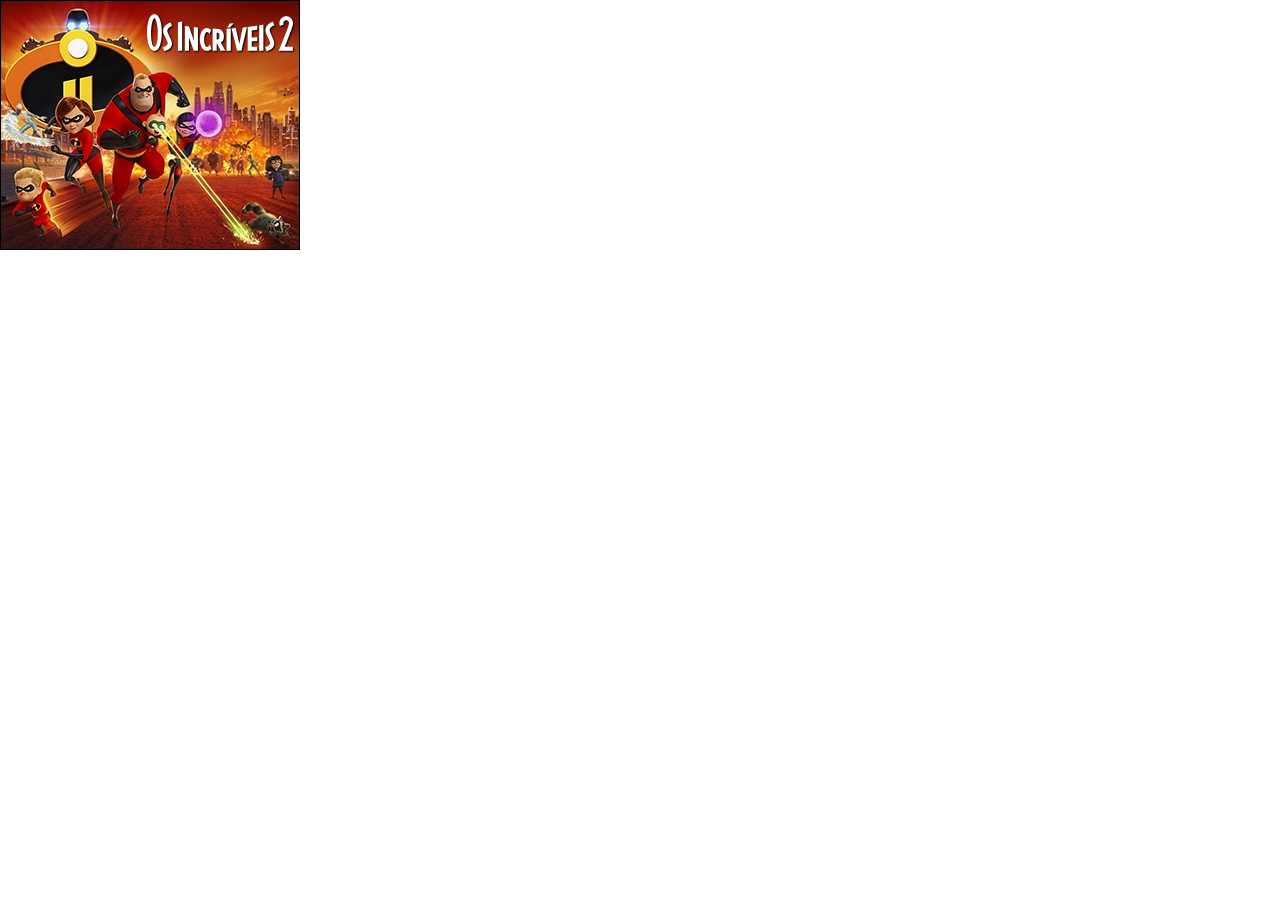
<file: galeria/standard/300x250/10_osincriveis.html>
<!doctype html>
<html lang="en" dir="ltr">
<head>
<title>example</title>
<meta charset="utf-8">


<meta name="ad.size" content="width=300,height=250">
<style>@charset 'UTF-8';body{margin:0;padding:0}#hitArea{position:absolute;top:0;left:0;z-index:999}#hitArea img{border:0}#banner{-moz-box-sizing:border-box;-webkit-box-sizing:border-box;-webkit-user-select:none;-moz-user-select:none;-ms-user-select:none;user-select:none;box-sizing:border-box;overflow:hidden;position:relative;background-color:#fff;width:300px;height:250px;cursor:pointer}#banner:after{position:absolute;content:'';left:0;top:0;width:100%;height:100%;pointer-events:none}#banner:before{position:absolute;content:'';left:0;top:0;width:calc(100% - 2px);height:calc(100% - 2px);z-index:901;border:solid 1px #000;pointer-events:none}.s1_grupo1{position:absolute;left:0;top:0;width:300px;height:250px}.s1_bg1{background:url([data-uri]) no-repeat;position:absolute;left:0;top:0;width:300px;height:250px}.s1_raio{background:url([data-uri]) no-repeat;position:absolute;left:140px;top:109px;width:133px;height:141px}.s1_ctabg1{background:url([data-uri]) no-repeat;position:absolute;left:67px;top:220px;width:167px;height:24px}.s1_ctatxt1{background:url([data-uri]) no-repeat;position:absolute;left:80px;top:225px;width:140px;height:17px}.s1_txt2{background:url([data-uri]) no-repeat;position:absolute;left:180px;top:71px;width:82px;height:11px}.s1_txt1{background:url([data-uri]) no-repeat;position:absolute;left:182px;top:56px;width:77px;height:12px}.s1_logo1{background:url([data-uri]) no-repeat;position:absolute;left:147px;top:14px;width:148px;height:39px}.s1_logo2{background:url([data-uri]) no-repeat;position:absolute;left:177px;top:6px;width:88px;height:18px}.s1_txtlegal1{background:url([data-uri]) no-repeat;position:absolute;left:2px;top:242px;width:43px;height:6px}#banner:after{background:#000}#banner.cortina_out:after{opacity:0;-webkit-transition:all 1s ease;transition:all 1s ease}.s1_grupo1{opacity:1;-webkit-transform:scale(4);transform:scale(4)}.s1_logo1{opacity:0;-webkit-transform:scale(1.5);transform:scale(1.5)}.s1_logo2,.s1_txtlegal1{opacity:0}.s1_txt1,.s1_txt2{opacity:0;-webkit-transform:translate(0,35px);transform:translate(0,35px)}.s1_ctabg1{-webkit-transform-origin:50% 50%;transform-origin:50% 50%;opacity:0;-webkit-transform:scale(0 ,1);transform:scale(0 ,1)}.s1_ctatxt1{opacity:0;-webkit-transform:scale(.8);transform:scale(.8)}.transform_reset_3D{opacity:1;-webkit-transform:translate3d(0,0,0) scale3d(1,1,1) rotateZ(0);transform:translate3d(0,0,0) scale3d(1,1,1) rotateZ(0);-webkit-transition:all 3s ease;transition:all 3s ease}.transform_reset_2D{opacity:1;-webkit-transform:translate(0,0) scale(1,1) rotate(0);transform:translate(0,0) scale(1,1) rotate(0);-webkit-transition:all 3s ease;transition:all 3s ease}.reset_origin{opacity:1;background-position:0 0;-webkit-transform:perspective(400px) translate3d(0,0,0) translate(0,0) scale3d(1,1,1) scale(1,1) rotateX(0) rotateY(0) rotateZ(0) skewX(0) skewY(0);transform:perspective(400px) translate3d(0,0,0) translate(0,0) scale3d(1,1,1) scale(1,1) rotateX(0) rotateY(0) rotateZ(0) skewX(0) skewY(0)}.bg{-webkit-transform:scale(1);transform:scale(1);opacity:1;-webkit-transition:1.5s cubic-bezier(.04,.89,.17,.98);transition:1.5s cubic-bezier(.04,.89,.17,.98)}.botao{opacity:1;-webkit-transform:scale(1 ,1);transform:scale(1 ,1);-webkit-transition:.3s;transition:.3s}.txt_in{opacity:1;-webkit-transform:translate(0 ,0);transform:translate(0 ,0);-webkit-transition:1s cubic-bezier(0,.16,.08,.57);transition:1s cubic-bezier(0,.16,.08,.57)}.txt_botao{opacity:1;-webkit-transform:scale(1);transform:scale(1);-webkit-transition:1s cubic-bezier(.06,.13,.08,.98);transition:1s cubic-bezier(.06,.13,.08,.98)}.logo1{opacity:1;-webkit-transform:scale(1);transform:scale(1);-webkit-transition:1.5s cubic-bezier(0,.95,1,1.02);transition:1.5s cubic-bezier(0,.95,1,1.02)}.txtlegal{opacity:1;-webkit-transition:1s;transition:1s}.movie{-webkit-animation:movie .7s infinite forwards;animation:movie .7s infinite forwards}@-webkit-keyframes movie{0%{opacity:.7}10%{opacity:.8}20%{opacity:1}30%{opacity:.85}40%{opacity:1}50%{opacity:.8}60%{opacity:.9}70%{opacity:.7}80%{opacity:1}90%{opacity:.6}100%{opacity:1}}@keyframes movie{0%{opacity:.7}10%{opacity:.8}20%{opacity:1}30%{opacity:.85}40%{opacity:1}50%{opacity:.8}60%{opacity:.9}70%{opacity:.7}80%{opacity:1}90%{opacity:.6}100%{opacity:1}}</style>

</head>
<body>
<div id="banner">

<!-- START -->
	
	<!-- ########## STEP1 ########## -->
<div class="s1_grupo1">
	<div class="s1_bg1"></div>
	<div class="s1_raio"></div>
</div>
	<div class="s1_ctabg1"></div>
	<div class="s1_ctatxt1"></div>
	<div class="s1_txt2"></div>
	<div class="s1_txt1"></div>
	<div class="s1_logo1"></div>
	<div class="s1_logo2"></div>
	<div class="s1_txtlegal1"></div>
<!-- END -->

</div><script>function t(){var t=0,n=[],e=this;this.animationElements=function(a,i,o){for(var l=0;l<i.length;l++)for(var s=document.querySelectorAll(i[l][0]),m=0;m<s.length;m++)t+=1e3*i[l][1],s[m].st=s[m].st||[],s[m].st.push(setTimeout(function(t,n){if("LOOPING"==n)e.clearAnimation(".all");else for(var a=n.split(" "),i=0;i<a.length;i++)t.classList.add(a[i]);"STOP_HERE"!=n&&"LOOPING"!=n||!o||o()}.bind(null,s[m],a),t)),s[m].cl=s[m].className.split(" ")[0],n.push(s[m])},this.clearAnimation=function(e){t=0;for(var a=0;a<n.length;a++)if(e==n[a]||".all"==e){n[a].className=n[a].cl;for(var i=0;i<n[a].st.length;i++)clearTimeout(n[a].st[i])}}}var n=function(t){return document.querySelector(t)},e=new t,a=function(){e.animationElements("cortina_out",[["#banner",.1]]),e.animationElements("bg",[[".s1_grupo1",-.1]]),e.animationElements("movie",[[".s1_raio",-.1]]),e.animationElements("logo1",[[".s1_logo1",.8]]),e.animationElements("txtlegal",[[".s1_logo2",.5]]),e.animationElements("txt_in",[[".s1_txt1",0]]),e.animationElements("txt_in",[[".s1_txt2",.2]]),e.animationElements("botao",[[".s1_ctabg1",.3]]),e.animationElements("txt_botao",[[".s1_ctatxt1",.3]]),e.animationElements("txtlegal",[[".s1_txtlegal1",.5]])},i=function(t){window.open("%%CLICK_URL_ESC%%%%DEST_URL%%")};document.addEventListener("DOMContentLoaded",function(t){a()});</script>

</body>
</html>
</file>
